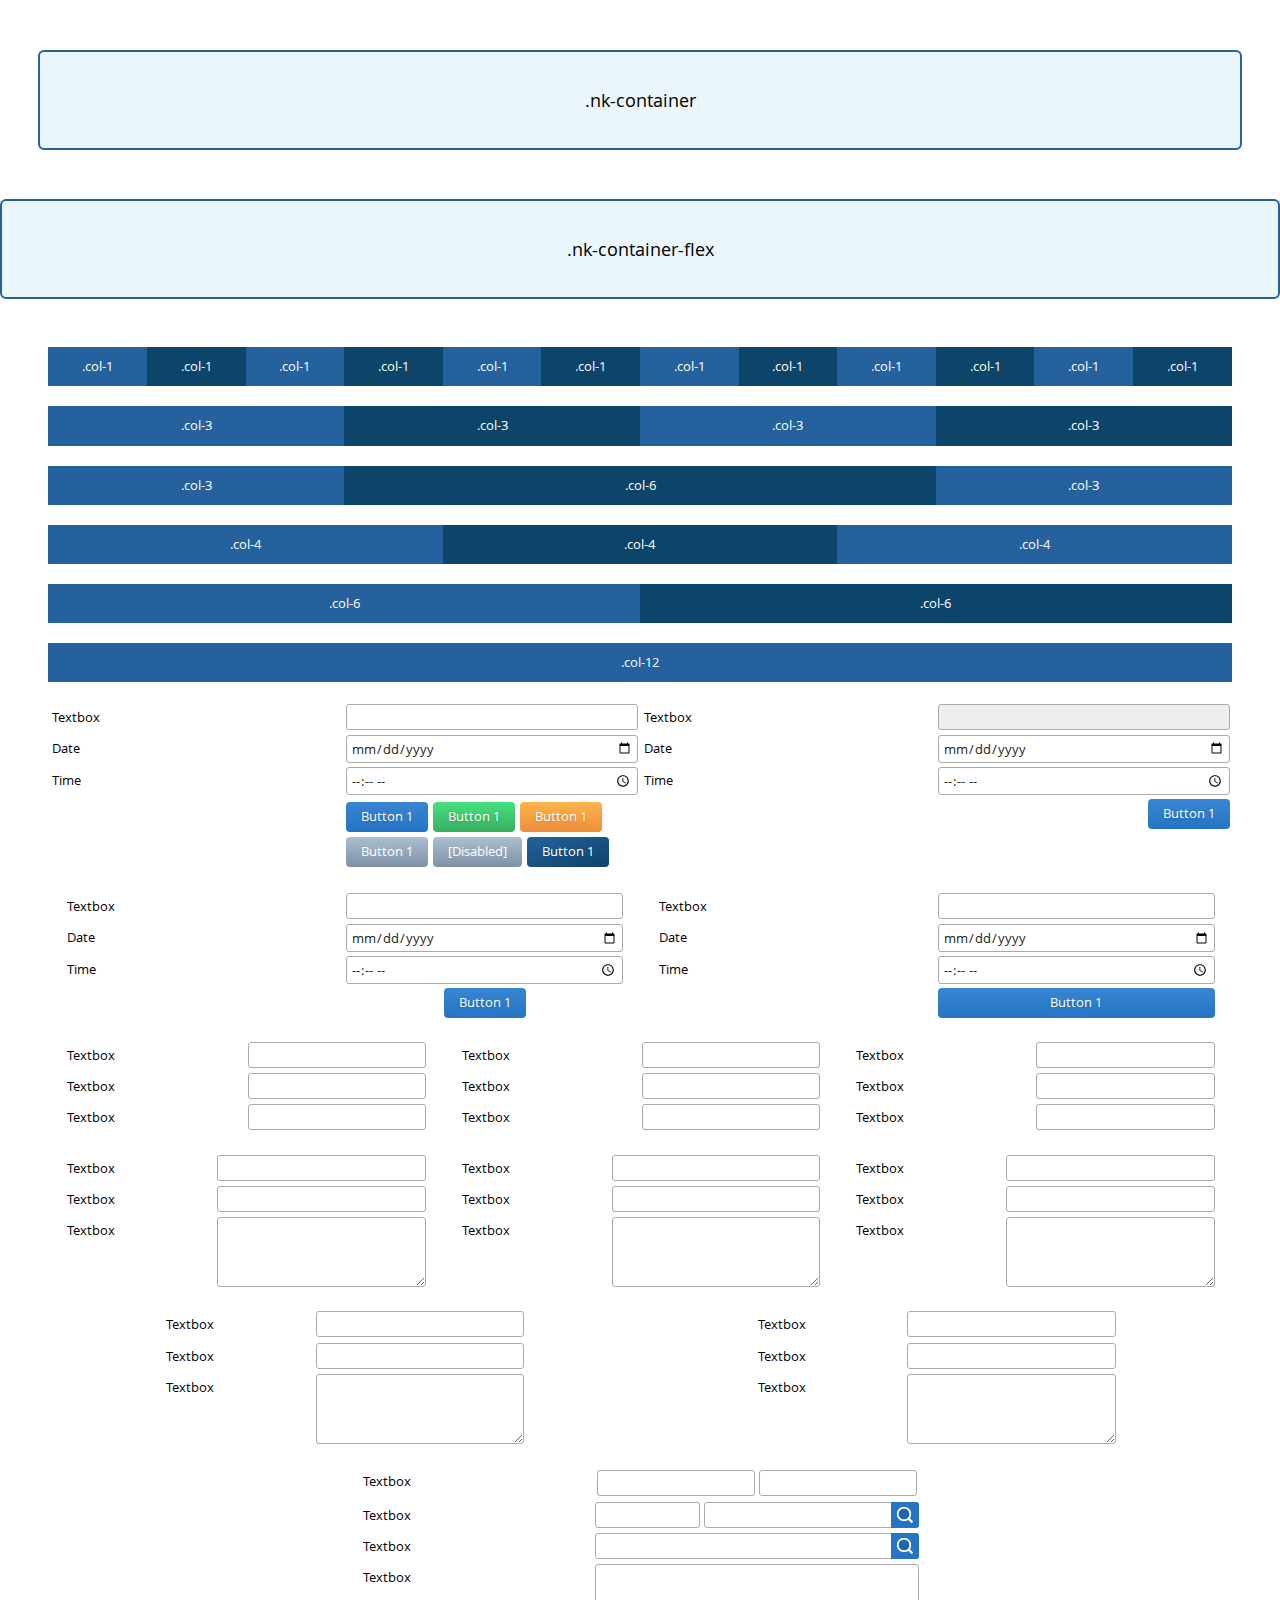
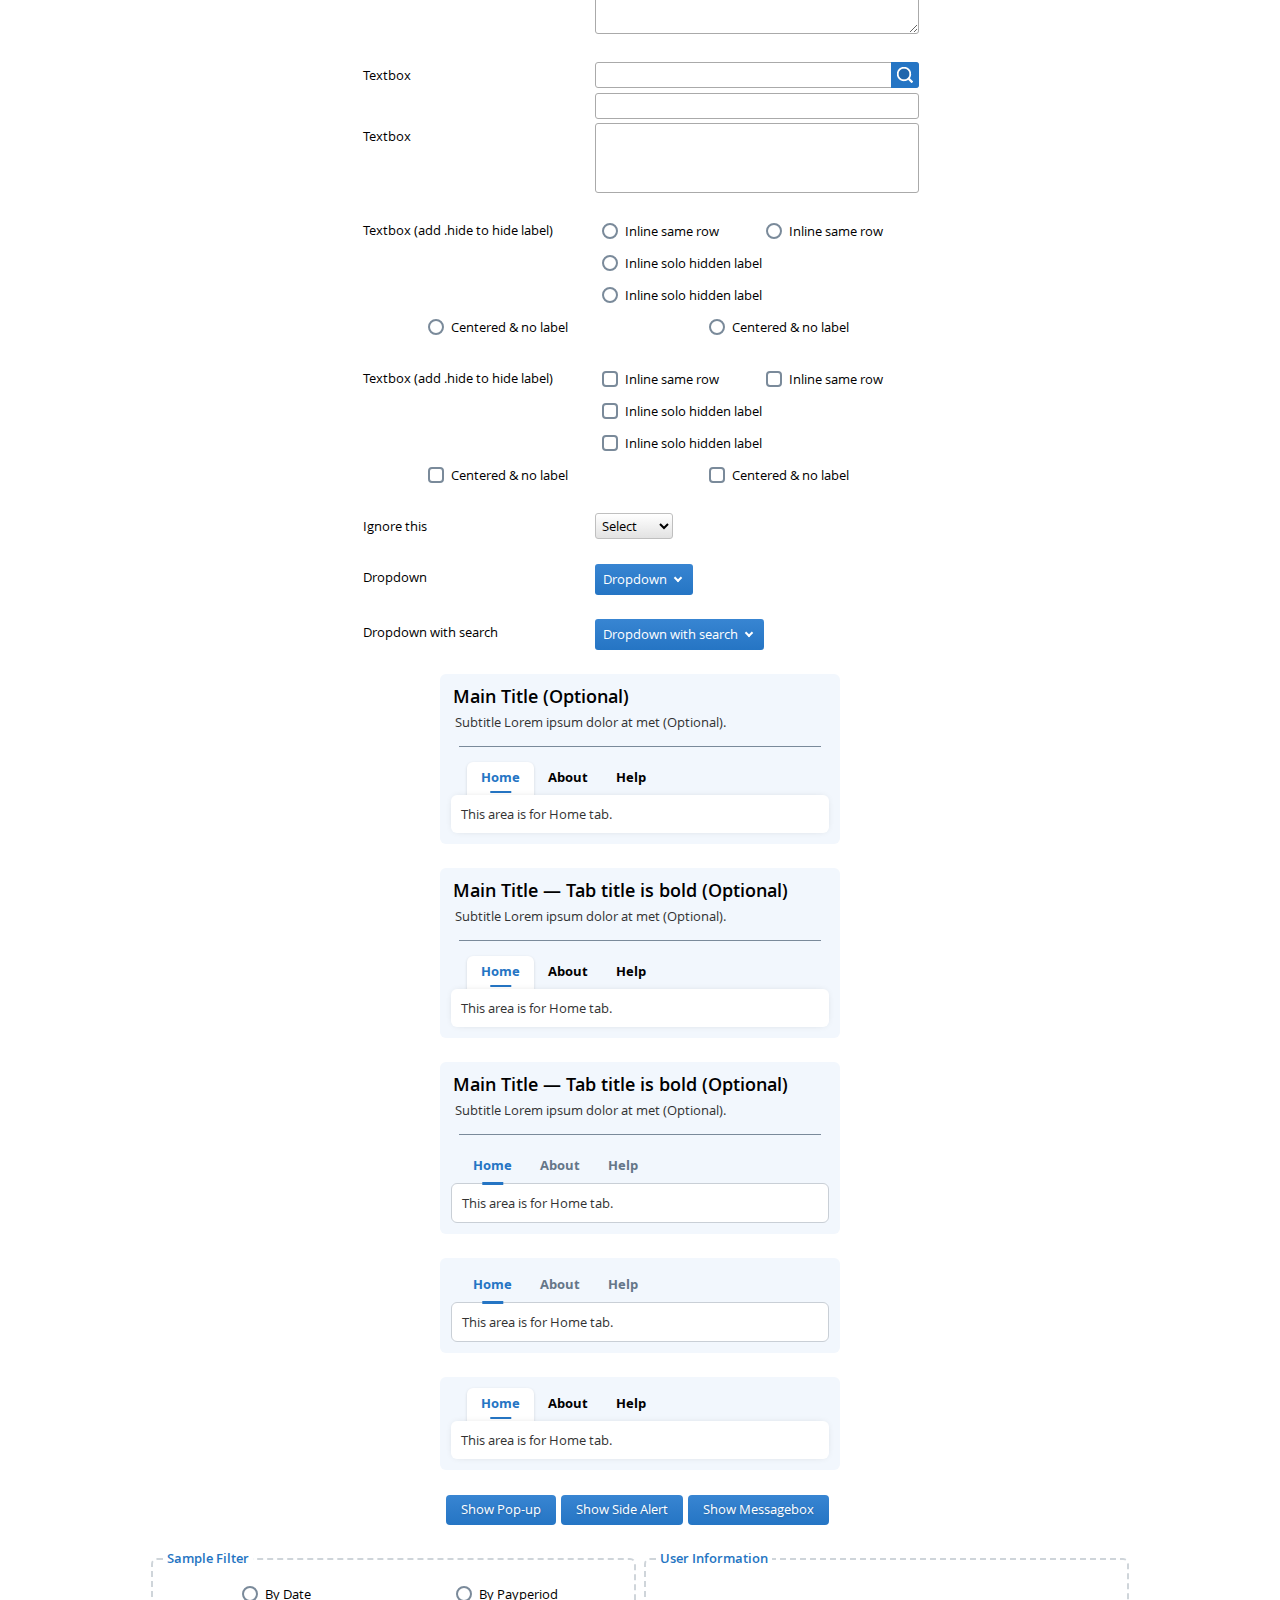
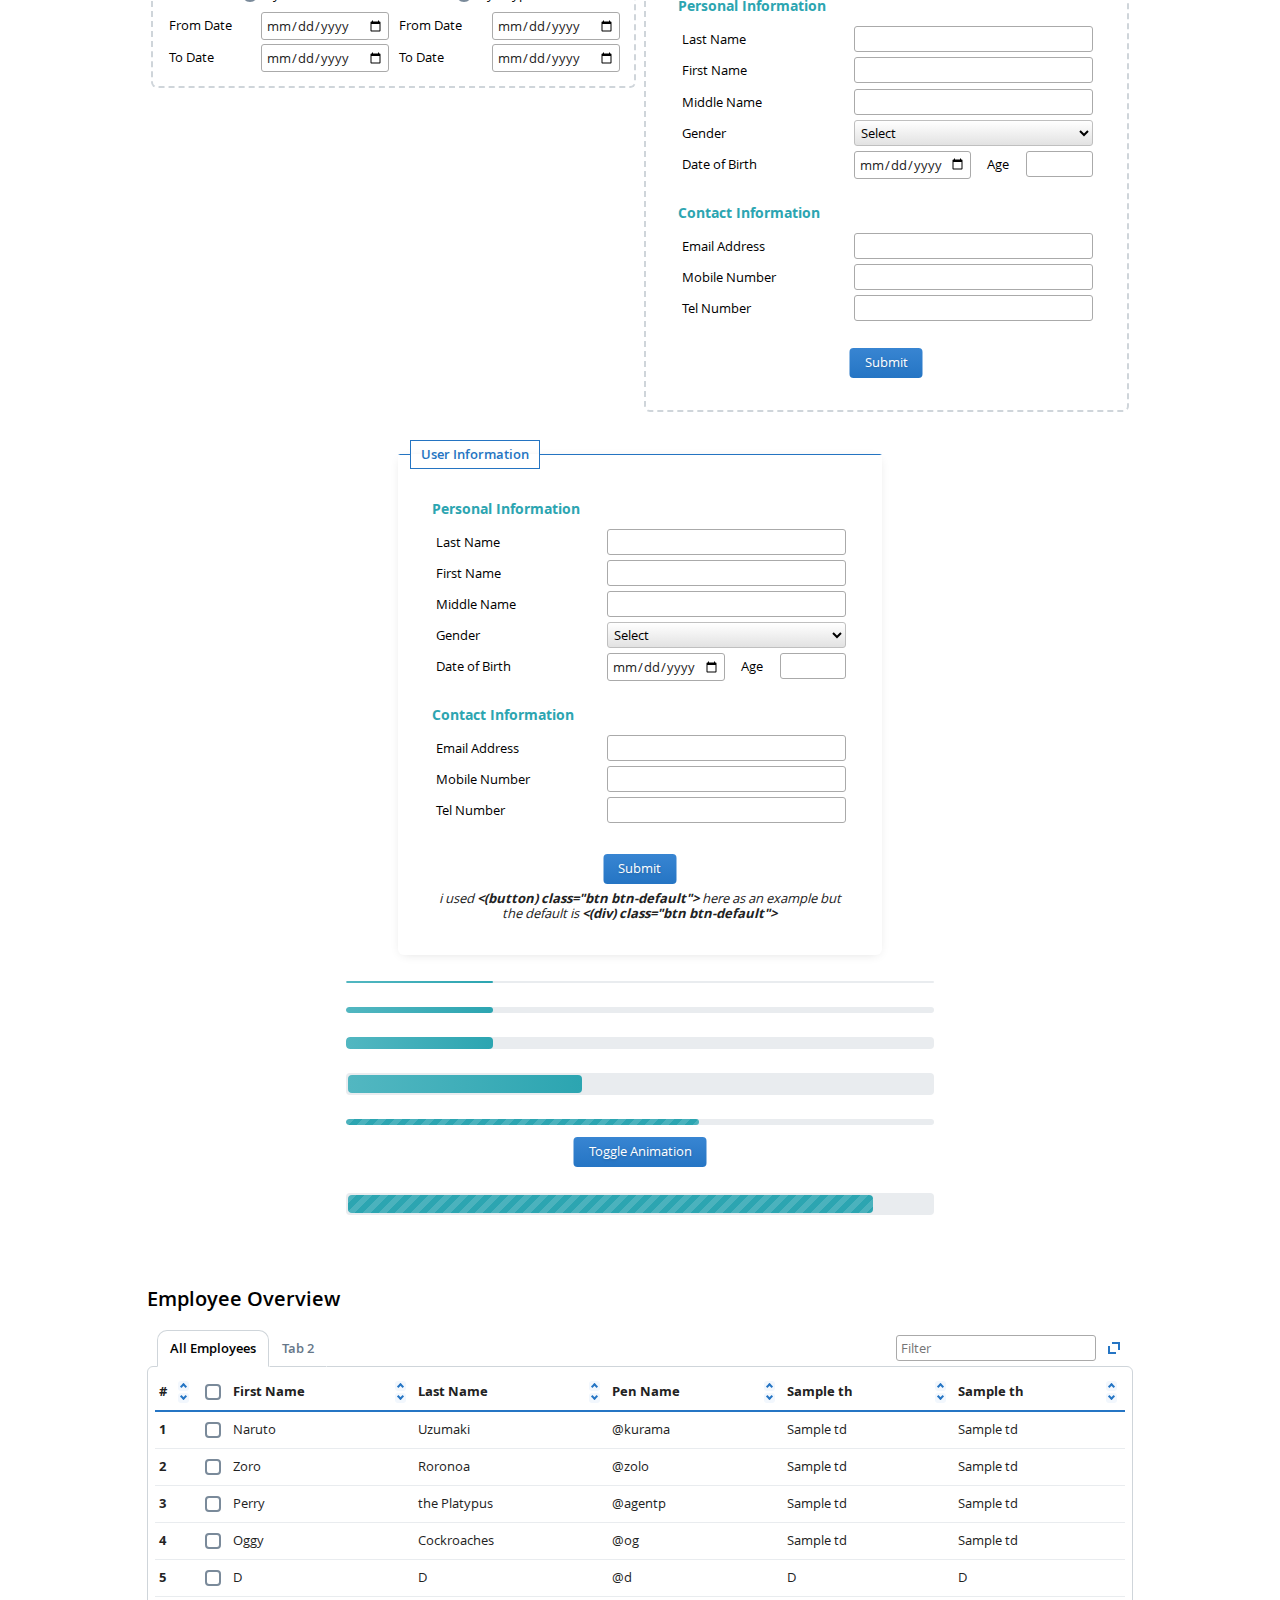
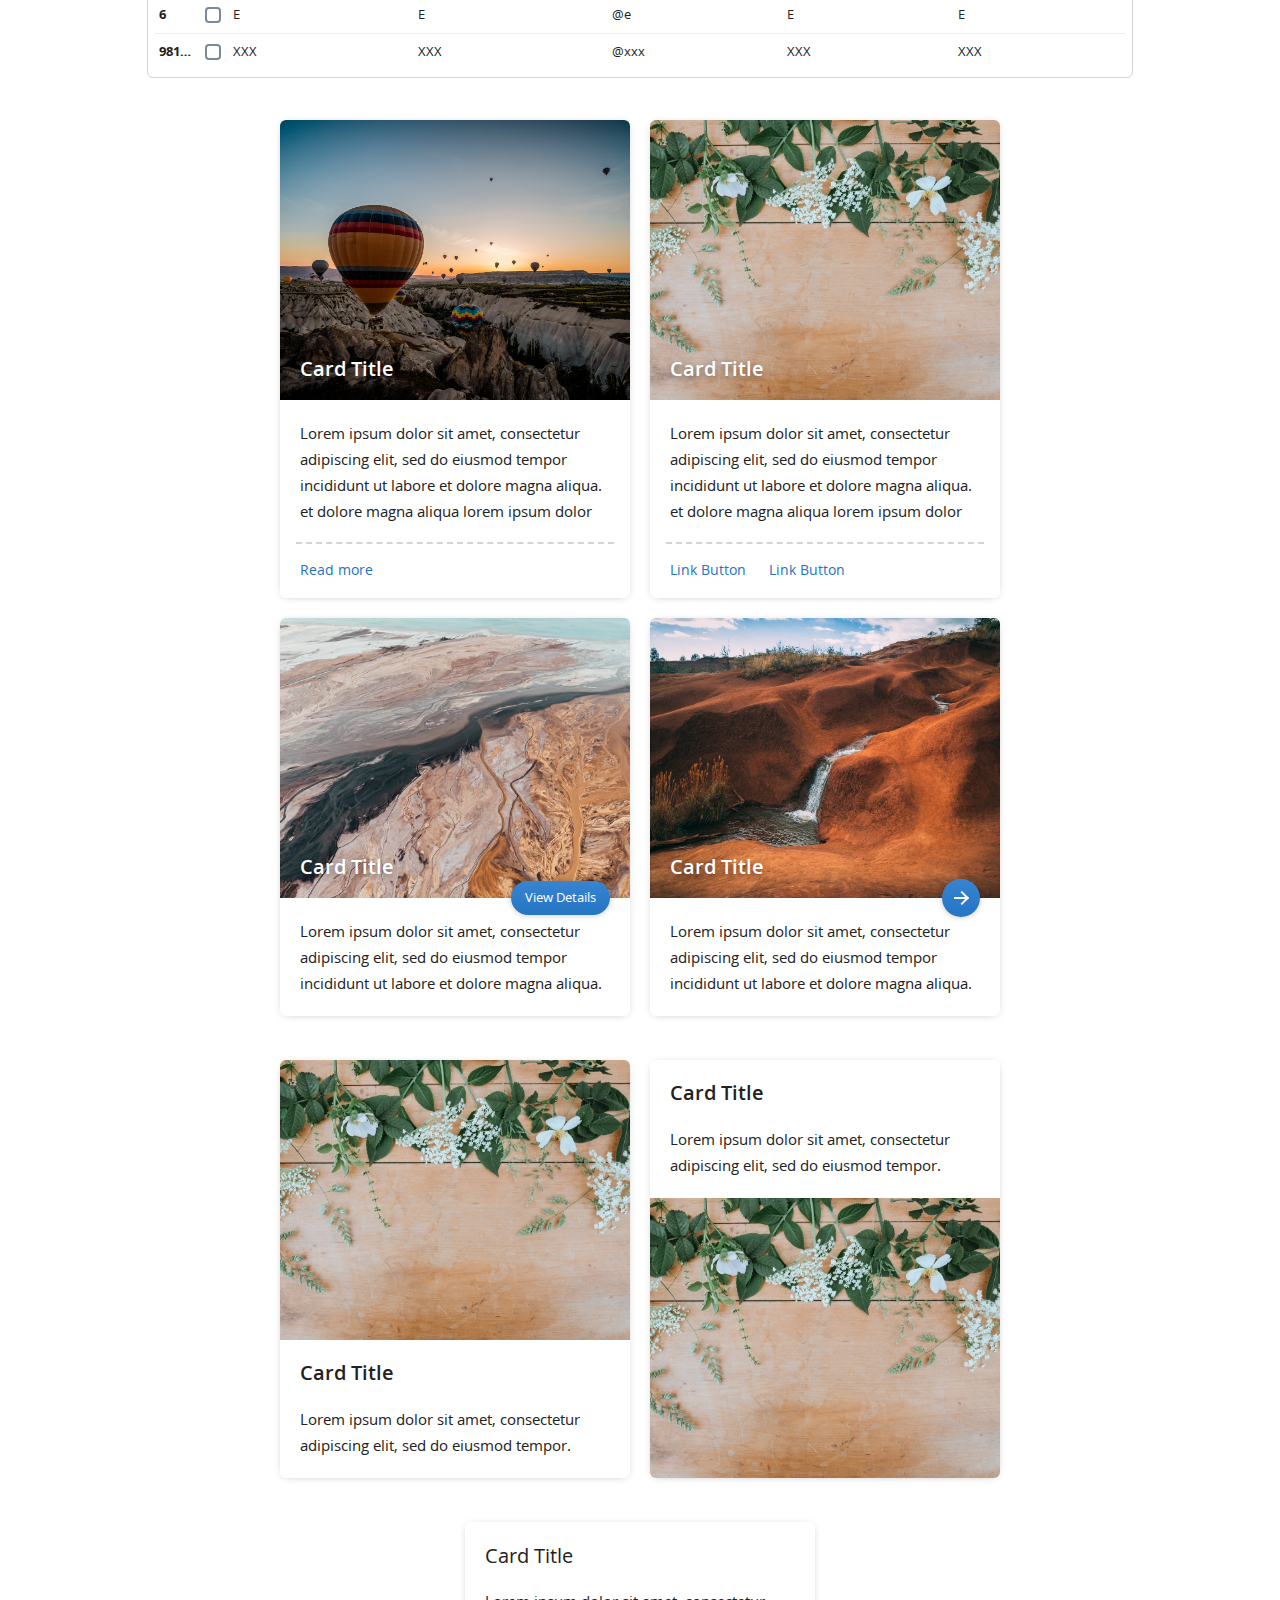
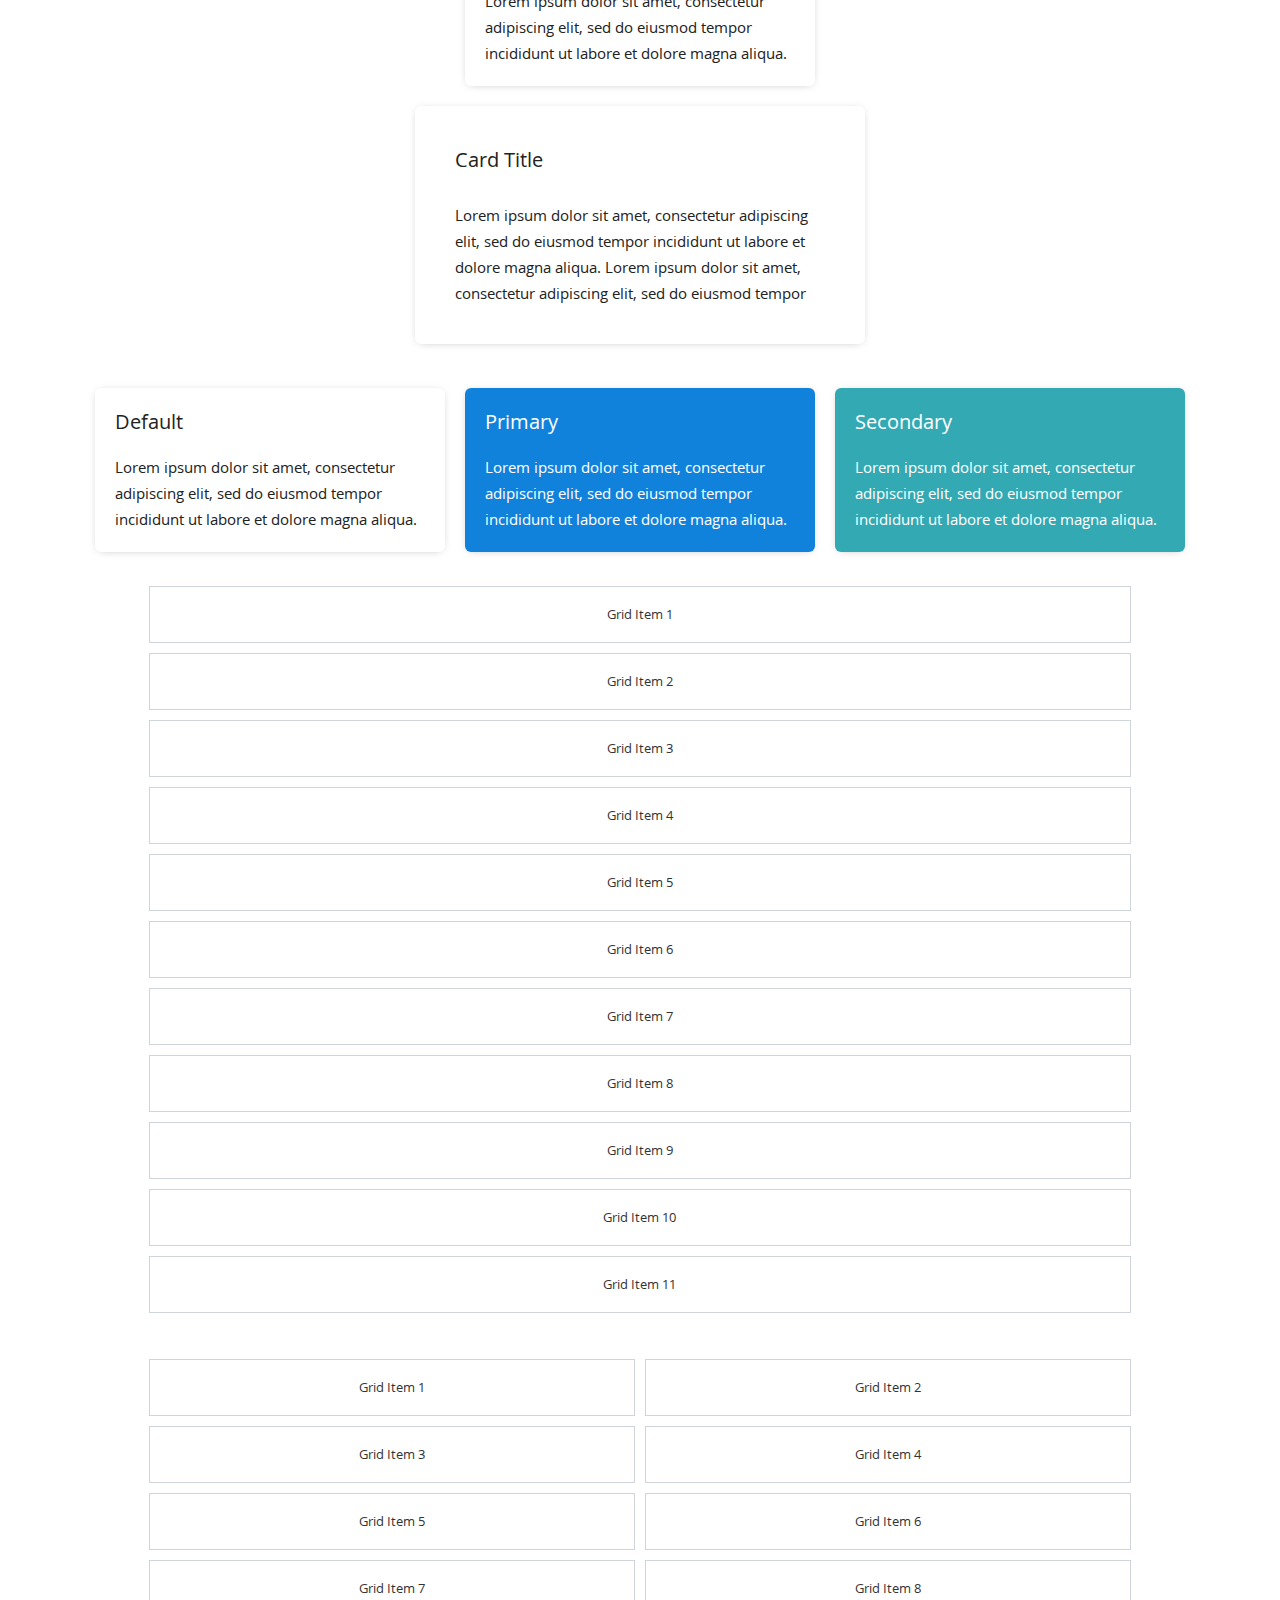
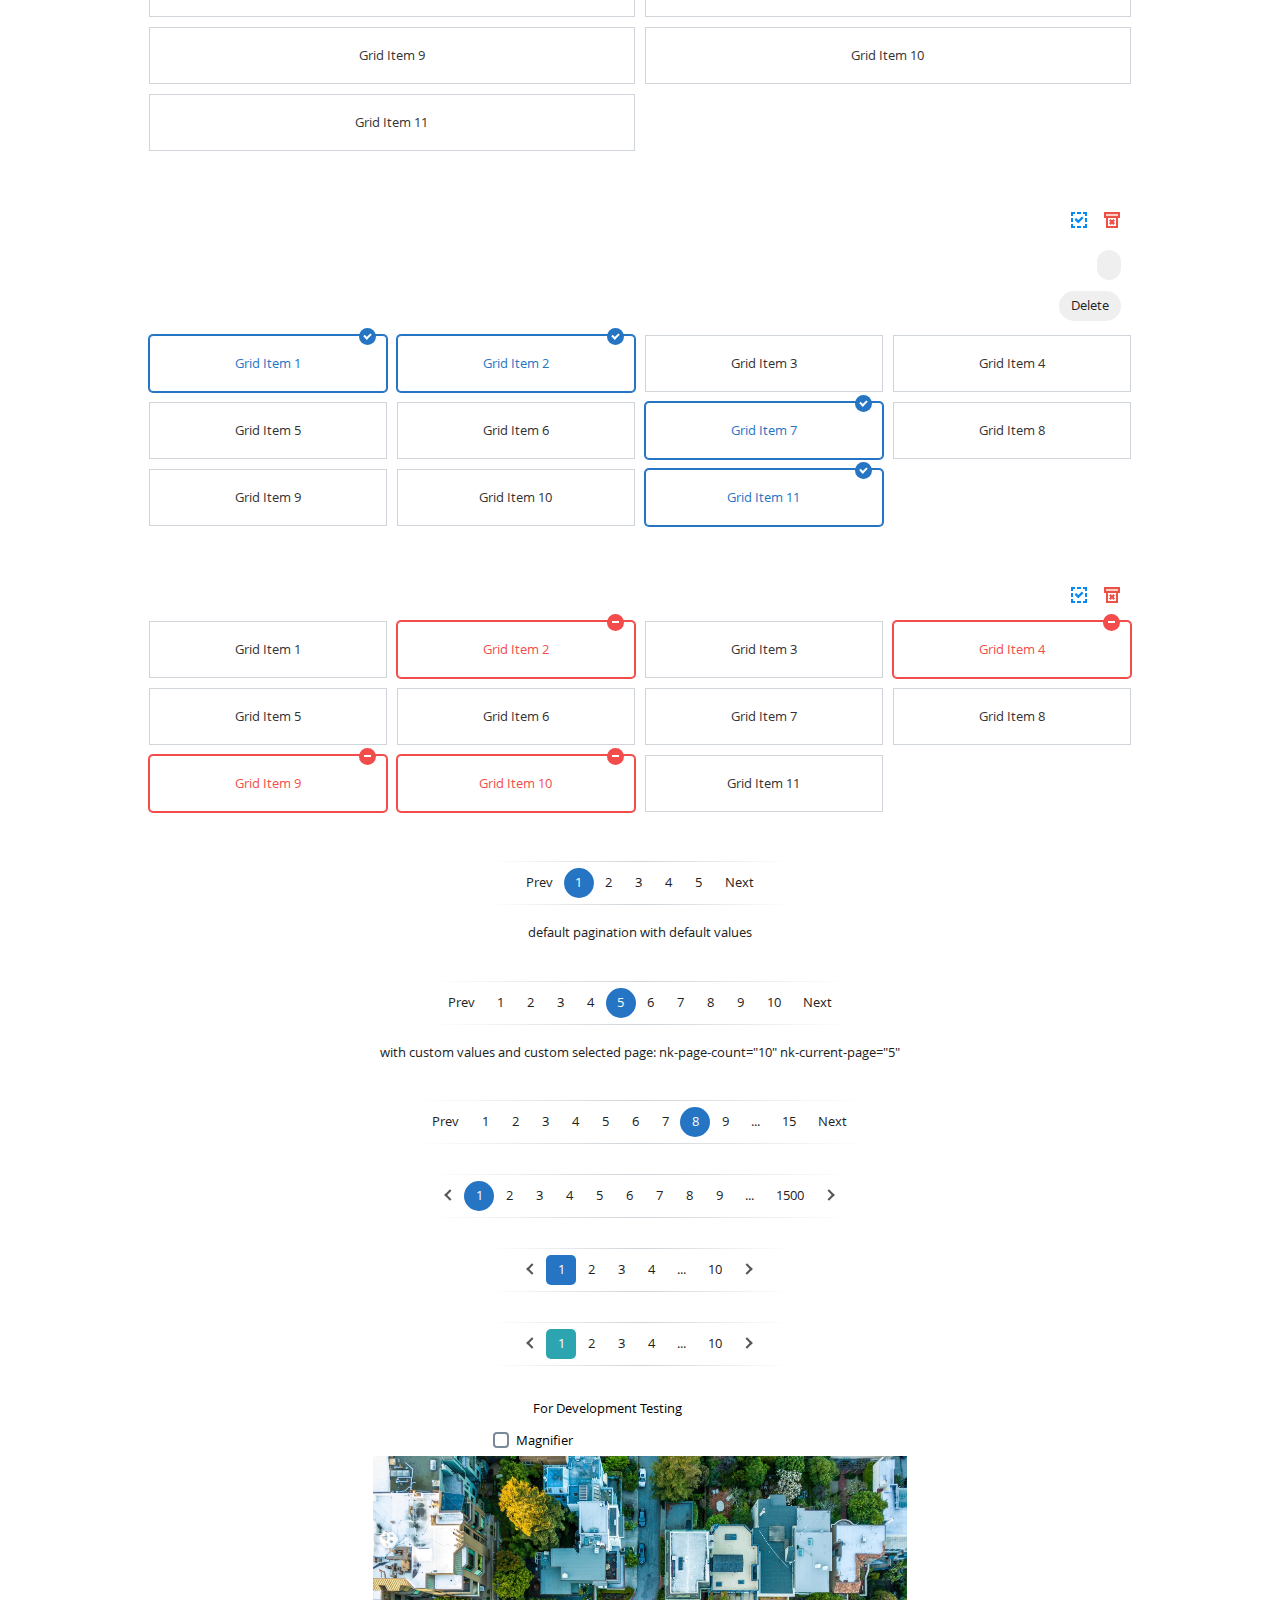
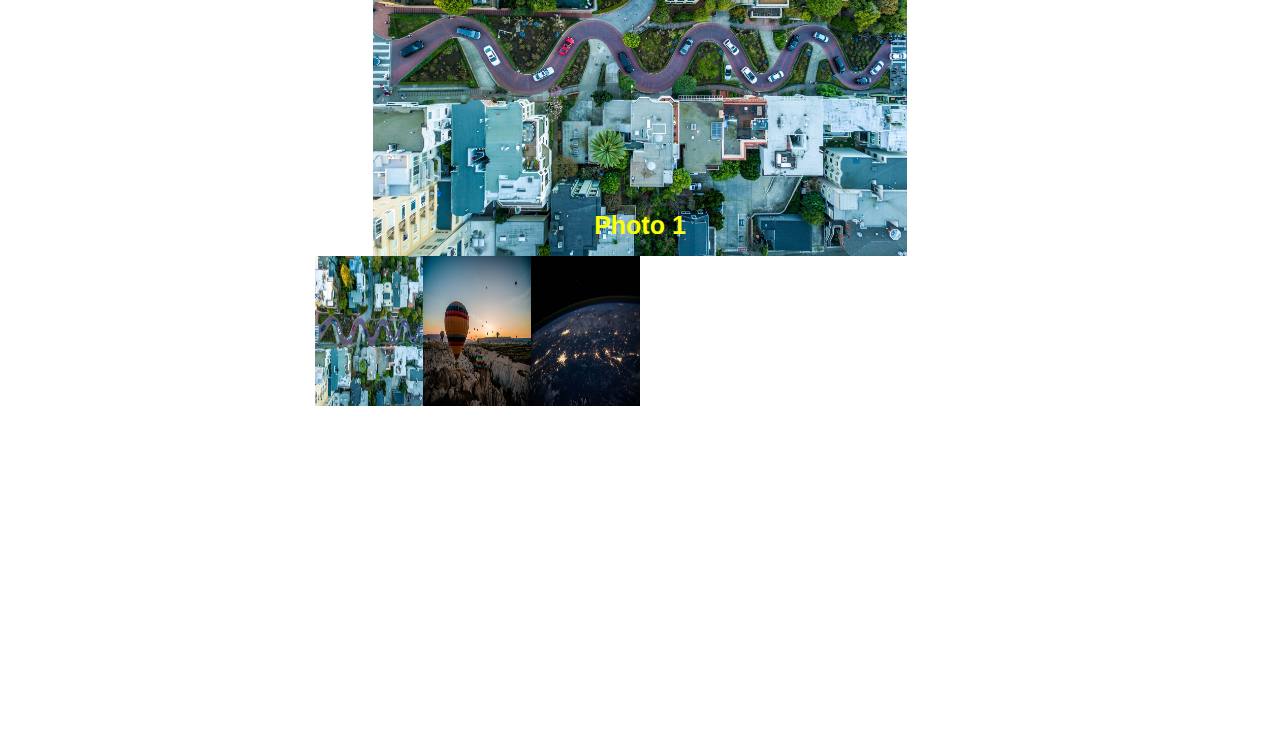
<file: ui-kit/components/nk-grid/index.html>
<!DOCTYPE html>
<html xmlns="http://www.w3.org/1999/xhtml" lang="en" xml:lang="en">


<!-- Mirrored from axv-portfolio.web.app/ui-kit/components/nk-grid/index.html by HTTrack Website Copier/3.x [XR&CO'2014], Sat, 22 Mar 2025 20:11:25 GMT -->
<!-- Added by HTTrack --><meta http-equiv="content-type" content="text/html;charset=utf-8" /><!-- /Added by HTTrack -->
<head>
	<!-- Title of the page -->
	<title>Grid — NOAH UI Kit</title>

	<!-- Basic Meta tags needed -->
	<meta charset="UTF-8">
	<meta http-equiv="X-UA-Compatible" content="IE=edge" />
	<meta name="viewport" content="width=device-width, initial-scale=1.0">

	<link rel="stylesheet" type="text/css" href="../../materials/css/nk-style.css">
	<link rel="stylesheet" type="text/css" href="../../materials/css/nk-screen.css">
	<link rel="stylesheet" type="text/css" href="../../materials/css/nk-style-set.css">
	<link rel="stylesheet" type="text/css" href="../../materials/fonts/fonts.css">

	<script type="text/javascript" src="../../materials/plugins/google-cdn/jquery-3.5.1.min.js"></script>
	<script type="text/javascript" src="../../materials/js/fx.js"></script>

</head>

<body class="nk">

	<div style="margin-top: 50px;"></div>

	<div class="container sample">
		.nk-container
	</div>

	<br>
	<br>
	<br>

	<div class="container-flex sample">
		.nk-container-flex
	</div>

	<br>
	<br>
	<br>

	<div class="container">
		<div class="row sample row-parent">
			<div class="col col-1">.col-1</div>
			<div class="col col-1">.col-1</div>
			<div class="col col-1">.col-1</div>
			<div class="col col-1">.col-1</div>
			<div class="col col-1">.col-1</div>
			<div class="col col-1">.col-1</div>
			<div class="col col-1">.col-1</div>
			<div class="col col-1">.col-1</div>
			<div class="col col-1">.col-1</div>
			<div class="col col-1">.col-1</div>
			<div class="col col-1">.col-1</div>
			<div class="col col-1">.col-1</div>
		</div>
		<div class="row sample row-parent">
			<div class="col col-3">.col-3</div>
			<div class="col col-3">.col-3</div>
			<div class="col col-3">.col-3</div>
			<div class="col col-3">.col-3</div>
		</div>
		<div class="row sample row-parent">
			<div class="col col-3">.col-3</div>
			<div class="col col-6">.col-6</div>
			<div class="col col-3">.col-3</div>
		</div>
		<div class="row sample row-parent">
			<div class="col col-4">.col-4</div>
			<div class="col col-4">.col-4</div>
			<div class="col col-4">.col-4</div>
		</div>
		<div class="row sample row-parent">
			<div class="col col-6">.col-6</div>
			<div class="col col-6">.col-6</div>
		</div>
		<div class="row sample row-parent">
			<div class="col col-12">.col-12</div>
		</div>

		<div class="row row-parent">
			<div class="col col-6 col-parent">
				<div class="row">
					<div class="col col-6">
						<label class="lbltxt">Textbox</label>
					</div>
					<div class="col col-6">
						<input type="text" name="" class="txtbox">
					</div>
				</div>
				<div class="row">
					<div class="col col-6">
						<label class="lbltxt">Date</label>
					</div>
					<div class="col col-6">
						<input type="date" name="" class="txtbox txtbox-date">
					</div>
				</div>
				<div class="row">
					<div class="col col-6">
						<label class="lbltxt">Time</label>
					</div>
					<div class="col col-6">
						<input type="time" name="" class="txtbox txtbox-time">
					</div>
				</div>
				<div class="row">
					<div class="col col-6">
					</div>
					<div class="col col-6">
						<div class="btn btn-default">Button 1</div>
						<div class="btn btn-default btn-default-green">Button 1</div>
						<div class="btn btn-default btn-default-orange">Button 1</div>
						<div class="btn btn-default btn-default-gray">Button 1</div>
						<div class="btn btn-default" disabled>[Disabled]</div>
						<div class="btn btn-default btn-default-darkblue">Button 1</div>
					</div>
				</div>
			</div>
			<div class="col col-6 col-parent">
				<div class="row">
					<div class="col col-6">
						<label class="lbltxt">Textbox</label>
					</div>
					<div class="col col-6">
						<input type="text" name="" disabled>
					</div>
				</div>
				<div class="row">
					<div class="col col-6">
						<label class="lbltxt">Date</label>
					</div>
					<div class="col col-6">
						<input type="date" name="" class="txtbox txtbox-date">
					</div>
				</div>
				<div class="row">
					<div class="col col-6">
						<label class="lbltxt">Time</label>
					</div>
					<div class="col col-6">
						<input type="time" name="" class="txtbox txtbox-time">
					</div>
				</div>
				<div class="row">
					<div class="col col-6">
					</div>
					<div class="col col-6">
						<div class="btn btn-default position-x-right">Button 1</div>
					</div>
				</div>
			</div>
		</div>

		<div class="row row-parent">
			<div class="col col-6 col-parent padding-x-15">
				<div class="row">
					<div class="col col-6">
						<label class="lbltxt">Textbox</label>
					</div>
					<div class="col col-6">
						<input type="text" name="" class="txtbox">
					</div>
				</div>
				<div class="row">
					<div class="col col-6">
						<label class="lbltxt">Date</label>
					</div>
					<div class="col col-6">
						<input type="date" name="" class="txtbox txtbox-date">
					</div>
				</div>
				<div class="row">
					<div class="col col-6">
						<label class="lbltxt">Time</label>
					</div>
					<div class="col col-6">
						<input type="time" name="" class="txtbox txtbox-time">
					</div>
				</div>
				<div class="row">
					<div class="col col-6">
					</div>
					<div class="col col-6">
						<div class="btn btn-default position-x-center">Button 1</div>
					</div>
				</div>
			</div>
			<div class="col col-6 col-parent padding-x-15">
				<div class="row">
					<div class="col col-6">
						<label class="lbltxt">Textbox</label>
					</div>
					<div class="col col-6">
						<input type="text" name="" class="txtbox">
					</div>
				</div>
				<div class="row">
					<div class="col col-6">
						<label class="lbltxt">Date</label>
					</div>
					<div class="col col-6">
						<input type="date" name="" class="txtbox txtbox-date">
					</div>
				</div>
				<div class="row">
					<div class="col col-6">
						<label class="lbltxt">Time</label>
					</div>
					<div class="col col-6">
						<input type="time" name="" class="txtbox txtbox-time">
					</div>
				</div>
				<div class="row">
					<div class="col col-6">
					</div>
					<div class="col col-6">
						<div class="btn btn-default fullwidth">Button 1</div>
					</div>
				</div>
			</div>
		</div>

		<div class="row row-parent">
			<div class="col col-4 col-parent padding-x-15">
				<div class="row">
					<div class="col col-6">
						<label class="lbltxt">Textbox</label>
					</div>
					<div class="col col-6">
						<input type="text" name="" class="txtbox">
					</div>
				</div>
				<div class="row">
					<div class="col col-6">
						<label class="lbltxt">Textbox</label>
					</div>
					<div class="col col-6">
						<input type="text" name="" class="txtbox">
					</div>
				</div>
				<div class="row">
					<div class="col col-6">
						<label class="lbltxt">Textbox</label>
					</div>
					<div class="col col-6">
						<input type="text" name="" class="txtbox">
					</div>
				</div>
			</div>
			<div class="col col-4 col-parent padding-x-15">
				<div class="row">
					<div class="col col-6">
						<label class="lbltxt">Textbox</label>
					</div>
					<div class="col col-6">
						<input type="text" name="" class="txtbox">
					</div>
				</div>
				<div class="row">
					<div class="col col-6">
						<label class="lbltxt">Textbox</label>
					</div>
					<div class="col col-6">
						<input type="text" name="" class="txtbox">
					</div>
				</div>
				<div class="row">
					<div class="col col-6">
						<label class="lbltxt">Textbox</label>
					</div>
					<div class="col col-6">
						<input type="text" name="" class="txtbox">
					</div>
				</div>
			</div>
			<div class="col col-4 col-parent padding-x-15">
				<div class="row">
					<div class="col col-6">
						<label class="lbltxt">Textbox</label>
					</div>
					<div class="col col-6">
						<input type="text" name="" class="txtbox">
					</div>
				</div>
				<div class="row">
					<div class="col col-6">
						<label class="lbltxt">Textbox</label>
					</div>
					<div class="col col-6">
						<input type="text" name="" class="txtbox">
					</div>
				</div>
				<div class="row">
					<div class="col col-6">
						<label class="lbltxt">Textbox</label>
					</div>
					<div class="col col-6">
						<input type="text" name="" class="txtbox">
					</div>
				</div>
			</div>
		</div>

		<div class="row row-parent">
			<div class="col col-4 col-parent padding-x-15">
				<div class="row">
					<div class="col col-5">
						<label class="lbltxt">Textbox</label>
					</div>
					<div class="col col-7">
						<input type="text" name="" class="txtbox">
					</div>
				</div>
				<div class="row">
					<div class="col col-5">
						<label class="lbltxt">Textbox</label>
					</div>
					<div class="col col-7">
						<input type="text" name="" class="txtbox">
					</div>
				</div>
				<div class="row">
					<div class="col col-5">
						<label class="lbltxt">Textbox</label>
					</div>
					<div class="col col-7">
						<textarea class="txtarea autoresize" rows="3"></textarea>
					</div>
				</div>
			</div>
			<div class="col col-4 col-parent padding-x-15">
				<div class="row">
					<div class="col col-5">
						<label class="lbltxt">Textbox</label>
					</div>
					<div class="col col-7">
						<input type="text" name="" class="txtbox">
					</div>
				</div>
				<div class="row">
					<div class="col col-5">
						<label class="lbltxt">Textbox</label>
					</div>
					<div class="col col-7">
						<input type="text" name="" class="txtbox">
					</div>
				</div>
				<div class="row">
					<div class="col col-5">
						<label class="lbltxt">Textbox</label>
					</div>
					<div class="col col-7">
						<textarea class="txtarea" rows="3"></textarea>
					</div>
				</div>
			</div>
			<div class="col col-4 col-parent padding-x-15">
				<div class="row">
					<div class="col col-5">
						<label class="lbltxt">Textbox</label>
					</div>
					<div class="col col-7">
						<input type="text" name="" class="txtbox">
					</div>
				</div>
				<div class="row">
					<div class="col col-5">
						<label class="lbltxt">Textbox</label>
					</div>
					<div class="col col-7">
						<input type="text" name="" class="txtbox">
					</div>
				</div>
				<div class="row">
					<div class="col col-5">
						<label class="lbltxt">Textbox</label>
					</div>
					<div class="col col-7">
						<textarea class="txtarea autoresize" rows="3"></textarea>
					</div>
				</div>
			</div>
		</div>

		<div class="row row-parent child-centered">
			<div class="col col-4 col-parent padding-x-15">
				<div class="row">
					<div class="col col-5">
						<label class="lbltxt">Textbox</label>
					</div>
					<div class="col col-7">
						<input type="text" name="" class="txtbox">
					</div>
				</div>
				<div class="row">
					<div class="col col-5">
						<label class="lbltxt">Textbox</label>
					</div>
					<div class="col col-7">
						<input type="text" name="" class="txtbox">
					</div>
				</div>
				<div class="row content-valign-middle">
					<div class="col col-5">
						<label class="lbltxt">Textbox</label>
					</div>
					<div class="col col-7">
						<textarea class="txtarea autoresize" rows="3"></textarea>
					</div>
				</div>
			</div>
			<div class="col col-4 col-parent padding-x-15">
				<div class="row">
					<div class="col col-5">
						<label class="lbltxt">Textbox</label>
					</div>
					<div class="col col-7">
						<input type="text" name="" class="txtbox">
					</div>
				</div>
				<div class="row">
					<div class="col col-5">
						<label class="lbltxt">Textbox</label>
					</div>
					<div class="col col-7">
						<input type="text" name="" class="txtbox">
					</div>
				</div>
				<div class="row content-valign-middle">
					<div class="col col-5">
						<label class="lbltxt">Textbox</label>
					</div>
					<div class="col col-7">
						<textarea class="txtarea" rows="3"></textarea>
					</div>
				</div>
			</div>
		</div>

		<div class="row row-parent child-centered">
			<div class="col col-6 col-parent padding-x-15">
				<div class="row">
					<div class="col col-5">
						<label class="lbltxt">Textbox</label>
					</div>
					<div class="col col-7">
						<div class="col col-6">
							<input type="text" name="" class="txtbox">
						</div>
						<div class="col col-6">
							<input type="text" name="" class="txtbox">
						</div>
					</div>
				</div>
				<div class="row with-label-lookup">
					<div class="col col-5">
						<label class="lbltxt">Textbox</label>
					</div>
					<div class="col col-7 col-parent">
						<div class="col col-4">
							<input type="text" name="" class="txtbox txtcode">
						</div>
						<div class="col col-8">
							<input type="text" name="" class="txtbox txtdesc txtlookup">
							<div class="btn btn-sm-default btn-sm-default-lookup"></div>
						</div>
					</div>
				</div>
				<div class="row with-label-lookup-single">
					<div class="col col-5">
						<label class="lbltxt">Textbox</label>
					</div>
					<div class="col col-7 col-parent">
						<div class="col col-12">
							<input type="text" name="" class="txtbox txtdesc txtlookup">
							<div class="btn btn-sm-default btn-sm-default-lookup"></div>
						</div>
					</div>
				</div>
				<div class="row">
					<div class="col col-5">
						<label class="lbltxt">Textbox</label>
					</div>
					<div class="col col-7">
						<textarea class="txtarea autoresize" rows="3"></textarea>
					</div>
				</div>
			</div>
		</div>

		<div class="row row-parent child-centered">
			<div class="col col-6 col-parent padding-x-15">
				<div class="row">
					<div class="col col-3">
						<div class="row">

						</div>
					</div>
				</div>
				<div class="row with-label-lookup-single">
					<div class="col col-5">
						<label class="lbltxt">Textbox</label>
					</div>
					<div class="col col-7 col-parent">
						<div class="col col-12">
							<input type="text" name="" class="txtbox txtdesc txtlookup">
							<div class="btn btn-sm-default btn-sm-default-lookup"></div>
						</div>
					</div>
				</div>
				<div class="row">
					<div class="col col-5">
					</div>
					<div class="col col-7 col-parent">
						<div class="col col-12">
							<input type="text" name="" class="txtbox">
						</div>
					</div>
				</div>
				<div class="row">
					<div class="col col-5">
						<label class="lbltxt">Textbox</label>
					</div>
					<div class="col col-7">
						<textarea class="txtarea autoresize noresize" rows="3"></textarea>
					</div>
				</div>
			</div>
		</div>

		<!-- Component: Radiobutton -->
		<div class="row row-parent child-centered">
			<div class="col col-6 col-parent padding-x-15">
				<div class="row">
					<div class="col col-5">
						<label class="lbltxt">Textbox (add .hide to hide label)</label>
					</div>
					<div class="col col-7 col-parent">
						<div class="col col-6">
							<div class="rdo-wrapper">
								<input id="rdo1" type="radio" name="sample1" class="rdo">
								<label class="lbl-rdo" for="rdo1">Inline same row</label>
							</div>
						</div>
						<div class="col col-6">
							<div class="rdo-wrapper">
								<input id="rdo2" type="radio" name="sample1" class="rdo">
								<label class="lbl-rdo" for="rdo2">Inline same row</label>
							</div>
						</div>
					</div>
				</div>
				<div class="row">
					<div class="col col-5">
						<label class="lbltxt hide">Textbox</label>
					</div>
					<div class="col col-7">
						<div class="rdo-wrapper">
							<input id="rdo3" type="radio" name="sample2" class="rdo">
							<label class="lbl-rdo" for="rdo3">Inline solo hidden label</label>
						</div>
					</div>
				</div>
				<div class="row">
					<div class="col col-5">
						<label class="lbltxt hide">Textbox</label>
					</div>
					<div class="col col-7">
						<div class="rdo-wrapper">
							<input id="rdo4" type="radio" name="sample2" class="rdo">
							<label class="lbl-rdo" for="rdo4">Inline solo hidden label</label>
						</div>
					</div>
				</div>
				<div class="row">
					<div class="col col-12 child-centered col-parent">
						<div class="col col-5">
							<div class="rdo-wrapper">
								<input id="rdo5" type="radio" name="sample3" class="rdo">
								<label class="lbl-rdo" for="rdo5">Centered & no label</label>
							</div>
						</div>
						<div class="col col-5">
							<div class="rdo-wrapper">
								<input id="rdo6" type="radio" name="sample3" class="rdo">
								<label class="lbl-rdo" for="rdo6">Centered & no label</label>
							</div>
						</div>
					</div>
				</div>
			</div>
		</div>

		<!-- Component: Checkbox -->
		<div class="row row-parent child-centered">
			<div class="col col-6 col-parent padding-x-15">
				<div class="row">
					<div class="col col-5">
						<label class="lbltxt">Textbox (add .hide to hide label)</label>
					</div>
					<div class="col col-7 col-parent">
						<div class="col col-6">
							<div class="chk-con">
								<input id="chk1" type="checkbox" name="sample1" class="chk">
								<label class="lbl-chk" for="chk1">Inline same row</label>
							</div>
						</div>
						<div class="col col-6">
							<div class="chk-wrapper">
								<input id="chk2" type="checkbox" name="sample1" class="chk">
								<label class="lbl-chk" for="chk2">Inline same row</label>
							</div>
						</div>
					</div>
				</div>
				<div class="row">
					<div class="col col-5">
						<label class="lbltxt hide">Textbox</label>
					</div>
					<div class="col col-7">
						<div class="chk-wrapper">
							<input id="chk3" type="checkbox" name="sample2" class="chk">
							<label class="lbl-chk" for="chk3">Inline solo hidden label</label>
						</div>
					</div>
				</div>
				<div class="row">
					<div class="col col-5">
						<label class="lbltxt hide">Textbox</label>
					</div>
					<div class="col col-7">
						<div class="chk-wrapper">
							<input id="chk4" type="checkbox" name="sample2" class="chk">
							<label class="lbl-chk" for="chk4">Inline solo hidden label</label>
						</div>
					</div>
				</div>
				<div class="row">
					<div class="col col-12 child-centered col-parent">
						<div class="col col-5">
							<div class="chk-wrapper child-centered">
								<input id="chk5" type="checkbox" name="sample3" class="chk">
								<label class="lbl-chk" for="chk5">Centered & no label</label>
							</div>
						</div>
						<div class="col col-5 child-centered">
							<div class="chk-wrapper child-centered">
								<input id="chk6" type="checkbox" name="sample3" class="chk">
								<label class="lbl-chk" for="chk6">Centered & no label</label>
							</div>
						</div>
					</div>
				</div>
			</div>
		</div>

		<div class="row row-parent child-centered">
			<div class="col col-6 col-parent padding-x-15">
				<div class="row">
					<div class="col col-5">
						<label class="lbltxt">Ignore this</label>
					</div>
					<div class="col col-7">
						<select class="cmb">
							<option>Select</option>
							<option>Option 1</option>
							<option>Option 2</option>
							<option>Option 3</option>
						</select>
					</div>
				</div>
			</div>
		</div>

		<!-- Component: Dropdown -->
		<div class="row row-parent child-centered">
			<div class="col col-6 col-parent padding-x-15">
				<div class="row">
					<div class="col col-5">
						<label class="lbltxt">Dropdown</label>
					</div>
					<div class="col col-7">
						<div class="dropdown">
							<div class="dropdown-button">Dropdown<span class="ico-indicator"></span></div>
							<div class="dropdown-content">
								<a href="#home" class="dropdown-list">Home</a>
								<a href="#about" class="dropdown-list">About</a>
								<a href="#contact" class="dropdown-list">Contact</a>
								<a href="#help" class="dropdown-list">Help</a>
							</div>
						</div>
					</div>
				</div>
			</div>
		</div>

		<!-- Component: Dropdown with search -->
		<div class="row row-parent child-centered">
			<div class="col col-6 col-parent padding-x-15">
				<div class="row">
					<div class="col col-5">
						<label class="lbltxt">Dropdown with search</label>
					</div>
					<div class="col col-7">
						<div class="dropdown _with-txtbox">
							<div class="dropdown-button">Dropdown with search<span class="ico-indicator"></span></div>
							<div class="dropdown-content">
								<div class="dropdown-search-wrapper">
									<input type="text" class="dropdown-txtbox" placeholder="Search">
									<span class="dropdown-txtbox-clear" title="Clear"></span>
								</div>
								<a href="#home" class="dropdown-list">Home</a>
								<a href="#about" class="dropdown-list">About</a>
								<a href="#contact" class="dropdown-list">Contact</a>
								<a href="#help" class="dropdown-list">Help</a>
							</div>
						</div>
					</div>
				</div>
			</div>
		</div>

		<!-- Component: Tabs -->
		<div class="row row-parent child-centered">
			<div class="col col-auto">
				<div class="tabs tabs-lbl-bold">
					<div class="tabs-title">Main Title (Optional)</div>
					<div class="tabs-subtitle">Subtitle Lorem ipsum dolor at met (Optional).</div>
					<hr>
					<div class="tabs-content">
						<input id="nkTabs_a_1" type="radio" class="tabs-rdb" checked name="tabs-a">
						<label for="nkTabs_a_1" class="tabs-lbl">Home</label>
						<div class="tabs-text">This area is for Home tab.</div>
						<!--  -->
						<input id="nkTabs_a_2" type="radio" class="tabs-rdb" name="tabs-a">
						<label for="nkTabs_a_2" class="tabs-lbl">About</label>
						<div class="tabs-text">This area is for About tab. This area is for About tab. This area
							is for About tab. This area is for About tab. This area is for About tab.</div>
						<!--  -->
						<input id="nkTabs_a_3" type="radio" class="tabs-rdb" name="tabs-a">
						<label for="nkTabs_a_3" class="tabs-lbl">Help</label>
						<div class="tabs-text">This area is for Help tab. This area is for Help tab.</div>
					</div>
				</div>
			</div>
		</div>

		<!-- Component: Tabs • Font weight bold-->
		<div class="row row-parent child-centered">
			<div class="col col-auto">
				<div class="tabs tabs-lbl-bold" nk-tabs-fontweight="bold">
					<div class="tabs-title">Main Title — Tab title is bold (Optional)</div>
					<div class="tabs-subtitle">Subtitle Lorem ipsum dolor at met (Optional).</div>
					<hr>
					<div class="tabs-content">
						<input id="nkTabs_b_1" type="radio" class="tabs-rdb" checked name="tabs-b">
						<label for="nkTabs_b_1" class="tabs-lbl">Home</label>
						<div class="tabs-text">This area is for Home tab.</div>
						<!--  -->
						<input id="nkTabs_b_2" type="radio" class="tabs-rdb" name="tabs-b">
						<label for="nkTabs_b_2" class="tabs-lbl">About</label>
						<div class="tabs-text">This area is for About tab. This area is for About tab. This area
							is for About tab. This area is for About tab. This area is for About tab.</div>
						<!--  -->
						<input id="nkTabs_b_3" type="radio" class="tabs-rdb" name="tabs-b">
						<label for="nkTabs_b_3" class="tabs-lbl">Help</label>
						<div class="tabs-text">This area is for Help tab. This area is for Help tab.</div>
					</div>
				</div>
			</div>
		</div>

		<!-- Component: Tabs • Font weight bold-->
		<div class="row row-parent child-centered">
			<div class="col col-auto">
				<div class="tabs tabs-lbl-bold" nk-tabs-style="2">
					<div class="tabs-title">Main Title — Tab title is bold (Optional)</div>
					<div class="tabs-subtitle">Subtitle Lorem ipsum dolor at met (Optional).</div>
					<hr>
					<div class="tabs-content">
						<input id="nkTabs_c_1" type="radio" class="tabs-rdb" checked name="tabs-c">
						<label for="nkTabs_c_1" class="tabs-lbl">Home</label>
						<div class="tabs-text">This area is for Home tab.</div>
						<!--  -->
						<input id="nkTabs_c_2" type="radio" class="tabs-rdb" name="tabs-c">
						<label for="nkTabs_c_2" class="tabs-lbl">About</label>
						<div class="tabs-text">This area is for About tab. This area is for About tab. This area
							is for About tab. This area is for About tab. This area is for About tab.</div>
						<!--  -->
						<input id="nkTabs_c_3" type="radio" class="tabs-rdb" name="tabs-c">
						<label for="nkTabs_c_3" class="tabs-lbl">Help</label>
						<div class="tabs-text">This area is for Help tab. This area is for Help tab.</div>
					</div>
				</div>
			</div>
		</div>

		<!-- Component: Tabs • Font weight bold-->
		<div class="row row-parent child-centered">
			<div class="col col-auto">
				<div class="tabs tabs-lbl-bold" nk-tabs-style="2">
					<div class="tabs-content">
						<input id="nkTabs_d_1" type="radio" class="tabs-rdb" checked name="tabs-d">
						<label for="nkTabs_d_1" class="tabs-lbl">Home</label>
						<div class="tabs-text">This area is for Home tab.</div>
						<!--  -->
						<input id="nkTabs_d_2" type="radio" class="tabs-rdb" name="tabs-d">
						<label for="nkTabs_d_2" class="tabs-lbl">About</label>
						<div class="tabs-text">This area is for About tab. This area is for About tab. This area
							is for About tab. This area is for About tab. This area is for About tab.</div>
						<!--  -->
						<input id="nkTabs_d_3" type="radio" class="tabs-rdb" name="tabs-d">
						<label for="nkTabs_d_3" class="tabs-lbl">Help</label>
						<div class="tabs-text">This area is for Help tab. This area is for Help tab.</div>
					</div>
				</div>
			</div>
		</div>

		<!-- Component: Tabs • Font weight bold-->
		<div class="row row-parent child-centered">
			<div class="col col-auto">
				<div class="tabs tabs-lbl-bold" nk-tabs-style="3">
					<div class="tabs-content">
						<input id="nkTabs_e_1" type="radio" class="tabs-rdb" checked name="tabs-e">
						<label for="nkTabs_e_1" class="tabs-lbl">Home</label>
						<div class="tabs-text">This area is for Home tab.</div>
						<!--  -->
						<input id="nkTabs_e_2" type="radio" class="tabs-rdb" name="tabs-e">
						<label for="nkTabs_e_2" class="tabs-lbl">About</label>
						<div class="tabs-text">This area is for About tab. This area is for About tab. This area
							is for About tab. This area is for About tab. This area is for About tab.</div>
						<!--  -->
						<input id="nkTabs_e_3" type="radio" class="tabs-rdb" name="tabs-e">
						<label for="nkTabs_e_3" class="tabs-lbl">Help</label>
						<div class="tabs-text">This area is for Help tab. This area is for Help tab.</div>
					</div>
				</div>
			</div>
		</div>

		<!-- Component: Pop-up • Message box • Alert-->
		<div class="row row-parent child-centered">
			<div class="col col-6 col-parent padding-x-15 child-centered">
				<div id="btnSampleShowPopup" class="btn btn-default">Show Pop-up</div>
				<div id="btnSampleShowAlert" class="btn btn-default">Show Side Alert</div>
				<div id="btnSampleShowMessageBox" class="btn btn-default">Show Messagebox</div>

				<div class="modal">
					<div class="modal-box">
						<div class="modal-box-bg"></div>
						<div class="modal-hdr">
							<div class="btn btn-modal-back" nk-fx-click="press" title="Back"><span></span></div>
							<!-- <div class="modal-hdr-icon"></div> -->
							<div class="modal-hdr-title">Look up</div>
							<div class="btn btn-modal-rescale" nk-fx-click="press" title="Rescale"></div>
						</div>
						<div class="nk-modal-body">
							<div class="row">
								<div class="col col-10 col-parent child-centered">
									<div class="row">
										<div class="col col-5">
											<label class="lbltxt">Gender</label>
										</div>
										<div class="col col-7">
											<select class="cmb fullwidth">
												<option>Select</option>
												<option>Male</option>
												<option>Female</option>
												<option>Other</option>
											</select>
										</div>
									</div>
									<div class="row with-label-lookup-single">
										<div class="col col-5">
											<label class="lbltxt">Textbox</label>
										</div>
										<div class="col col-7 col-parent">
											<div class="col col-12">
												<input type="text" name="" class="txtbox txtdesc txtlookup">
												<div class="btn btn-sm-default btn-sm-default-lookup"></div>
											</div>
										</div>
									</div>
								</div>
							</div>
							<hr/>
							<div class="row">
								<div id="panelTblTab2" class="table-wrapper">
									<table class="table" id="grid">
										<thead>
											<tr>
												<th data-type="num" scope="col" class="tbl-row-num asc">#</th>
												<th data-type="none" scope="col" class="tbl-row-selector">
													<div class="chk-wrapper chk-without-text chk-solid-fill">
														<input id="chk0_msgbox" type="checkbox" name="sampletbl1_msgbox" class="chk chk-tbl chk-tbl-th">
														<label class="lbl-chk" for="chk0_msgbox">Text is hidden</label>
													</div>
												</th>
												<th data-type="str" scope="col" class="">First First<span class="btn-th-sort"><span class="btn-th-asc"></span><span class="btn-th-desc"></span></span></th>
												<th data-type="str" scope="col">Last Name<span class="btn-th-sort"><span class="btn-th-asc"></span><span class="btn-th-desc"></span></span></th>
											</tr>
										</thead>
										<tbody>
											  <tr>
												<th scope="row" class="tbl-row-num">1</th>
												<td class="tbl-row-selector">
													<div class="chk-wrapper chk-without-text">
														<input id="chk1_msgbox" type="checkbox" name="sampletbl1_msgbox" class="chk chk-tbl">
														<label class="lbl-chk" for="chk1_msgbox">Text is hidden</label>
													</div>
												</td>
												<td>Naruto</td>
												<td>Uzumaki</td>
											</tr>
											<tr>
												<th scope="row" class="tbl-row-num">2</th>
												<td class="tbl-row-selector">
													<div class="chk-wrapper chk-without-text">
														<input id="chk2_msgbox" type="checkbox" name="sampletbl1_msgbox" class="chk chk-tbl">
														<label class="lbl-chk" for="chk2_msgbox">Text is hidden</label>
													</div>
												</td>
												<td>Zoro</td>
												<td>Roronoa</td>
											</tr>
											<tr>
												<th scope="row" class="tbl-row-num">2</th>
												<td class="tbl-row-selector">
													<div class="chk-wrapper chk-without-text">
														<input id="chk3_msgbox" type="checkbox" name="sampletbl1_msgbox" class="chk chk-tbl">
														<label class="lbl-chk" for="chk3_msgbox">Text is hidden</label>
													</div>
												</td>
												<td>Zoro</td>
												<td>Roronoa</td>
											</tr>
											<tr>
												<th scope="row" class="tbl-row-num">2</th>
												<td class="tbl-row-selector">
													<div class="chk-wrapper chk-without-text">
														<input id="chk4_msgbox" type="checkbox" name="sampletbl1_msgbox" class="chk chk-tbl">
														<label class="lbl-chk" for="chk4_msgbox">Text is hidden</label>
													</div>
												</td>
												<td>Zoro</td>
												<td>Roronoa</td>
											</tr>
										</tbody>
									</table>
								</div>
							</div>
						</div>
					</div>
				</div>

				<div class="alerts-parent hide">
					<div class="alert" nk-alert-type="success">
						<div class="alert-border"></div>
						<div class="alert-icon"></div>
						<div class="alert-text">
							<div class="alert-title">Success</div>
							<div class="alert-subtitle">Great! You have successfully processed the item. Great! You have
								successfully processed the item.</div>
						</div>
						<div class="btn btn-alert-close"></div>
					</div>
					<div class="alert" nk-alert-type="info">
						<div class="alert-border"></div>
						<div class="alert-icon"></div>
						<div class="alert-text">
							<div class="alert-title">Information</div>
							<div class="alert-subtitle">Indicates a neutral informative change or action.</div>
						</div>
						<div class="btn btn-alert-close"></div>
					</div>
					<div class="alert" nk-alert-type="warning">
						<div class="alert-border"></div>
						<div class="alert-icon"></div>
						<div class="alert-text">
							<div class="alert-title">Warning</div>
							<div class="alert-subtitle">Sorry! There was a problem with your request.</div>
						</div>
						<div class="btn btn-alert-close"></div>
					</div>
					<div class="alert" nk-alert-type="error">
						<div class="alert-border"></div>
						<div class="alert-icon"></div>
						<div class="alert-text">
							<div class="alert-title">Error</div>
							<div class="alert-subtitle">Oops! Something went wrong, please try again.</div>
						</div>
						<div class="btn btn-alert-close"></div>
					</div>
				</div>

			</div>
		</div>

		<!-- Component: Fieldset -->
		<div class="row row-parent child-centered">
			<div class="col col-10 col-parent child-centered">
				<div class="col col-6">
					<fieldset class="fieldset">
						<legend>Sample Filter</legend>
						<div class="row">
							<div class="col col-6">
								<div class="row">
									<div class="col col-12 child-centered">
										<div class="rdo-wrapper">
											<input id="rdo7" type="radio" name="sample4" class="rdo">
											<label class="lbl-rdo" for="rdo7">By Date</label>
										</div>
									</div>
								</div>
								<div class="row">
									<div class="col col-5">
										<label class="lbltxt">From Date</label>
									</div>
									<div class="col col-7">
										<input type="date" name="" class="txtbox txtbox-date">
									</div>
								</div>
								<div class="row">
									<div class="col col-5">
										<label class="lbltxt">To Date</label>
									</div>
									<div class="col col-7">
										<input type="date" name="" class="txtbox txtbox-date">
									</div>
								</div>
							</div>
							<div class="col col-6">
								<div class="row">
									<div class="col col-12 child-centered">
										<div class="rdo-wrapper">
											<input id="rdo8" type="radio" name="sample4" class="rdo">
											<label class="lbl-rdo" for="rdo8">By Payperiod</label>
										</div>
									</div>
								</div>
								<div class="row">
									<div class="col col-5">
										<label class="lbltxt">From Date</label>
									</div>
									<div class="col col-7">
										<input type="date" name="" class="txtbox txtbox-date">
									</div>
								</div>
								<div class="row">
									<div class="col col-5">
										<label class="lbltxt">To Date</label>
									</div>
									<div class="col col-7">
										<input type="date" name="" class="txtbox txtbox-date">
									</div>
								</div>
							</div>
						</div>
					</fieldset>
				</div>
				<div class="col col-6">
					<fieldset class="fieldset">
						<legend>User Information</legend>
						<form action="#">
							<div class="row padding-20">
								<div class="row row-parent">
									<div class="col col-12">
										<div class="title-with-leftborder">Personal Information</div>
										<div class="row">
											<div class="col col-5">
												<label class="lbltxt">Last Name</label>
											</div>
											<div class="col col-7">
												<input type="text" name="" class="txtbox">
											</div>
										</div>
										<div class="row">
											<div class="col col-5">
												<label class="lbltxt">First Name</label>
											</div>
											<div class="col col-7">
												<input type="text" name="" class="txtbox">
											</div>
										</div>
										<div class="row">
											<div class="col col-5">
												<label class="lbltxt">Middle Name</label>
											</div>
											<div class="col col-7">
												<input type="text" name="" class="txtbox">
											</div>
										</div>
										<div class="row">
											<div class="col col-5">
												<label class="lbltxt">Gender</label>
											</div>
											<div class="col col-7">
												<select class="cmb fullwidth">
													<option>Select</option>
													<option>Male</option>
													<option>Female</option>
													<option>Other</option>
												</select>
											</div>
										</div>
										<div class="row">
											<div class="col col-5">
												<label class="lbltxt">Date of Birth</label>
											</div>
											<div class="col col-7 col-parent">
												<div class="col col-6">
													<input type="date" name="" class="txtbox txtbox-date">
												</div>
												<div class="col col-6 col-parent">
													<div class="col col-5 padding-left-10">
														<label class="lbltxt">Age</label>
													</div>
													<div class="col col-7">
														<input type="text" name="" class="txtbox">
													</div>
												</div>
											</div>
										</div>
									</div>
								</div>
								<div class="row row-parent">
									<div class="col col-12">
										<div class="title-with-leftborder">Contact Information</div>
										<div class="row">
											<div class="col col-5">
												<label class="lbltxt">Email Address</label>
											</div>
											<div class="col col-7">
												<input type="text" name="" class="txtbox">
											</div>
										</div>
										<div class="row">
											<div class="col col-5">
												<label class="lbltxt">Mobile Number</label>
											</div>
											<div class="col col-7">
												<input type="tel" name="" class="txtbox">
											</div>
										</div>
										<div class="row">
											<div class="col col-5">
												<label class="lbltxt">Tel Number</label>
											</div>
											<div class="col col-7">
												<input type="tel" name="" class="txtbox">
											</div>
										</div>
									</div>
								</div>
								<div class="row">
									<div class="col">
										<button class="btn btn-default position-x-center">Submit</button>
									</div>
								</div>
							</div>
						</form>
					</fieldset>
				</div>
			</div>
		</div>

		<!-- Component: Fieldset -->
		<div class="row row-parent child-centered">
			<div class="col col-10 col-parent child-centered">
				<div class="col col-6">
					<fieldset class="fieldset" nk-fieldset-style="2">
						<legend>User Information</legend>
						<form action="#">
							<div class="row padding-20">
								<div class="row row-parent">
									<div class="col col-12">
										<div class="title-with-leftborder">Personal Information</div>
										<div class="row">
											<div class="col col-5">
												<label class="lbltxt">Last Name</label>
											</div>
											<div class="col col-7">
												<input type="text" name="" class="txtbox">
											</div>
										</div>
										<div class="row">
											<div class="col col-5">
												<label class="lbltxt">First Name</label>
											</div>
											<div class="col col-7">
												<input type="text" name="" class="txtbox">
											</div>
										</div>
										<div class="row">
											<div class="col col-5">
												<label class="lbltxt">Middle Name</label>
											</div>
											<div class="col col-7">
												<input type="text" name="" class="txtbox">
											</div>
										</div>
										<div class="row">
											<div class="col col-5">
												<label class="lbltxt">Gender</label>
											</div>
											<div class="col col-7">
												<select class="cmb fullwidth">
													<option>Select</option>
													<option>Male</option>
													<option>Female</option>
													<option>Other</option>
												</select>
											</div>
										</div>
										<div class="row">
											<div class="col col-5">
												<label class="lbltxt">Date of Birth</label>
											</div>
											<div class="col col-7 col-parent">
												<div class="col col-6">
													<input type="date" name="" class="txtbox txtbox-date">
												</div>
												<div class="col col-6 col-parent">
													<div class="col col-5 padding-left-10">
														<label class="lbltxt">Age</label>
													</div>
													<div class="col col-7">
														<input type="text" name="" class="txtbox">
													</div>
												</div>
											</div>
										</div>
									</div>
								</div>
								<div class="row row-parent">
									<div class="col col-12">
										<div class="title-with-leftborder">Contact Information</div>
										<div class="row">
											<div class="col col-5">
												<label class="lbltxt">Email Address</label>
											</div>
											<div class="col col-7">
												<input type="text" name="" class="txtbox">
											</div>
										</div>
										<div class="row">
											<div class="col col-5">
												<label class="lbltxt">Mobile Number</label>
											</div>
											<div class="col col-7">
												<input type="tel" name="" class="txtbox">
											</div>
										</div>
										<div class="row">
											<div class="col col-5">
												<label class="lbltxt">Tel Number</label>
											</div>
											<div class="col col-7">
												<input type="tel" name="" class="txtbox">
											</div>
										</div>
									</div>
								</div>
								<div class="row">
									<div class="col">
										<button class="btn btn-default position-x-center">Submit</button>
										<center style="margin-top: 5px">
											<i>i used <b><(button) class="btn btn-default"></b> here as an example but the default is <b><(div) class="btn btn-default"></b></i>
										</center>
									</div>
								</div>
							</div>
						</form>
					</fieldset>
				</div>
			</div>
		</div>

		<!-- Component: Progressbar -->
		<div class="row row-parent child-centered">
			<div class="col col-6 child-centered">
				<div class="progressbar progressbar-xs">
					<div class="progressbar-line" role="progressbar" aria-valuenow="0" aria-valuemin="0" aria-valuemax="100">25</div>
				</div>
			</div>
		</div>

		<!-- Component: Progressbar -->
		<div class="row row-parent child-centered">
			<div class="col col-6 child-centered">
				<div class="progressbar">
					<div class="progressbar-line" role="progressbar" aria-valuenow="0" aria-valuemin="0" aria-valuemax="100">25</div>
				</div>
			</div>
		</div>

		<!-- Component: Progressbar -->
		<div class="row row-parent child-centered">
			<div class="col col-6 child-centered">
				<div class="progressbar progressbar-m">
					<div class="progressbar-line" role="progressbar" aria-valuenow="0" aria-valuemin="0" aria-valuemax="100">25</div>
				</div>
			</div>
		</div>

		<!-- Component: Progressbar -->
		<div class="row row-parent child-centered">
			<div class="col col-6 child-centered">
				<div class="progressbar progressbar-l">
					<div class="progressbar-line" role="progressbar" aria-valuenow="0" aria-valuemin="0"
						aria-valuemax="100">40</div>
				</div>
			</div>
		</div>

		<!-- Component: Progressbar -->
		<div class="row row-parent child-centered">
			<div class="col col-6 child-centered">
				<div id="progressbarSample1" class="progressbar progressbar-striped progressbar-animated">
					<div class="progressbar-line" role="progressbar" aria-valuenow="0" aria-valuemin="0" aria-valuemax="100">60</div>
				</div>
				<div class="row">
					<div class="col">
						<div id="btnSampleToggleAnimation1" class="btn btn-default position-x-center" style="margin-top: 10px;">Toggle Animation</div>
					</div>
				</div>
				<script>
					$(document).on("click", "#btnSampleToggleAnimation1", function () {
						$(document).find("#progressbarSample1").toggleClass("progressbar-animated");
					})
				</script>
			</div>
		</div>

		<!-- Component: Progress -->
		<div class="row row-parent child-centered">
			<div class="col col-6 child-centered">
				<div class="progressbar progressbar-striped progressbar-l">
					<div class="progressbar-line" role="progressbar" aria-valuenow="0" aria-valuemin="0" aria-valuemax="100">90</div>
				</div>
			</div>
		</div>

		<!-- Component: Table -->
		<div class="row row-parent child-centered" style="margin-top: 50px;">
			<div class="col col-10 col-parent child-centered">
				<div class="heading">
					<!-- <div class="heading-icon"></div> -->
					<div class="heading-title">Employee Overview</div>
				</div>

				<div id="tblWithTabsWrapperSample1" class="table-tabs-wrapper rescale-ready">
					<div class="table-tabs-actions">
						<div id="btnTblTab1" class="btn btn-tbl-tabs active">All Employees</div>
						<div id="btnTblTabNew" class="btn btn-tbl-tabs">Tab 2</div>
						<!-- Right side -->
						<div class="table-tabs-actions-right">
							<div class="table-search-wrapper">
								<input type="text" class="table-search-txtbox" placeholder="Filter">
								<span class="table-search-txtbox-clear" title="Clear"></span>
							</div>
							<div class="btn btn-target-rescale" nk-fx-click="press" nk-rescale-target="tblWithTabsWrapperSample1" nk-rescale-mode="fullscreen" nk-rescale-state="normal" title="Rescale"></div>
						</div>
					</div>
					<div id="panelTblTab1" class="table-wrapper">
						<table class="table" id="grid">
							<thead>
								<tr>
									<th data-type="num" scope="col" class="tbl-row-num">#<span class="btn-th-sort"><span class="btn-th-asc"></span><span class="btn-th-desc"></span></span></th>
									<th data-type="none" scope="col" class="tbl-row-selector">
										<div class="chk-wrapper chk-without-text chk-solid-fill">
											<input id="chk7" type="checkbox" name="sampletbl1" class="chk chk-tbl chk-tbl-th">
											<label class="lbl-chk" for="chk7">Text is hidden</label>
										</div>
									</th>
									<th data-type="str" scope="col">First Name<span class="btn-th-sort"><span class="btn-th-asc"></span><span class="btn-th-desc"></span></span></th>
									<th data-type="str" scope="col">Last Name<span class="btn-th-sort"><span class="btn-th-asc"></span><span class="btn-th-desc"></span></span></th>
									<th data-type="str" scope="col">Pen Name<span class="btn-th-sort"><span class="btn-th-asc"></span><span class="btn-th-desc"></span></span></th>
									<th data-type="str" scope="col">Sample th<span class="btn-th-sort"><span class="btn-th-asc"></span><span class="btn-th-desc"></span></span></th>
									<th data-type="str" scope="col">Sample th<span class="btn-th-sort"><span class="btn-th-asc"></span><span class="btn-th-desc"></span></span></th>
								</tr>
							</thead>
							<tbody>
								<tr>
									<th scope="row" class="tbl-row-num">1</th>
									<td class="tbl-row-selector">
										<div class="chk-wrapper chk-without-text">
											<input id="chk8" type="checkbox" name="sampletbl1" class="chk chk-tbl">
											<label class="lbl-chk" for="chk8">Text is hidden</label>
										</div>
									</td>
									<td>Naruto</td>
									<td>Uzumaki</td>
									<td>@kurama</td>
									<td scope="col">Sample td</td>
									<td scope="col">Sample td</td>
								</tr>
								<tr>
									<th scope="row" class="tbl-row-num">2</th>
									<td class="tbl-row-selector">
										<div class="chk-wrapper chk-without-text">
											<input id="chk9" type="checkbox" name="sampletbl1" class="chk chk-tbl">
											<label class="lbl-chk" for="chk9">Text is hidden</label>
										</div>
									</td>
									<td>Zoro</td>
									<td>Roronoa</td>
									<td>@zolo</td>
									<td scope="col">Sample td</td>
									<td scope="col">Sample td</td>
								</tr>
								<tr>
									<th scope="row" class="tbl-row-num">3</th>
									<td class="tbl-row-selector">
										<div class="chk-wrapper chk-without-text">
											<input id="chk10" type="checkbox" name="sampletbl1" class="chk chk-tbl">
											<label class="lbl-chk" for="chk10">Text is hidden</label>
										</div>
									</td>
									<td>Perry</td>
									<td>the Platypus</td>
									<td>@agentp</td>
									<td scope="col">Sample td</td>
									<td scope="col">Sample td</td>
								</tr>
								<tr>
									<th scope="row" class="tbl-row-num">4</th>
									<td class="tbl-row-selector">
										<div class="chk-wrapper chk-without-text">
											<input id="chk11" type="checkbox" name="sampletbl1" class="chk chk-tbl">
											<label class="lbl-chk" for="chk11">Text is hidden</label>
										</div>
									</td>
									<td>Oggy</td>
									<td>Cockroaches</td>
									<td>@og</td>
									<td scope="col">Sample td</td>
									<td scope="col">Sample td</td>
								</tr>
								<tr>
									<th scope="row" class="tbl-row-num">5</th>
									<td class="tbl-row-selector">
										<div class="chk-wrapper chk-without-text">
											<input id="chk12" type="checkbox" name="sampletbl1" class="chk chk-tbl">
											<label class="lbl-chk" for="chk12">Text is hidden</label>
										</div>
									</td>
									<td>D</td>
									<td>D</td>
									<td>@d</td>
									<td scope="col">D</td>
									<td scope="col">D</td>
								</tr>
								<tr>
									<th scope="row" class="tbl-row-num">6</th>
									<td class="tbl-row-selector">
										<div class="chk-wrapper chk-without-text">
											<input id="chk13" type="checkbox" name="sampletbl1" class="chk chk-tbl">
											<label class="lbl-chk" for="chk13">Text is hidden</label>
										</div>
									</td>
									<td>E</td>
									<td>E</td>
									<td>@e</td>
									<td scope="col">E</td>
									<td scope="col">E</td>
								</tr>
								<tr>
									<th scope="row" class="tbl-row-num">9812312</th>
									<td class="tbl-row-selector">
										<div class="chk-wrapper chk-without-text">
											<input id="chk14" type="checkbox" name="sampletbl1" class="chk chk-tbl">
											<label class="lbl-chk" for="chk14">Text is hidden</label>
										</div>
									</td>
									<td>XXX</td>
									<td>XXX</td>
									<td>@xxx</td>
									<td scope="col">XXX</td>
									<td scope="col">XXX</td>
								</tr>
							  </tbody>
						</table>
					</div>
				</div>
			</div>
		</div>

		<!-- Component: Image Card -->
		<div class="row row-parent child-centered">
			<div class="col col-8 child-centered">
				<div class="card">
					<div class="card-image">
						<img src="../../materials/media/images/bg-theme/nature/photo-1559926431-73aebfacd993.jpg">
						<div class="card-title">Card Title</div>
					</div>
			
					<div class="card-text">
						Lorem ipsum dolor sit amet, consectetur adipiscing elit, sed do eiusmod tempor incididunt ut labore et dolore magna aliqua. et dolore magna aliqua lorem ipsum dolor lorem ipsum dolor lorem ipsum dolor.
					</div>
					<div class="card-action">
						<a href="#">Read more</a>
					</div>
				</div>
				<div class="card">
					<div class="card-image">
						<img src="../../materials/media/images/bg-theme/nature/photo-1496661415325-ef852f9e8e7c.jpg">
						<div class="card-title">Card Title</div>
					</div>
					<div class="card-text">
						Lorem ipsum dolor sit amet, consectetur adipiscing elit, sed do eiusmod tempor incididunt ut labore et dolore magna aliqua. et dolore magna aliqua lorem ipsum dolor lorem ipsum dolor lorem ipsum dolor.
					</div>
					<div class="card-action">
						<a href="#">Link Button</a>
						<a href="#">Link Button</a>
					</div>
				</div>

				<div class="card card-with-fab">
					<div class="card-image">
						<img src="../../materials/media/images/bg-theme/nature/photo-1561842318-18fbed8d47eb.jpg">
						<div class="card-title">Card Title</div>
						<div class="btn btn-fab" title="">View Details</div>
					</div>
					<div class="card-text">
						Lorem ipsum dolor sit amet, consectetur adipiscing elit, sed do eiusmod tempor incididunt ut labore et dolore magna aliqua.
					</div>
				</div>

				<div class="card card-with-fab">
					<div class="card-image">
						<img src="../../materials/media/images/bg-theme/nature/photo-1553301080-eddd10a5b07b.jpg">
						<div class="card-title">Card Title</div>
						<div class="btn btn-fab" title="View Details"></div>
					</div>
					<div class="card-text">
						Lorem ipsum dolor sit amet, consectetur adipiscing elit, sed do eiusmod tempor incididunt ut labore et dolore magna aliqua.
					</div>
				</div>
			</div>
		</div>
		
		<!-- Component: Image Card Bottom Media -->
		<div class="row row-parent child-centered">
			<div class="col col-8 child-centered">
				<div class="card">
					<div class="card-image">
						<img src="../../materials/media/images/bg-theme/nature/photo-1496661415325-ef852f9e8e7c.jpg">
					</div>
					<div class="card-title">Card Title</div>
					<div class="card-text">
						Lorem ipsum dolor sit amet, consectetur adipiscing elit, sed do eiusmod tempor.
					</div>					
				</div>
				<div class="card">
					<div class="card-title">Card Title</div>
					<div class="card-text">
						Lorem ipsum dolor sit amet, consectetur adipiscing elit, sed do eiusmod tempor.
					</div>	
					<div class="card-image">
						<img src="../../materials/media/images/bg-theme/nature/photo-1496661415325-ef852f9e8e7c.jpg">
					</div>				
				</div>
			</div>
		</div>
		
		<!-- Component: Text Card -->
		<div class="row row-parent child-centered">
			<div class="col col-8 child-centered">
				<div class="card card-no-media">
					<div class="card-title">Card Title</div>
					<div class="card-text">
						Lorem ipsum dolor sit amet, consectetur adipiscing elit, sed do eiusmod tempor incididunt ut labore et dolore magna aliqua.
					</div>					
				</div>
				<div class="card card-no-media card-l">
					<div class="card-title">Card Title</div>
					<div class="card-text">
						Lorem ipsum dolor sit amet, consectetur adipiscing elit, sed do eiusmod tempor incididunt ut labore et dolore magna aliqua. Lorem ipsum dolor sit amet, consectetur adipiscing elit, sed do eiusmod tempor incididunt ut labore et dolore magna aliqua.
					</div>				
				</div>
			</div>
		</div>
		
		<!-- Component: Text Card -->
		<div class="row row-parent child-centered">
			<div class="col col-12 child-centered">
				<div class="card card-no-media">
					<div class="card-title">Default</div>
					<div class="card-text">
						Lorem ipsum dolor sit amet, consectetur adipiscing elit, sed do eiusmod tempor incididunt ut labore et dolore magna aliqua.
					</div>					
				</div>
				<div class="card card-no-media card-primary">
					<div class="card-title">Primary</div>
					<div class="card-text">
						Lorem ipsum dolor sit amet, consectetur adipiscing elit, sed do eiusmod tempor incididunt ut labore et dolore magna aliqua.
					</div>					
				</div>
				<div class="card card-no-media card-secondary">
					<div class="card-title">Secondary</div>
					<div class="card-text">
						Lorem ipsum dolor sit amet, consectetur adipiscing elit, sed do eiusmod tempor incididunt ut labore et dolore magna aliqua.
					</div>					
				</div>
			</div>
		</div>

		
		<!-- Component: Draggable Grid/List -->
		<div class="row row-parent child-centered">
			<div class="col col-10 child-centered">
				<div id="draggableList1" class="draggable-c">
					<div class="draggable-item" draggable="true"><div class="di-inner">Grid Item 1</div></div>
					<div class="draggable-item" draggable="true"><div class="di-inner">Grid Item 2</div></div>
					<div class="draggable-item" draggable="true"><div class="di-inner">Grid Item 3</div></div>
					<div class="draggable-item" draggable="true"><div class="di-inner">Grid Item 4</div></div>
					<div class="draggable-item" draggable="true"><div class="di-inner">Grid Item 5</div></div>
					<div class="draggable-item" draggable="true"><div class="di-inner">Grid Item 6</div></div>
					<div class="draggable-item" draggable="true"><div class="di-inner">Grid Item 7</div></div>
					<div class="draggable-item" draggable="true"><div class="di-inner">Grid Item 8</div></div>
					<div class="draggable-item" draggable="true"><div class="di-inner">Grid Item 9</div></div>
					<div class="draggable-item" draggable="true"><div class="di-inner">Grid Item 10</div></div>
					<div class="draggable-item" draggable="true"><div class="di-inner">Grid Item 11</div></div>
				</div>
			</div>
		</div>
		
		<!-- Component: Draggable Grid/List -->
		<div class="row row-parent child-centered">
			<div class="col col-10 child-centered">
				<div id="draggableList2" class="draggable-c" nk-col-count="2">
					<div class="draggable-item" draggable="true"><div class="di-inner">Grid Item 1</div></div>
					<div class="draggable-item" draggable="true"><div class="di-inner">Grid Item 2</div></div>
					<div class="draggable-item" draggable="true"><div class="di-inner">Grid Item 3</div></div>
					<div class="draggable-item" draggable="true"><div class="di-inner">Grid Item 4</div></div>
					<div class="draggable-item" draggable="true"><div class="di-inner">Grid Item 5</div></div>
					<div class="draggable-item" draggable="true"><div class="di-inner">Grid Item 6</div></div>
					<div class="draggable-item" draggable="true"><div class="di-inner">Grid Item 7</div></div>
					<div class="draggable-item" draggable="true"><div class="di-inner">Grid Item 8</div></div>
					<div class="draggable-item" draggable="true"><div class="di-inner">Grid Item 9</div></div>
					<div class="draggable-item" draggable="true"><div class="di-inner">Grid Item 10</div></div>
					<div class="draggable-item" draggable="true"><div class="di-inner">Grid Item 11</div></div>
				</div>
			</div>
		</div>

		<!-- Component: Draggable Grid/List | Select-->
		<div class="row row-parent child-centered">
			<div class="col col-10 child-centered">
				<div class="iconized-hdr-button">
					<div class="btn btn-iconized btn-iconized-select" title="Toggle selection"></div>
					<div class="btn btn-iconized btn-iconized-delete" title="Toggle deletion"></div>
				</div>
				<div class="btn-iconized-opt-c">
					<div class="_opt-sel">
						<div class="btn btn-iconized-opt"></div>
					</div>
					<div class="_opt-del">
						<div class="btn btn-iconized-opt">Delete</div>
					</div>
				</div>
				<div id="draggableList3" class="draggable-c" nk-col-count="4">
					<div class="draggable-item" draggable="true"><div class="di-inner selected">Grid Item 1</div></div>
					<div class="draggable-item" draggable="true"><div class="di-inner selected">Grid Item 2</div></div>
					<div class="draggable-item" draggable="true"><div class="di-inner">Grid Item 3</div></div>
					<div class="draggable-item" draggable="true"><div class="di-inner">Grid Item 4</div></div>
					<div class="draggable-item" draggable="true"><div class="di-inner">Grid Item 5</div></div>
					<div class="draggable-item" draggable="true"><div class="di-inner">Grid Item 6</div></div>
					<div class="draggable-item" draggable="true"><div class="di-inner selected">Grid Item 7</div></div>
					<div class="draggable-item" draggable="true"><div class="di-inner">Grid Item 8</div></div>
					<div class="draggable-item" draggable="true"><div class="di-inner">Grid Item 9</div></div>
					<div class="draggable-item" draggable="true"><div class="di-inner">Grid Item 10</div></div>
					<div class="draggable-item" draggable="true"><div class="di-inner selected">Grid Item 11</div></div>
				</div>
			</div>
		</div>

		<!-- Component: Draggable Grid/List -->
		<div class="row row-parent child-centered">
			<div class="col col-10 child-centered">
				<div class="iconized-hdr-button">
					<div class="btn btn-iconized btn-iconized-select" title="Toggle selection"></div>
					<div class="btn btn-iconized btn-iconized-delete" title="Toggle deletion"></div>
				</div>
				<div id="draggableList4" class="draggable-c" nk-col-count="4">
					<div class="draggable-item" draggable="true"><div class="di-inner">Grid Item 1</div></div>
					<div class="draggable-item" draggable="true"><div class="di-inner selected-remove">Grid Item 2</div></div>
					<div class="draggable-item" draggable="true"><div class="di-inner">Grid Item 3</div></div>
					<div class="draggable-item" draggable="true"><div class="di-inner selected-remove">Grid Item 4</div></div>
					<div class="draggable-item" draggable="true"><div class="di-inner">Grid Item 5</div></div>
					<div class="draggable-item" draggable="true"><div class="di-inner">Grid Item 6</div></div>
					<div class="draggable-item" draggable="true"><div class="di-inner">Grid Item 7</div></div>
					<div class="draggable-item" draggable="true"><div class="di-inner">Grid Item 8</div></div>
					<div class="draggable-item" draggable="true"><div class="di-inner selected-remove">Grid Item 9</div></div>
					<div class="draggable-item" draggable="true"><div class="di-inner selected-remove">Grid Item 10</div></div>
					<div class="draggable-item" draggable="true"><div class="di-inner">Grid Item 11</div></div>
				</div>
			</div>
		</div>
		
		<!-- Component: Pagination -->
		<div class="row row-parent child-centered">
			<div class="col col-10 child-centered">
				<div id="" class="pagination-c"></div>
			</div>
			<span style="display: block; margin: 15px auto;">default pagination with default values</span>
		</div>
		
		<!-- Component: Pagination -->
		<div class="row row-parent child-centered">
			<div class="col col-10 child-centered">
				<div id="" class="pagination-c" nk-page-count="10" nk-current-page="5"></div>
			</div>
			<span style="display: block; margin: 15px auto;">with custom values and custom selected page: nk-page-count="10" nk-current-page="5"</span>
		</div>

		<!-- Component: Pagination -->
		<div class="row row-parent child-centered">
			<div class="col col-10 child-centered">
				<div id="" class="pagination-c" nk-page-count="15" nk-current-page="8" nk-page-threshold="10"></div>
			</div>
		</div>

		<!-- Component: Pagination -->
		<div class="row row-parent child-centered">
			<div class="col col-10 child-centered">
				<div id="" class="pagination-c" nk-page-count="1500" nk-current-page="1" nk-page-threshold="10" nk-pagination-style="2"></div>
			</div>
		</div>

		<!-- Component: Pagination -->
		<div class="row row-parent child-centered">
			<div class="col col-10 child-centered">
				<div id="" class="pagination-c" nk-page-count="10" nk-current-page="1" nk-page-threshold="5" nk-pagination-style="2a"></div>
			</div>
		</div>

		<!-- Component: Pagination -->
		<div class="row row-parent child-centered">
			<div class="col col-10 child-centered">
				<div id="" class="pagination-c" nk-page-count="10" nk-current-page="1" nk-page-threshold="5" nk-pagination-style="2a" nk-pagination-theme="bluegreen"></div>
			</div>
		</div>

		<!-- Component: Image Viewer -->
		<div class="row row-parent child-centered">
			<div class="col col-10 child-centered">
				<div class="slider-container">
					
					<div class="col col-5">
						<label class="lbltxt">For Development Testing</label>
					</div>
					<div class="col col-7 col-parent">
						<div class="col col-12">
							<div class="chk-con">
								<input id="chkSliderShowMagnifier" type="checkbox" name="chkSliderShowMagnifier" class="chk">
								<label class="lbl-chk" for="chkSliderShowMagnifier">Magnifier</label>
							</div>
						</div>
					</div>

					<div class="slide">
						<img src="../../materials/media/images/bg-theme/city_and_landscape/photo-1526404423292-15db8c2334e5.jpg" id="sliderImage0" />
						<div class="sl-caption">Photo 1</div>
					</div>
					<div class="slide">
						<img
							src="../../materials/media/images/bg-theme/nature/photo-1559926431-73aebfacd993.jpg" id="sliderImage1" />
						<div class="sl-caption">Photo 2</div>
					</div>
					<div class="slide">
						<img
							src="../../materials/media/images/bg-theme/space/photo-1451187580459-43490279c0fa.jpg" id="sliderImage2" />
						<div class="sl-caption">Photo 3</div>
					</div>
					<a class="btnSlidePrev"></a>
					<a class="btnSlideNext"></a>
				</div>
				<div class="slthumbnail">
					<div class="slth-col">
						<img class="slth-img"
							src="../../materials/media/images/bg-theme/city_and_landscape/photo-1526404423292-15db8c2334e5.jpg"
							style="width:100%" alt="">
					</div>
					<div class="slth-col">
						<img class="slth-img"
							src="../../materials/media/images/bg-theme/nature/photo-1559926431-73aebfacd993.jpg"
							style="width:100%" alt="">
					</div>
					<div class="slth-col">
						<img class="slth-img"
							src="../../materials/media/images/bg-theme/space/photo-1451187580459-43490279c0fa.jpg"
							style="width:100%" alt="">
					</div>
				</div>
			</div>
		</div>

		



	</div>

	<br>
	<br>
	<br>
	<br>
	<br>
	<br>
	<br>
	<br>
	<br>
	<br>
	<br>
	<br>
	<br>
	<br>
	<br>
	<br>
	<br>
	<br>
	<br>
	<br>

	<style>
		body.nk {
			margin: 0;
			padding: 0;
		}

		.sample-box {
			padding: 30px 0;
			background-color: #f5f5f5;
			width: 100%;
			border: 1px solid #aaaaaa;
			margin: 0 auto;
			margin-bottom: 20px;
			display: block;
		}

		.row.sample {
			color: white;
		}

		.row.sample>[class*="col-"] {
			background-color: #25619c;
			text-align: center !important;
			justify-content: center;
		}

		.row.sample .col {
			padding: 10px;
		}

		.nk .row.sample [class*="col-"]:nth-of-type(even) {
			background-color: #0d4469;
		}
	</style>

	<script>
		$(document).ready(function () {
			$(document).on("click", "#btnSampleShowAlert", function () {
				$(document).find(".alerts-parent").removeClass("hide");
			});

			$(document).on("click", "#btnSampleShowPopup", function () {
				$(document).find(".modal").addClass("show");
			});

			$(document).on("click", "#btnSampleShowMessageBox", function () {
				$(document).find(".msg-box").addClass("show");
			});




		});
	</script>
</body>


<!-- Mirrored from axv-portfolio.web.app/ui-kit/components/nk-grid/index.html by HTTrack Website Copier/3.x [XR&CO'2014], Sat, 22 Mar 2025 20:11:31 GMT -->
</html>
</file>
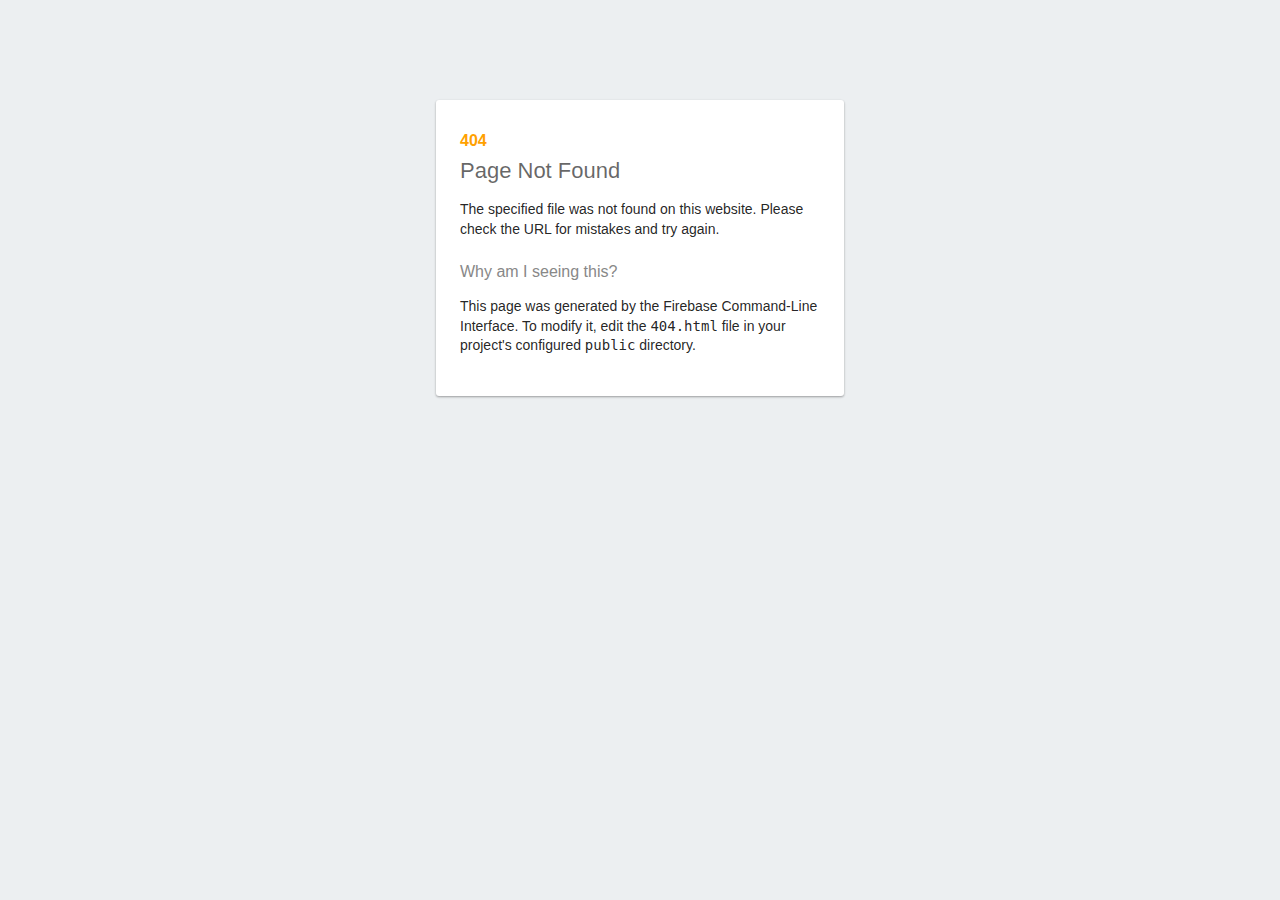
<file: adbndctxv.html>
<!DOCTYPE html>
<html>
  <head>
    <meta charset="utf-8">
    <meta name="viewport" content="width=device-width, initial-scale=1">
    <title>Page Not Found</title>

    <style media="screen">
      body { background: #ECEFF1; color: rgba(0,0,0,0.87); font-family: Roboto, Helvetica, Arial, sans-serif; margin: 0; padding: 0; }
      #message { background: white; max-width: 360px; margin: 100px auto 16px; padding: 32px 24px 16px; border-radius: 3px; }
      #message h3 { color: #888; font-weight: normal; font-size: 16px; margin: 16px 0 12px; }
      #message h2 { color: #ffa100; font-weight: bold; font-size: 16px; margin: 0 0 8px; }
      #message h1 { font-size: 22px; font-weight: 300; color: rgba(0,0,0,0.6); margin: 0 0 16px;}
      #message p { line-height: 140%; margin: 16px 0 24px; font-size: 14px; }
      #message a { display: block; text-align: center; background: #039be5; text-transform: uppercase; text-decoration: none; color: white; padding: 16px; border-radius: 4px; }
      #message, #message a { box-shadow: 0 1px 3px rgba(0,0,0,0.12), 0 1px 2px rgba(0,0,0,0.24); }
      #load { color: rgba(0,0,0,0.4); text-align: center; font-size: 13px; }
      @media (max-width: 600px) {
        body, #message { margin-top: 0; background: white; box-shadow: none; }
        body { border-top: 16px solid #ffa100; }
      }
    </style>
  </head>
  <body>
    <div id="message">
      <h2>404</h2>
      <h1>Page Not Found</h1>
      <p>The specified file was not found on this website. Please check the URL for mistakes and try again.</p>
      <h3>Why am I seeing this?</h3>
      <p>This page was generated by the Firebase Command-Line Interface. To modify it, edit the <code>404.html</code> file in your project's configured <code>public</code> directory.</p>
    </div>
  </body>
</html>
</file>
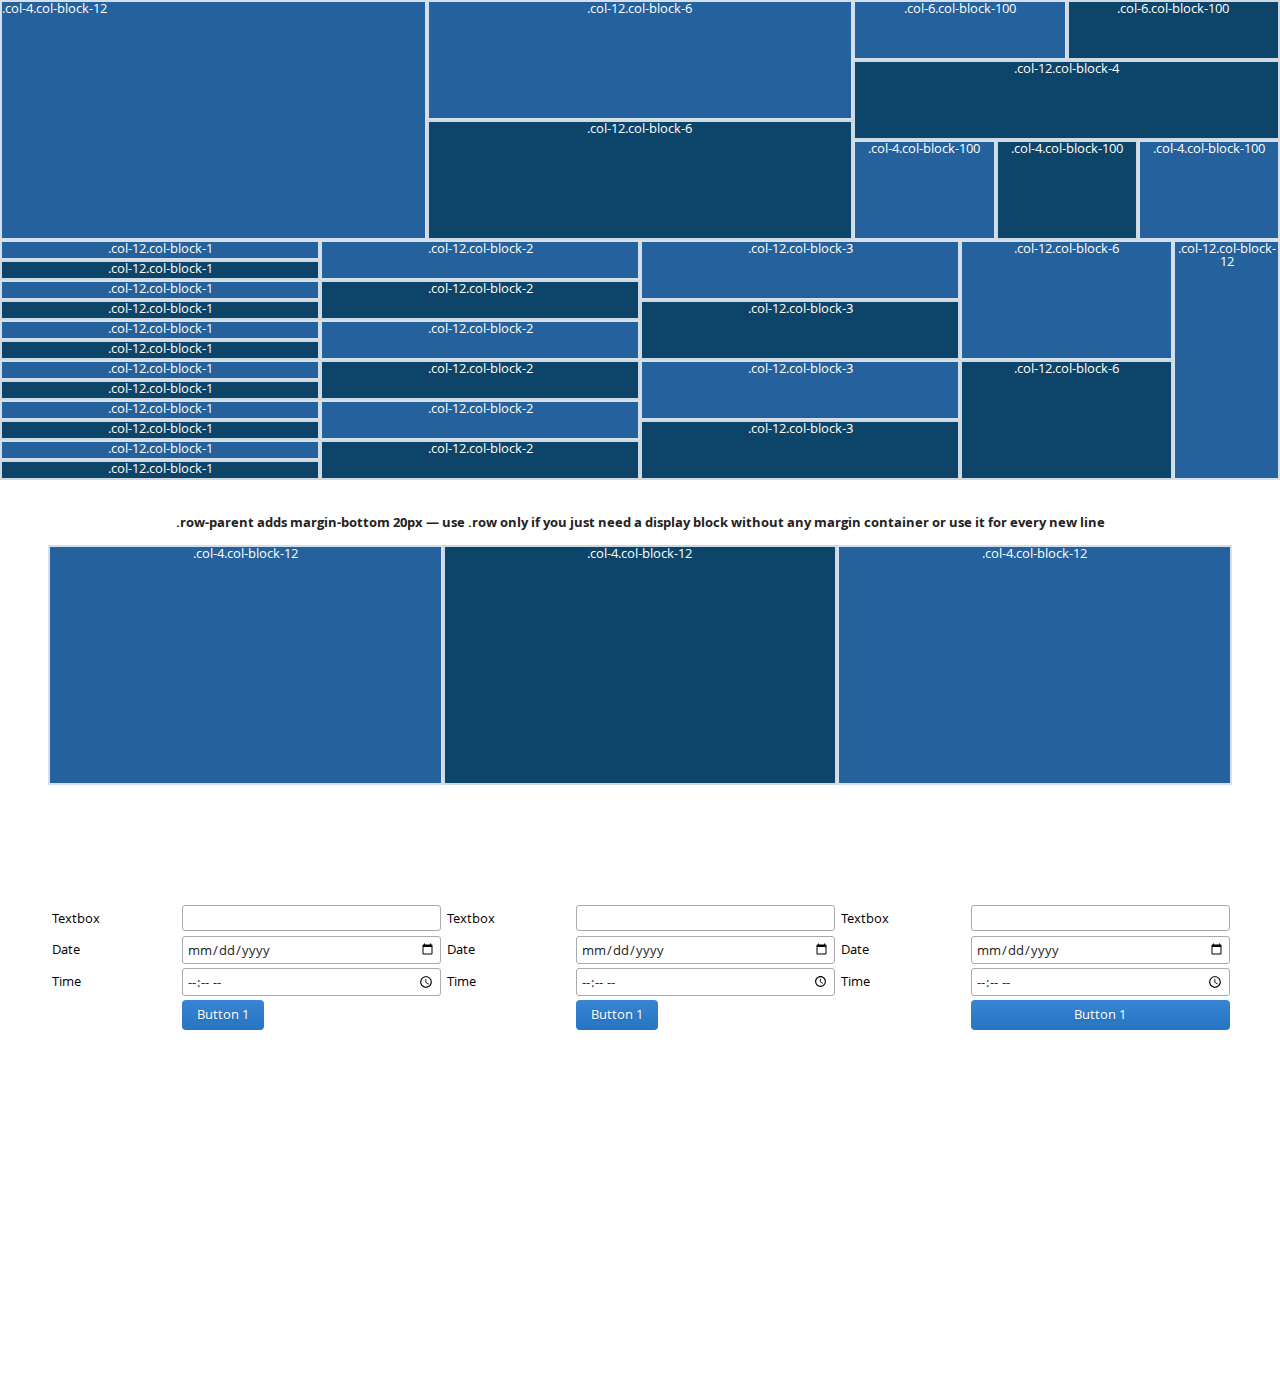
<file: ui-kit/components/nk-grid/sample-grid.html>
<!DOCTYPE html>
<html xmlns="http://www.w3.org/1999/xhtml" lang="en" xml:lang="en">


<!-- Mirrored from axv-portfolio.web.app/ui-kit/components/nk-grid/sample-grid.html by HTTrack Website Copier/3.x [XR&CO'2014], Sat, 22 Mar 2025 20:11:31 GMT -->
<!-- Added by HTTrack --><meta http-equiv="content-type" content="text/html;charset=utf-8" /><!-- /Added by HTTrack -->
<head>
	<!-- Title of the page -->
	<title>Grid — NOAH UI Kit</title>

	<!-- Basic Meta tags needed -->
	<meta charset="UTF-8">
	<meta http-equiv="X-UA-Compatible" content="IE=edge" />
	<meta name="viewport" content="width=device-width, initial-scale=1.0">

	<link rel="stylesheet" type="text/css" href="../../materials/css/nk-style.css">
	<link rel="stylesheet" type="text/css" href="../../materials/css/nk-screen.css">
	<link rel="stylesheet" type="text/css" href="../../materials/fonts/fonts.css">

	<script type="text/javascript" src="../../materials/plugins/google-cdn/jquery-3.4.1.min.js"></script>
	<script type="text/javascript" src="../../materials/js/fx.js"></script>

</head>

<body class="nk">
	<div class="container-flex">
		<div class="row sample row-parent">
			<div class="row">
				<div class="col col-4 col-block col-block-12 col-mob-6">.col-4.col-block-12</div>
				<div class="col col-4 col-block-parent col-mob-6">
					<div class="col col-12 col-block col-block-6">.col-12.col-block-6</div>
					<div class="col col-12 col-block col-block-6">.col-12.col-block-6</div>
				</div>
				<div class="col col-4 col-block-parent col-mob-12">
					<div class="col col-12 col-block col-block-parent col-block-3">
						<div class="col col-6 col-block col-block-100">.col-6.col-block-100</div>
						<div class="col col-6 col-block col-block-100">.col-6.col-block-100</div>
					</div>
					<div class="col col-12 col-block col-block-4">
						.col-12.col-block-4
					</div>
					<div class="col col-12 col-block col-block-parent col-block-5">
						<div class="col col-4 col-block col-block-100">.col-4.col-block-100</div>
						<div class="col col-4 col-block col-block-100">.col-4.col-block-100</div>
						<div class="col col-4 col-block col-block-100">.col-4.col-block-100</div>
					</div>
				</div>
			</div>
			<div class="row">
				<div class="col col-3 col-block col-block-parent col-block-12 col-mob-6">
					<div class="col col-12 col-block col-block-1">.col-12.col-block-1</div>
					<div class="col col-12 col-block col-block-1">.col-12.col-block-1</div>
					<div class="col col-12 col-block col-block-1">.col-12.col-block-1</div>
					<div class="col col-12 col-block col-block-1">.col-12.col-block-1</div>
					<div class="col col-12 col-block col-block-1">.col-12.col-block-1</div>
					<div class="col col-12 col-block col-block-1">.col-12.col-block-1</div>
					<div class="col col-12 col-block col-block-1">.col-12.col-block-1</div>
					<div class="col col-12 col-block col-block-1">.col-12.col-block-1</div>
					<div class="col col-12 col-block col-block-1">.col-12.col-block-1</div>
					<div class="col col-12 col-block col-block-1">.col-12.col-block-1</div>
					<div class="col col-12 col-block col-block-1">.col-12.col-block-1</div>
					<div class="col col-12 col-block col-block-1">.col-12.col-block-1</div>
				</div>
				<div class="col col-3 col-block col-block-parent col-block-12 col-mob-6">
					<div class="col col-12 col-block col-block-2">.col-12.col-block-2</div>
					<div class="col col-12 col-block col-block-2">.col-12.col-block-2</div>
					<div class="col col-12 col-block col-block-2">.col-12.col-block-2</div>
					<div class="col col-12 col-block col-block-2">.col-12.col-block-2</div>
					<div class="col col-12 col-block col-block-2">.col-12.col-block-2</div>
					<div class="col col-12 col-block col-block-2">.col-12.col-block-2</div>
				</div>
				<div class="col col-3 col-block col-block-parent col-block-12 col-mob-6">
					<div class="col col-12 col-block col-block-3">.col-12.col-block-3</div>
					<div class="col col-12 col-block col-block-3">.col-12.col-block-3</div>
					<div class="col col-12 col-block col-block-3">.col-12.col-block-3</div>
					<div class="col col-12 col-block col-block-3">.col-12.col-block-3</div>
				</div>
				<div class="col col-2 col-block col-block-parent col-block-12 col-mob-6">
					<div class="col col-12 col-block col-block-6">.col-12.col-block-6</div>
					<div class="col col-12 col-block col-block-6">.col-12.col-block-6</div>
				</div>
				<div class="col col-1 col-block col-block-parent col-block-12 col-mob-12">
					<div class="col col-12 col-block col-block-12">.col-12.col-block-12</div>
				</div>
			</div>
		</div>
	</div>

	<div class="container">
		<br>
		<center><b>.row-parent adds margin-bottom 20px — use .row only if you just need a display block without any
				margin container or use it for every new line</b></center>
		<br>
		<div class="row sample row-parent">
			<div class="col col-12 col-block col-block-12 col-block-parent col-block-mob-auto">
				<div class="col col-4 col-block col-block-12 col-dev col-mob-6 col-tab-4">.col-4.col-block-12</div>
				<div class="col col-4 col-block col-block-12 col-dev col-mob-6 col-tab-4">.col-4.col-block-12</div>
				<div class="col col-4 col-block col-block-12 col-dev col-mob-12 col-tab-4">.col-4.col-block-12</div>
			</div>
		</div>
	</div>

	<br>
	<br>
	<br>
	<br>
	<br>
	<br>

	<div class="container">
		<div class="row row-parent row-default-mob">
			<div class="col col-4 col-parent gutter-x-10 col-dev col-mob-12 col-tab-12">
				<div class="row">
					<div class="col col-4">
						<label class="lbltxt">Textbox</label>
					</div>
					<div class="col col-8">
						<input type="text" name="" class="txtbox">
					</div>
				</div>
				<div class="row">
					<div class="col col-4">
						<label class="lbltxt">Date</label>
					</div>
					<div class="col col-8">
						<input type="date" name="" class="txtbox txtbox-date">
					</div>
				</div>
				<div class="row">
					<div class="col col-4">
						<label class="lbltxt">Time</label>
					</div>
					<div class="col col-8">
						<input type="time" name="" class="txtbox txtbox-time">
					</div>
				</div>
				<div class="row">
					<div class="col col-4">
					</div>
					<div class="col col-8">
						<div class="btn btn-default">Button 1</div>
					</div>
				</div>
			</div>
			<div class="col col-4 col-parent gutter-x-10 col-dev col-mob-12 col-tab-12">
				<div class="row">
					<div class="col col-4">
						<label class="lbltxt">Textbox</label>
					</div>
					<div class="col col-8">
						<input type="text" name="" class="txtbox">
					</div>
				</div>
				<div class="row">
					<div class="col col-4">
						<label class="lbltxt">Date</label>
					</div>
					<div class="col col-8">
						<input type="date" name="" class="txtbox txtbox-date">
					</div>
				</div>
				<div class="row">
					<div class="col col-4">
						<label class="lbltxt">Time</label>
					</div>
					<div class="col col-8">
						<input type="time" name="" class="txtbox txtbox-time">
					</div>
				</div>
				<div class="row">
					<div class="col col-4">
					</div>
					<div class="col col-8">
						<div class="btn btn-default">Button 1</div>
					</div>
				</div>
			</div>
			<div class="col col-4 col-parent gutter-x-10 col-dev col-mob-12 col-tab-12">
				<div class="row">
					<div class="col col-4">
						<label class="lbltxt">Textbox</label>
					</div>
					<div class="col col-8">
						<input type="text" name="" class="txtbox">
					</div>
				</div>
				<div class="row">
					<div class="col col-4">
						<label class="lbltxt">Date</label>
					</div>
					<div class="col col-8">
						<input type="date" name="" class="txtbox txtbox-date">
					</div>
				</div>
				<div class="row">
					<div class="col col-4">
						<label class="lbltxt">Time</label>
					</div>
					<div class="col col-8">
						<input type="time" name="" class="txtbox txtbox-time">
					</div>
				</div>
				<div class="row">
					<div class="col col-4">
					</div>
					<div class="col col-8">
						<div class="btn btn-default width-100">Button 1</div>
					</div>
				</div>
			</div>
		</div>
	</div>
	

	<br>
	<br>
	<br>
	<br>
	<br>
	<br>
	<br>
	<br>
	<br>
	<br>
	<br>
	<br>
	<br>
	<br>
	<br>
	<br>
	<br>
	<br>
	<br>
	<br>

	<style>
		/* body.nk {
			margin: 0;
			padding: 0;
		}
      	.sample-box {
        	padding: 30px 0;
        	background-color: #f5f5f5;
        	width: 100%;
         	border: 1px solid #aaaaaa;
			margin: 0 auto;
         	margin-bottom: 20px;
			display: block;
      	}
		.row.sample .col {
			padding: 10px;
		} */
		.row.sample {
			color: white;
		}

		.row.sample [class*="col-"]:not(.col-block-parent) {
			text-align: center;
			font-size: 13px;
			line-height: 13px;
			border-color: rgba(255, 255, 255, .80);
		}

		.row.sample [class*="col-"]:nth-of-type(odd) {
			background-color: #25619c;
		}

		.row.sample [class*="col-"]:nth-of-type(even) {
			background-color: #0d4469;
		}
		.nk .row.row-parent {
		text-align: center;
	}
	</style>
</body>


<!-- Mirrored from axv-portfolio.web.app/ui-kit/components/nk-grid/sample-grid.html by HTTrack Website Copier/3.x [XR&CO'2014], Sat, 22 Mar 2025 20:11:31 GMT -->
</html>
</file>
<file: ui-kit/materials/css/nk-style.css>
﻿/*
    # NOAH UI KIT
    # Company Owner: Forecasting and Planning Technologies Inc. | NOAH Business Applications | PROMPTUS 8
    # Developer : Alvin Diaz Benedicto
    # Designer : Alvin Diaz Benedicto
    # Date Created : August 15, 2019
    # Date Modified : July 17, 2020 | ADB
*/

/*
    Basic Setting:
    
    Text Color,
    #000000     (Pure Black - Too much black can cause eye strain to the viewer*)
    #222222,
    #333333     (Most commonly use and most comfortable for the reader's eye. And also it's the safest web color of #3d3d3d)
    
    Size,
    14px        15px is the standard size for web and mobile browser (For plain websites or webpages), but 14px is more suitable in webapps UI and for 13px buttons

    Note:       Drink coffee. :>
*/

/* Delcare global variables here */
:root {
    --nwblue: #2474c2;
    --nwbluegreen: #2ca5b1;
    --nwsilver: #cfd5da;
    --nwwhiteblue: #f2f7fd;
}

html {
    line-height: 1.16;
    -webkit-tap-highlight-color: transparent;
    tap-highlight-color: transparent;
    -webkit-text-size-adjust: 100%;
    text-size-adjust: 100%;
}
body.nk {
    font-family: 'Open Sans', 'Lato', 'Century Gothic', 'Segoe UI', 'Montserrat', 'Comfortaa', sans-serif;
    font-weight: normal;
    font-size: 14px;
    color: #222222;
    margin: 0;
    padding: 0;

    /*Fonts Setting*/
    -moz-font-feature-settings: "kern" 1; 
    -ms-font-feature-settings: "kern" 1; 
    -o-font-feature-settings: "kern" 1; 
    -webkit-font-feature-settings: "kern" 1; 
    font-feature-settings: "kern" 1;
    font-kerning: normal;
    text-rendering: optimizeLegibility;
}
body.nk *,
.nk *:before,
.nk *:after,
.nk .nk-li-title,
.nk .nk-carousel,
.nk .nk-carousel-slide,
.nk .nk-carousel-wrapper,
.nk .btn,
.nk .nk-carousel-slider,
.nk .col,
.nk .row {
    -webkit-box-sizing: border-box;
    -moz-box-sizing: border-box;
    box-sizing: border-box;
}
.nk * {
    font-size: 13px;
    /* align-self: flex-start; */
}
.nk .btn,
.nk .no-select,
.nk img {
    -webkit-user-select: none;
    -moz-user-select: none;
    user-select: none;
}
.nk .btn {
    background-repeat: no-repeat;
    cursor: pointer;
}
.nk hr {
    margin: 10px auto;
    width: 96%;
    border: none;
    background-color: #cfd5da;
    height: 1px;
}





::-webkit-scrollbar {
    width: 12px;
    cursor: default;
}
::-webkit-scrollbar-thumb {
    cursor: default;
    background: #a9b6c2;
    border-radius: 20px;
    border: 2px solid #eaeaea;
    -webkit-transition: .14s ease-in-out all;
    -moz-transition: .14s ease-in-out all;
    transition: .14s ease-in-out all;
}
::-webkit-scrollbar-track {
    background-color: #eaeaea;
}
::-webkit-scrollbar-thumb:hover {
    background: #8ca0b2;
}
/* - - - Main Container - - - */








/* - - - Accordion - - - */
.nk .nk-accordion .nk-li {
    border: 1px solid #bbbbbb;
    overflow: hidden;
}
.nk .nk-accordion .nk-li:first-of-type {
    border-radius: 3px 3px 0 0;
}
.nk .nk-accordion .nk-li:last-of-type {
    border-radius: 0 0 3px 3px;
}
.nk .nk-accordion .nk-li:not(:last-of-type) {
    border-bottom: none;
}
.nk .nk-accordion .nk-li .nk-li-title {
    padding: 12px 14px;
    padding-right: 34px;
    background-color: #f7f7f7;
    font-family: 'Open Sans', 'Century Gothic', sans-serif;
    font-weight: 600;
    font-size: 14px;
    color: #222222;
    position: relative;
    cursor: pointer;
    border-bottom: 1px solid transparent;
    -webkit-transition: .14s ease border .24s;
    -moz-transition: .14s ease border .24s;
    transition: .14s ease border .24s;
}
.nk .nk-accordion .nk-li .nk-li-title:hover {
    background-color: #ebeff5;
    color: #000000;
}
.nk .nk-accordion .nk-li .nk-li-title:before {
    content: '';
    position: absolute;
    width: 24px;
    height: 24px;
    background-image: url(../media/svgs/nk_icon-plus-13x13.svg);
    background-size: 13px;
    background-position: center;
    background-repeat: no-repeat;
    right: 8px;
    top: 9px;
    -webkit-transition: .18s ease-in-out all;
    -moz-transition: .18s ease-in-out all;
    transition: .18s ease-in-out all;
}
.nk .nk-accordion .nk-li .nk-li-title:active:before {
    -webkit-transform: scale(.78);
    -moz-transform: scale(.78);
    transform: scale(.78);
}
.nk .nk-accordion .nk-li.collapse .nk-li-title:before {
    background-image: url(../media/svgs/nk_icon-minus-13x13.svg);
}
.nk .nk-accordion .nk-li.collapse .nk-li-title {
    border-bottom-color: #bbbbbb;
    transition-delay: 0s !important;
}
.nk .nk-accordion .nk-li .nk-li-content {
    font-family: 'Open Sans', 'Segoe UI', 'Century Gothic', sans-serif;
    font-size: 14px;
    overflow: hidden;
    line-height: 22px;
    max-height: 0;
    -webkit-transition: .32s ease all;
    -moz-transition: .32s ease all;
    transition: .32s ease all;
}
.nk .nk-accordion .nk-li.collapse .nk-li-content {
    max-height: 300px;
}
.nk .nk-accordion .nk-li .nk-li-content .nk-li-text {
    padding: 12px 14px;
}



/* - - - Tabs - - - */
.nk .tabs {
    position: relative;
    padding: 10px;
    display: inline-block;
    background-color: #f2f7fd;
    border-radius: 6px;
    width: 400px;
    border: 1px solid transparent;
    color: #333333;
}
.nk .tabs-title {
    margin-bottom: 6px;
    font-size: 18px;
    font-weight: 600;
    color: #000000;
    line-height: 22px;
    padding: 0 2px;
}
.nk .tabs-subtitle {
    margin-bottom: 15px;
    position: relative;
    padding: 0 4px;
    line-height: 18px;
}
.nk .tabs-subtitle + hr {
    height: 1px;
    border: none;
    background-color: #7a8a9a;
    display: block;
    margin-bottom: 15px;
}
.nk .tabs-content {
    position: relative;
    display: -webkit-box;
    display: -ms-flexbox;
    display: -webkit-flex;
    display: flex;
    -webkit-box-orient: horizontal;
    -webkit-box-direction: normal;
    -webkit-flex-direction: row;
    -ms-flex-direction: row;
    flex-direction: row;
    -webkit-flex-wrap: wrap;
    -ms-flex-wrap: wrap;
    flex-wrap: wrap;
}
.nk .tabs-rdb {
    display: none;
    order: 1;
}
.nk .tabs-lbl {
    position: relative;
    top: 0;
    padding: 8px 14px;
    padding-bottom: 10px;
    cursor: pointer;
    background-color: transparent;
    display: inline-block;
    border-radius: 6px 6px 0 0;
    font-size: 13px;
    order: 2;
    font-weight: normal;
    user-select: none;
    color: #000000;
}
.nk .tabs.tabs-lbl-bold .tabs-lbl {
    font-weight: bold;
}
.nk .tabs-rdb + .tabs-lbl:before {
    content: '';
    position: absolute;
    width: 0;
    height: 1px;
    border: 6px;
    background-color: #2575c4;
    bottom: 2px;
    left: 50%;
    transform: translateX(-50%);
    transition: .32s ease width;
    opacity: 0;
}
.nk .tabs.tabs-lbl-bold  .tabs-rdb + .tabs-lbl:before {
    height: 2px;
}
.nk .tabs-lbl:hover {
    color: #2575c4;
}
.nk .tabs-lbl:first-of-type {
    margin-left: 16px;
}
.nk .tabs-lbl:last-of-type {
    margin-right: 16px;
}
.nk .tabs-rdb:checked + .tabs-lbl {
    background-color: #ffffff;
    color: #2575c4;
    box-shadow: 0 1px 3px rgba(0,0,0,.14);
}
.nk .tabs-rdb:checked + .tabs-lbl + .tabs-text {
    display: block;
}
.nk .tabs-rdb:checked + .tabs-lbl:before {
    width: 32%;
    opacity: 1;
}
.nk .tabs-text {
    display: none;
    top: 0;
    order: 999;
    padding: 10px;
    background-color: #ffffff;
    border-radius: 6px;
    line-height: 18px;
    box-shadow: 0 0px 8px -4px rgba(0,0,0,.24);
    width: 100%;
    z-index: 1;
    min-height: 38px;
}

  









/* - - - Carousel - - - */
.nk .nk-carousel {
    position: relative;
    text-align: center;
    display: inline-block;
    margin: 0 auto;
    left: 50%;
    -webkit-transform: translateX(-50%);
    -moz-transform: translateX(-50%);
    transform: translateX(-50%);
}
.nk .nk-carousel .nk-carousel-slider {
    position: relative;
/*    width: 500px;
    height: 300px;*/
    overflow: hidden;
    margin: 0 auto;
}
.nk .nk-carousel .nk-carousel-slider .nk-carousel-slide {
    display: block;
    width: 100%;
    height: 100%;
    z-index: 1;
    position: absolute;
    background-position: center center;
    background-repeat: no-repeat;
    background-size: cover;
    background-color: #008a7d;
    overflow: hidden;
}
.nk .nk-carousel .nk-carousel-slider .nk-carousel-slide.zoom {
    -webkit-transition: .6s ease transform;
    -moz-transition: .6s ease transform;
    transition: .6s ease transform;
}
.nk .nk-carousel .nk-carousel-slider:hover .nk-carousel-slide.zoom {
    -webkit-transform: scale(1.02);
    -moz-transform: scale(1.02);
    transform: scale(1.02);
}
.nk .nk-carousel .nk-carousel-slider > .show.n {
    -webkit-animation: slideNext;
    -moz-animation: slideNext;
    animation: slideNext;
}
.nk .nk-carousel .nk-carousel-slider > .show.p {
    -webkit-animation: slidePrev;
    -moz-animation: slidePrev;
    animation: slidePrev;
}
.nk .nk-carousel .nk-carousel-slider > .show.s {
    -webkit-animation: none;
    -moz-animation: none;
    animation: none;
}
.nk .nk-carousel .nk-carousel-slider .btn-carousel-actnav {
    visibility: hidden;
    opacity: 0;
    transition: none; 
}
.nk .nk-carousel .nk-carousel-slider .btn-carousel-actnav.show {
    position: absolute;
    visibility: visible;
    width: 2.4vw;
    height: 2.4vw;
    background-color: rgba(255,255,255,.4);
    border-radius: 50%;
    min-width: 36px;
    min-height: 36px;
    max-width: 56px;
    max-height: 56px;
    top: 50%;
    cursor: pointer;
    background-image: url(../media/svgs/nk_icon-arrow-24x24.svg);
    background-repeat: no-repeat;
    background-position: center;
    background-size: 50%;
    -webkit-transform: translateY(-50%);
    -moz-transform: translateY(-50%);
    transform: translateY(-50%);
    opacity: .92;
    z-index: 2;
    vertical-align: middle;
}
.nk .nk-carousel .nk-carousel-slider .btn-carousel-actnav.show.autohide,
.nk .nk-carousel .nk-carousel-slider:hover .btn-carousel-actnav.show.autohide {
    -webkit-transition: .22s ease left, .22s ease right;
    -moz-transition: .22s ease left, .22s ease right;
    transition: .22s ease left, .22s ease right;
}
.nk .nk-carousel .nk-carousel-slider .btn-carousel-actnav-prev.show {
    -webkit-transform: translateY(-50%) scaleX(-1);
    -moz-transform: translateY(-50%) scaleX(-1);
    transform: translateY(-50%) scaleX(-1);
    left: 10px;
}
.nk .nk-carousel .nk-carousel-slider .btn-carousel-actnav-next.show {
    right: 10px;
}
.nk .nk-carousel .nk-carousel-slider .btn-carousel-actnav-prev.show.autohide {
    -webkit-transform: translateY(-50%) scaleX(-1);
    -moz-transform: translateY(-50%) scaleX(-1);
    transform: translateY(-50%) scaleX(-1);
    left: -100px;
}
.nk .nk-carousel .nk-carousel-slider .btn-carousel-actnav-next.show.autohide {
    right: -100px;
}
.nk .nk-carousel .nk-carousel-slider:hover .btn-carousel-actnav-prev.show.autohide {
    left: 10px;
}
.nk .nk-carousel .nk-carousel-slider:hover .btn-carousel-actnav-next.show.autohide {
    right: 10px;
}
.nk .nk-carousel .nk-carousel-slider .btn-carousel-dotnav-cont {
    position: absolute;
    bottom: 10px;
    left: 50%;
    z-index: 4;
    padding: 0;
    margin: 0;
    -webkit-transform: translateX(-50%);
    -moz-transform: translateX(-50%);
    transform: translateX(-50%);
}
.nk .nk-carousel .nk-carousel-slider .btn-carousel-dotnav {
    padding: 0;
    width: 12px;
    height: 12px;
    border-radius: 50%;
    float: left;
    cursor: pointer;
    border: 2px solid rgba(255,255,255,.62);
    background-color: rgba(0,0,0,.42);
    -webkit-transition: .3s ease all;
    -moz-transition: .3s ease all;
    transition: .3s ease all;
}
.nk .nk-carousel .nk-carousel-slider .btn-carousel-dotnav.hide {
    display: none;
}
.nk .btn.btn-carousel-dotnav:not(:last-of-type) {
    margin-right: 6px;
}
.nk .nk-carousel .nk-carousel-slider .btn-carousel-dotnav.selected {
    background-color: #25619c;
    -webkit-animation: gooey .5s forwards;
    -moz-animation: gooey .5s forwards;
    animation: gooey .5s forwards;
}
.nk .nk-carousel .nk-carousel-slide-title {
    position: absolute;
    font-family: 'Open Sans', 'Montserrat', 'Century Gothic', 'Segoe UI', sans-serif;
    background-color: rgba(255, 255, 255, .92);
    padding: 6px 10px;
    z-index: 3;
    color: #25619c;
    top: 10px;
    left: 6px;
    font-weight: 600;
    font-size: 13px;
    border-radius: 0 3px 3px 0;
    border-left: 3px solid #25619c;
    opacity: 1;
    -webkit-display: none;
    -moz-display: none;
    display: none;
    -webkit-transition: .22s ease opacity;
    -moz-transition: .22s ease opacity;
    transition: .22s ease opacity;
}
.nk .nk-carousel .nk-carousel-slider .nk-carousel-slide-title.autohide {
    opacity: 0;
    display: block;
}
.nk .nk-carousel .nk-carousel-slider:hover .nk-carousel-slide-title.autohide {
    opacity: 1;
}
.nk .nk-carousel.nk-image-viewer .nk-carousel-slider + .nk-carousel-thumb-cont {
    display: block;
    margin: 0 auto;
}
.nk .nk-carousel.nk-image-viewer .nk-carousel-slider ~ .nk-carousel-thumb-cont > div {
    margin: 4px 0px;
}
.nk .nk-carousel.nk-image-viewer .nk-carousel-slider ~ .nk-carousel-thumb-cont > div > .btn.btn-carousel-thumb {
    padding: 2px;
    background: transparent;
    border: 2px solid transparent;
}
.nk .nk-carousel.nk-image-viewer .nk-carousel-slider ~ .nk-carousel-thumb-cont > div > .btn.btn-carousel-thumb > div {
    width: 100%;
    height: 100%;
    background-color: #dde4ea;
}










/* - - - A n i m a t i o n s - - - */
@keyframes sm_to_l_to_sm {
    0% {
        -webkit-transform: scale(1);
        -moz-transform: scale(1);
        transform: scale(1);
    }
    50% {
        -webkit-transform: scale(0);
        -moz-transform: scale(0);
        transform: scale(0);
    }
    100% {
        -webkit-transform: scale(1);
        -moz-transform: scale(1);
        transform: scale(1);
    }
}
@keyframes gooey {
    0% {
        transform: scale(1.2);
    }
    40% {
        transform: scale(.6);
    }
    60% {
        transform: scale(1.2);
    }
    80% {
        transform: scale(.8);
    }
    100% {
        transform: scale(1);
    }
}
@keyframes slideNext {
    0% {
        transform: translateX(100%);
    }
    100% {
        transform: translateX(0);
    }
}
@keyframes slidePrev {
    0% {
        transform: translateX(-100%);
    }
    100% {
        transform: translateX(0);
    }
}
@keyframes alerts-up {
	0% {
		opacity: 0;
		transform: translateY(-8px);
	}
	100% {
		opacity: 100;
		transform: translateY(0);
	}
}


/* - - - M e d i a S c r e e n - - - */
@media only screen and (max-width: 800px) {
}





































.nk .container {
    width: 100%;
    margin: 0 auto;
    padding: 0 10px;
    /*     min-width: 992px; */
    max-width: 1280px;
}
.nk .container-flex {
    width: 100%;
    max-width: initial;
    margin-left: auto;
    margin-right: auto;
}
.nk .container.sample,
.nk .container-flex.sample{
   font-size: 18px;
    line-height: 16px;
    color: #000000;
    height: 100px;
    padding: 40px 0;
    border-radius: 6px;
    text-align: center;
    border: 2px solid #25619c;
    background: #ebf5fc;
/*    background: linear-gradient(to bottom left, #2383a5, #2383a5); */
}
.nk .side-nav {
    min-width: 260px;
    width: 19.107%;
    height: 100%;
    position: fixed;
    background-color: #ffffff;
    border-right: 1px solid transparent;
}
.nk .side-nav-left {
    left: 0;
    top: 0;
    box-shadow: 2px 0 8px rgba(0,0,0,0.14);
}
.nk .row {
    margin: 0 auto;
    /* font-size: 0; */
    display: flex;
    width: 100%;
    flex: 0 0 100%;
    flex-direction: row !important;
    justify-content: flex-start;
    align-self: flex-start;
    flex-wrap: wrap !important;
}
.nk .row.row-parent {
    margin-bottom: 20px;
}
.nk .row.child-centered,
.nk .col.child-centered {
    text-align: center;
}
.nk .row.child-centered > .col,
.nk .col.child-centered > .col,
.nk .child-centered > * {
    justify-content: center;
    margin: 0 auto;
    flex-direction: row;
}
.nk .row.content-valign-middle {
    font-size: 0;
}
.nk .row.content-valign-middle > .col {
    vertical-align: middle;
    float: none;
    display: inline-block;
}
.nk .row.content-valign-middle > .col > .lbltxt {
    margin-top: 0;
}
.nk .row::after {
    content: "";
    clear: both;
    display: table;
}
.nk .col,
.nk [class*="col-"] {
    float: none;
    min-height: 1px;
    margin: 0 auto;
    vertical-align: top;
    position: relative;
    border: 2px solid transparent;
    display: inline-flex;
    text-align: left;
    align-self: flex-start;
    flex-flow: column;
}
.nk .col.col-parent {
    padding: 0;
    display: flex;
    border-width: 0;
    flex-flow: wrap;
}
.nk .col.no-spacing,
.nk .col.col-block-parent {
    border-width: 0;
}
.nk .col.col-block-parent {
    flex-flow: inherit;
}
.nk .col.no-top-spacing {
    border-top-width: 0;
}
.nk .col.no-right-spacing {
    border-right-width: 0;
}
.nk .col.no-bottom-spacing {
    border-bottom-width: 0;
}
.nk .col.no-left-spacing {
    border-left-width: 0;
}
.nk .col.with-spacing-1 {
    border-width: 1px;
}
.nk .col.with-spacing-2 {
    border-width: 2px;
}
.nk .col.with-spacing-3 {
    border-width: 3px;
}
.nk .col.with-spacing-4 {
    border-width: 4px;
}
.nk .col.with-x-spacing-1 {
    border-right-width: 1px;
    border-left-width: 1px;
}
.nk .col.with-x-spacing-2 {
    border-right-width: 2px;
    border-left-width: 2px;
}
.nk .col.with-x-spacing-3 {
    border-right-width: 3px;
    border-left-width: 3px;
}
.nk .col.with-x-spacing-4 {
    border-right-width: 4px;
    border-left-width: 4px;
}
.nk .col.with-y-spacing-1 {
    border-top-width: 1px;
    border-bottom-width: 1px;
}
.nk .col.with-y-spacing-2 {
    border-top-width: 2px;
    border-bottom-width: 2px;
}
.nk .col.with-y-spacing-3 {
    border-top-width: 3px;
    border-bottom-width: 3px;
}
.nk .col.with-y-spacing-4 {
    border-top-width: 4px;
    border-bottom-width: 4px;
}
.nk .col.with-top-spacing-1 {
    border-top-width: 1px;
}
.nk .col.with-top-spacing-2 {
    border-top-width: 2px;
}
.nk .col.with-top-spacing-3 {
    border-top-width: 3px;
}
.nk .col.with-top-spacing-4 {
    border-top-width: 4px;
}
.nk .col.with-right-spacing-1 {
    border-right-width: 1px;
}
.nk .col.with-right-spacing-2 {
    border-right-width: 2px;
}
.nk .col.with-right-spacing-3 {
    border-right-width: 3px;
}
.nk .col.with-right-spacing-4 {
    border-right-width: 4px;
}
.nk .col.with-bottom-spacing-1 {
    border-bottom-width: 1px;
}
.nk .col.with-bottom-spacing-2 {
    border-bottom-width: 2px;
}
.nk .col.with-bottom-spacing-3 {
    border-bottom-width: 3px;
}
.nk .col.with-bottom-spacing-4 {
    border-bottom-width: 4px;
}
.nk .col.with-left-spacing-1 {
    border-left-width: 1px;
}
.nk .col.with-left-spacing-2 {
    border-left-width: 2px;
}
.nk .col.with-left-spacing-3 {
    border-left-width: 3px;
}
.nk .col.with-left-spacing-4 {
    border-left-width: 4px;
}
.nk .col-1 {
    width: 8.3333333333%;
    flex: 0 0 8.3333333333%;
}
.nk .col-2 {
    width: 16.6666666667%;
    flex: 0 0 16.6666666667%;
}
.nk .col-3 {
    width: 25%;
    flex: 0 0 25%;
}
.nk .col-4 {
    width: 33.3333333333%;
    flex: 0 0 33.3333333333%;
}
.nk .col-5 {
    width: 41.6666666667%;
    flex: 0 0 41.6666666667%;
}
.nk .col-6 {
    width: 50%;
    flex: 0 0 50%;
}
.nk .col-7 {
    width: 58.3333333333%;
    flex: 0 0 58.3333333333%;
}
.nk .col-8 {
    width: 66.6666666667%;
    flex: 0 0 66.6666666667%;
}
.nk .col-9 {
    width: 75%;
    flex: 0 0 75%;
}
.nk .col-10 {
    width: 83.3333333333%;
    flex: 0 0 83.3333333333%;
}
.nk .col-11 {
    width: 91.6666666667%;
    flex: 0 0 91.6666666667%;
}
.nk .col-12 {
    width: 100%;
    flex: 0 0 100%;
}
.nk .col-auto {
    width: auto;
    flex: 0 0 auto;
} 
.nk .col.col-block,
.nk .col.col-block-1 {
    height: 20px;
}
.nk .col.col-block-2 {
    height: 40px;
}
.nk .col.col-block-3 {
    height: 60px;
}
.nk .col.col-block-4 {
    height: 80px;
}
.nk .col.col-block-5 {
    height: 100px;
}
.nk .col.col-block-6 {
    height: 120px;
}
.nk .col.col-block-7 {
    height: 140px;
}
.nk .col.col-block-8 {
    height: 160px;
}
.nk .col.col-block-9 {
    height: 180px;
}
.nk .col.col-block-10 {
    height: 200px;
}
.nk .col.col-block-11 {
    height: 220px;
}
.nk .col.col-block-12 {
    height: 240px;
}
.nk .col.col-block-auto,
.nk .col.col-block-12.col-block-mob-auto {
    height: auto;
}
.nk .col.col-block-100 {
    height: 100%;
}
/* - - - Input and controls - - - */
.nk .txtbox,
.nk .txtbox-date,
.nk .txtbox-time,
.nk .txtarea,
.nk input[type="text"],
.nk input[type="date"],
.nk input[type="time"],
.nk textarea {
    font-family: 'Open Sans' ,'Segoe UI', 'Century Gothic', sans-serif;
    padding: 3px 4px;
    line-height: 18px;
    font-size: 13px;
    border-radius: 3px;
    color: #222222;
    outline: none;
    border: 1px solid #aaaaaa;
    background-color: #ffffff;
    -webkit-transition: .18s ease-in-out border-color, .14s ease-in-out box-shadow;
    -moz-transition: .18s ease-in-out border-color, .14s ease-in-out box-shadow;
    transition: .18s ease-in-out border-color, .14s ease-in-out box-shadow;
}
.nk .col .txtbox,
.nk .col .txtbox-date,
.nk .col .txtbox-time,
.nk .col .txtarea,
.nk .col input[type="text"],
.nk .col input[type="date"],
.nk .col input[type="time"],
.nk .col textarea {
    width: 100%;
    display: block;
}
.nk .col .txtbox.txtlookup,
.nk .col input[type="text"].txtlookup {
    padding-right: 34px;
}
.nk textarea,
.nk .txtarea {
    height: auto;
    overflow: auto;
    min-height: 70px;
    max-height: 160px;
    line-height: 20px;
}
.nk .col .txtarea,
.nk .col textarea {
    resize: vertical;
}
.nk .col textarea.noresize {
    resize: none;
}
.nk .col .txtbox[disabled],
.nk .col .txtbox-date[disabled],
.nk .col .txtbox-time[disabled],
.nk .col .txtarea[disabled],
.nk .col .txtbox.disabled,
.nk .col .txtbox-date.disabled,
.nk .col .txtbox-time.disabled,
.nk .col .txtarea[disabled],
.nk input[type="text"][disabled],
.nk input[type="date"][disabled],
.nk input[type="time"][disabled],
.nk textarea[disabled],
.nk input[type="text"].disabled,
.nk input[type="date"].disabled,
.nk input[type="time"].disabled,
.nk textarea[disabled] {
    background-color: #eeeeee;
}
.nk .txtbox:not([disabled]):not(.disabled):focus,
.nk .txtbox-date:not([disabled]):not(.disabled):focus,
.nk .txtbox-time:not([disabled]):not(.disabled):focus,
.nk .txtarea:not([disabled]):not(.disabled):focus,
.nk input[type="text"]:not([disabled]):not(.disabled):focus,
.nk input[type="date"]:not([disabled]):not(.disabled):focus,
.nk input[type="time"]:not([disabled]):not(.disabled):focus,
.nk textarea:not([disabled]):not(.disabled):focus {
    border-color: #5894cf;
    background-color: #f1f6ff;
    -webkit-box-shadow: 0 0 0 1px #5894cf;
    -moz-box-shadow: 0 0 0 1px #5894cf;
    box-shadow: 0 0 0 1px #5894cf;
}
.nk .txtbox:not(:focus):not(.disabled):not([disabled]):hover,
.nk .txtbox-date:not(:focus):not(.disabled):not([disabled]):hover,
.nk .txtbox-time:not(:focus):not(.disabled):not([disabled]):hover,
.nk .txtarea:not(:focus):not(.disabled):not([disabled]):hover,
.nk input[type="text"]:not(:focus):not(.disabled):not([disabled]):hover,
.nk input[type="date"]:not(:focus):not(.disabled):not([disabled]):hover,
.nk input[type="time"]:not(:focus):not(.disabled):not([disabled]):hover,
.nk textarea:not(:focus):not(.disabled):not([disabled]):hover {
    border-color: #777777;
}
.nk .lbltxt,
.nk label {
    font-family: 'Open Sans', 'Segoe UI', 'Century Gothic', sans-serif;
    color: #000000;
    font-weight: 500;
    font-size: 13px;
    text-indent: 0;
    margin-top: 0;
    display: inline-block;
    vertical-align: middle;
    padding: 6px 2px;
}
.nk .col .lbltxt
.nk .col label {
    display: block;
    text-indent: 5px;
    margin-top: 2px;
    vertical-align: top;
}
.nk .col .lbltxt.hide,
.nk .col label.hide {
    display: none;
}
/* - - - Radiobutton and Checkbox - - - */
.nk .col .rdo,
.nk .col .chk {
    display: none;
}
.nk .col .rdo + .lbl-rdo,
.nk .col .chk + .lbl-chk {
    position: relative;
    padding: 6px 10px;
    padding-left: 30px;
    border-radius: 20px;
    line-height: 16px;
    min-height: 28px;
    cursor: pointer;
    -webkit-user-select: none;
    -moz-user-select: none;
    user-select: none;
    -webkit-transition: .14s ease all;
    -moz-transition: .14s ease all;
    transition: .14s ease all;
}
.nk .col .chk + .lbl-chk {
    border-radius: 6px;
}
.nk .col .rdo + .lbl-rdo:hover,
.nk .col .chk + .lbl-chk:hover {
    background-color: #e5effa;
}
.nk .col .rdo + .lbl-rdo:before,
.nk .col .rdo + .lbl-rdo:after,
.nk .col .chk + .lbl-chk:before,
.nk .col .chk + .lbl-chk:after {
    content: '';
    position: absolute;
    -webkit-transition: .14s ease transform;
    -moz-transition: .14s ease transform;
    transition: .14s ease transform;
}
.nk .col .rdo + .lbl-rdo:before,
.nk .col .rdo + .lbl-rdo:after {
    border-radius: 50%;
}
.nk .col .chk + .lbl-chk:before {
    border-radius: 4px;
}
.nk .col .rdo + .lbl-rdo:before,
.nk .col .chk + .lbl-chk:before {
    width: 16px;
    height: 16px;
    left: 7px;
    top: 6px;
    border: 2px solid #7a8a9a;
    background-color: transparent;
}
.nk .col .rdo + .lbl-rdo:after {
    width: 8px;
    height: 8px;
    left: 11px;
    top: 10px;
    -webkit-transform: scale(0);
    -moz-transform: scale(0);
    transform: scale(0);
}
.nk .col .chk + .lbl-chk:after {
    width: 4px;
    height: 7px;
    left: 13px;
    top: 10px;
    border: 0px solid #2575c4;
    border-width: 0 2px 2px 0;
    -webkit-transform: scale(0);
    -moz-transform: scale(0);
    transform: scale(0);
}
.nk .col .rdo:checked + .lbl-rdo:before,
.nk .col .chk:checked + .lbl-chk:before {
    border-color: #2575c4;
}
.nk .col .rdo:checked + .lbl-rdo:after {
    background-color: #2575c4;
    -webkit-transform: scale(1);
    -moz-transform: scale(1);
    transform: scale(1);
}
.nk .col .chk:checked + .lbl-chk:after {
    -webkit-transform: scale(1) rotate(45deg);
    -moz-transform: scale(1) rotate(45deg);
    transform: scale(1) rotate(45deg);
}
.nk .col .rdo + .lbl-rdo:hover:before,
.nk .col .chk + .lbl-chk:hover:before {
    border-color: #2575c4;
}
.nk .chk-without-text .chk + .lbl-chk {
    font-size: 0 !important;
    width: 30px !important;
    padding: initial !important;
    overflow: hidden !important;
}
.nk .chk-without-text.chk-solid-fill .chk:checked + .lbl-chk:before,
.nk .chk-without-text.chk-solid-fill .chk:indeterminate + .lbl-chk:before  {
    background-color: #2575c4;
    border-color: transparent;
}
.nk .chk-without-text.chk-solid-fill .chk + .lbl-chk:after {
    border-color: #ffffff;
    width: 5px;
    left: 12px;
    top: 9px;
    height: 8px;
}
.nk .chk-without-text.chk-solid-fill .chk:indeterminate + .lbl-chk:after {
    border: none;
    width: 8px;
    left: 11px;
    top: 13px;
    height: 2px;
    background-color: #ffffff;
    transform: rotate(0) scale(1);
}
/* - - - Button - - - */
.nk .btn.btn-default,
.nk button {
    font-family: 'Open Sans' ,'Segoe UI', 'Century Gothic', sans-serif;
    font-size: 13px;
    background-color: #2575c4;
    background: linear-gradient(to bottom, #3885d2, #2575c4);
    display: inline-block;
    color: #ffffff;
    padding: 0 15px;
    line-height: 29px;
    height: 30px;
    text-align: center;
    border-radius: 4px;
    -webkit-transition: .16s ease-in-out all;
    -moz-transition: .16s ease-in-out all;
    transition: .16s ease-in-out all;
    width: auto;
    flex-direction: unset;
    align-self: flex-start;
    margin: 3px 5px 2px 0;
    text-shadow: 0 1px 3px rgba(0,0,0,.18);
    border: none;
    cursor: pointer;
    outline: none;
}
.nk .col .btn.btn-default,
.nk .col button,
.nk .col .btn {
    -webkit-transition: .16s ease-in-out all, .22s ease box-shadow, 0s linear transform, 0s linear background!important;
    -moz-transition: .16s ease-in-out all, .22s ease box-shadow, 0s linear transform, 0s linear background!important;
    transition: .16s ease-in-out all, .22s ease box-shadow, 0s linear transform, 0s linear background!important;
}
.nk .btn.btn-default:hover,
.nk button.btn-default:hover,
.nk button:hover {
    background: #2689d8;
    box-shadow: 0 0 0px 2px #aed7ff;
}
.nk .btn.btn-default.btn-default-green,
.nk button.btn-default.btn-default-green {
    background: linear-gradient(to bottom, #47e07d, #38af62);
}
.nk .btn.btn-default.btn-default-green:hover,
.nk button.btn-default.btn-default-green:hover {
    background: #3cc16c;
    box-shadow: 0 0 0px 2px #d5f9e2;
}
.nk .btn.btn-default.btn-default-orange,
.nk button.btn-default.btn-default-orange {
    background: linear-gradient(to bottom, #fdb448, #ec8e3e);
}
.nk .btn.btn-default.btn-default-orange:hover,
.nk button.btn-default.btn-default-orange:hover {
    background: #fdb448;
    box-shadow: 0 0 0px 2px #ffebce;
}
.nk .btn.btn-default.btn-default-gray,
.nk button.btn-default.btn-default-gray,
.nk .btn.btn-default[disabled],
.nk button.btn-default[disabled] {
    background: linear-gradient(to bottom, #acbfd2, #7f92a5);
    text-shadow: none;
    cursor: not-allowed;
}
.nk .btn.btn-default.btn-default-gray:hover,
.nk button.btn-default.btn-default-gray:hover,
.nk .btn.btn-default[disabled]:hover,
.nk button.btn-default[disabled]:hover  {
    background: #7f92a5;
    box-shadow: none;
}
.nk .btn.btn-default.btn-default-darkblue,
.nk button.btn-default.btn-default-darkblue {
    background: -webkit-linear-gradient(to bottom right, #25619c, #0d4469);
    background: -moz-linear-gradient(to bottom right, #25619c, #0d4469);
    background: linear-gradient(to bottom right, #25619c, #0d4469);
}
.nk .btn.btn-default.btn-default-darkblue:hover,
.nk button.btn-default.btn-default-darkblue:hover {
    background: #26639c;
    box-shadow: 0 0 0px 2px #c8d9e8;
}
.nk .btn.btn-default-style-outline,
.nk button.btn-default-style-outline {
    background-color: #ffffff;
    color: #2575c4;
    border-color: #2575c4;
    font-weight: 600;
}
.nk .col .btn.btn-default:active,
.nk .col button.btn-default:active,
.nk button:active {
    -webkit-transform: translateY(1px) !important;
    -moz-transform: translateY(1px) !important;
    transform: translateY(1px) !important;
    transition: none;
}
.nk .btn.btn-default.btn-default-gray:active,
.nk button.btn-default.btn-default-gray:active,
.nk .btn.btn-default[disabled]:active,
.nk button.btn-default[disabled]:active {
    transform: none !important;
}
.nk .col .btn.btn-default.position-x-left:active,
.nk .col button.btn-default.position-x-left:active {
    -webkit-transform: translate(0%, 1px) !important;
    -moz-transform: translate(0%, 1px) !important;
    transform: translate(0%, 1px) !important;
}
.nk .col .btn.btn-default.position-x-center:active,
.nk .col button.btn-default.position-x-center:active {
    -webkit-transform: translate(-50%, 1px) !important;
    -moz-transform: translate(-50%, 1px) !important;
    transform: translate(-50%, 1px) !important;
}
.nk .col .btn.btn-default.position-x-right:active,
.nk .col button.btn-default.position-x-right:active {
    -webkit-transform: translate(-100%, 1px) !important;
    -moz-transform: translate(-100%, 1px) !important;
    transform: translate(-100%, 1px) !important;
}


.nk .row.with-lbltxt-lookup .col .txtbox.txtdesc,
.nk .row.with-lbltxt-lookup .col input[type="text"].txtdesc {
    padding-right: 32px;
}
.nk .btn.btn-sm-default,
.nk button.btn-sm-default {
    width: 26px;
    height: 26px;
    outline: none;
    cursor: pointer;
    border: 1px solid transparent;
    border-radius: 3px;
    background-color: #2575c4;
    background-position: center;
    background-repeat: no-repeat;
    -webkit-transition: .16s ease-in-out background-color, .10s ease-in-out background-size;
    -moz-transition: .16s ease-in-out background-color, .10s ease-in-out background-size;
    transition: .16s ease-in-out background-color, .10s ease-in-out background-size;
}
.nk .btn.btn-sm-default:hover,
.nk button.btn-sm-default:hover {
    background-color: #25619c;
}
.nk .btn.btn-sm-default:active,
.nk button.btn-sm-default:active  {
    background-color: #25619c;
    background-size: 14px;
}


.nk .btn.btn-sm-default.btn-sm-default-lookup:not(.btn-sm-default-lookup-solo),
.nk button.btn-sm-default.btn-sm-default-lookup:not(.btn-sm-default-lookup-solo) {
    position: absolute;
    width: 28px;
    right: 0px;
    top: 0;
    border-radius: 0 3px 3px 0;
}






.nk .btn.btn-sm-default.btn-sm-default-lookup,
.nk button.btn-sm-default.btn-sm-default-lookup {
    background-image: url(../media/icons/single-color/icon-magnifier_16x16_300px-4.png);
}



/* Component: Select - Option */
.nk .cmb {
    padding: 2px;
    padding-left: 2px;
    border-radius: 3px;
    border: 1px solid #bfbfbf;
    outline: none;
    cursor: pointer;
    font-family: 'Open Sans', 'Segoe UI', 'Century Gothic', sans-serif;
    color: #000000;
    font-weight: 500;
    font-size: 13px;
    -webkit-background: linear-gradient(to bottom, #ffffff, #e2e2e2);
    -moz-background: linear-gradient(to bottom, #ffffff, #e2e2e2);
    background: linear-gradient(to bottom, #ffffff, #e2e2e2);
    -webkit-transition: .18s ease box-shadow;
    -moz-transition: .18s ease box-shadow;
    transition: .18s ease box-shadow;
}
.nk .cmb:hover {
    border-color: #aaaaaa;
    -webkit-box-shadow: 0 2px 7px rgba(0,0,0,.22);
    -moz-box-shadow: 0 2px 7px rgba(0,0,0,.22);
    box-shadow: 0 2px 7px rgba(0,0,0,.22);
}
.nk .cmb:active {
    -webkit-background: linear-gradient(to top, #ffffff, #e2e2e2);
    -moz-background: linear-gradient(to top, #ffffff, #e2e2e2);
    background: linear-gradient(to top, #ffffff, #e2e2e2);
}

/* Component: Dropdown */
.dropdown {
    font-size: 13px;
    position: relative;
    display: inline-block;
    user-select: none;
}
.dropdown-button {
    padding: 6px 8px;
    padding-right: 26px;
    line-height: 19px;
    background: linear-gradient(to bottom, #3885d2, #2575c4);
    color: #ffffff;
    border-radius: 3px;
    cursor: pointer;
    transition: .22s ease box-shadow;
}
.dropdown-button:hover {
    /* background: linear-gradient(to bottom, #2575c4, #3885d2); */
    box-shadow: 0 0 0px 2px rgb(174, 215, 255);
}
.dropdown-button > .ico-indicator {
    position: absolute;
    width: 6px;
    height: 6px;
    border: 0 solid #ffffff;
    border-width: 2px 2px 0 0;
    transform: rotate(135deg);
    top: 11px;
    right: 12px;
}
.dropdown-content {
    display: none;
    position: absolute;
    box-sizing: border-box;
    min-width: 130px;
    box-shadow: 0 2px 16px -4px rgba(0,0,0,.22);
    background-color: #ffffff;
    color: #222222;
    border-bottom: 2px solid #3784d1;
    margin-top: 8px;
    opacity: 0;
    z-index: 99;
}
a.dropdown-list {
    display: block;
    padding: 10px 8px;
    text-decoration: none;
    color: #222222;
    width: auto;
    white-space: nowrap;
}
.dropdown.expand .dropdown-content {
    display: block;
    margin-top: 2px;
    opacity: 1;
}
a.dropdown-list:hover {
    background-color: #efefef;
    color: #000000;
}
.dropdown._with-txtbox .dropdown-content {
    min-width: 220px;
}
.dropdown._with-txtbox .dropdown-search-wrapper {
    padding: 4px;
}
.dropdown._with-txtbox input.dropdown-txtbox {
    width: 100%;
    display: block;
    background-color: #e7f0ff !important;
    border-color: transparent !important;
    padding: 5px 4px;
}
.dropdown._with-txtbox input.dropdown-txtbox:not(:placeholder-shown) + span.dropdown-txtbox-clear {
    display: block;
}
span.dropdown-txtbox-clear {
    display: none;
    position: absolute;
    width: 22px;
    height: 22px;
    top: 8px;
    right: 8px;
    border-radius: 2px;
    cursor: pointer;
}
span.dropdown-txtbox-clear:hover {
    background-color: rgba(0,0,0,.08);
}
span.dropdown-txtbox-clear:active {
    transform: scale(.95);
}
span.dropdown-txtbox-clear:before {
    content: '';
    position: absolute;
    width: 14px;
    height: 2px;
    background-color: #ea2b2b;
    top: 10px;
    left: 4px;
    transform: rotate(45deg);
}
span.dropdown-txtbox-clear:after {
    content: '';
    position: absolute;
    width: 14px;
    height: 2px;
    background-color: #ea2b2b;
    top: 10px;
    left: 4px;
    transform: rotate(135deg);
}

/* Component: Modal • Pop-up • Message box • Alert- */
.modal {
    position: fixed;
    top: 0;
    left: 0;
    right: 0;
    bottom: 0;
    height: 100%;
    width: 100%;
    background-color: rgb(0 0 0 / 22%);
    z-index: 100;
    text-align: left;
    display: none;
}

.modal.show {
    display: block;
}
.modal-box.fullscreen {
    width: 100%;
    height: 100%;
    border-radius: 0;
}

.modal-box {
    position: absolute;
    width: 450px;
    height: 320px;
    background-color: #f6faff;
    top: 50%;
    left: 50%;
    padding: 6px;
    border-radius: 10px;
    transform: translate(-50%, -50%);
    transition: .40s cubic-bezier(0.85, -0.15, 0.15, 1.28) width, .40s cubic-bezier(0.85, -0.15, 0.15, 1.28) height;
    animation: .12s modal-show ease-out;
}

@keyframes modal-show {
    0% { transform: translate(-50%, -50%) scale(.92); }
    100% { transform: translate(-50%, -50%) scale(1); }
}

.modal-box-bg {
    position: absolute;
    background-color: #ffffff;
    top: 6px;
    left: 6px;
    right: 6px;
    bottom: 6px;
    z-index: 1;
    border-radius: inherit;
    box-shadow: 0 2px 12px -4px rgba(0 0 0 / 20%);
}

.modal-hdr {
    border: 1px solid transparent;
    padding: 4px;
    border-radius: 6px;
    height: 42px;
    position: relative;
    background-color: #2575c4;
    position: relative;
    z-index: 1;
}

.modal-hdr > * {
	vertical-align: middle;
}

.btn.btn-modal-back {
    z-index: 1;
    background: transparent;
    position: relative;
    border-radius: 20px;
    width: 30px;
    height: 30px;
    margin: 0;
    margin-top: 1px;
    margin-right: 2px;
    overflow: hidden;
    display: inline-block;
    vertical-align: middle;
}

.btn.btn-modal-back:hover {
	background-color: rgb(255 255 255 / 16%);
}

.btn.btn-modal-back:before {
    content: '';
    z-index: 2;
    position: absolute;
    width: 8px;
    height: 8px;
    border: 0 solid #ffffff;
    border-width: 2px 2px 0 0;
    transform: rotate(-135deg);
    top: 11px;
    left: 10px;
}

.modal-hdr-icon {
	display: inline-block;
}

.modal-hdr-title {
    display: inline-block;
    height: 30px;
    line-height: 30px;
    color: #ffffff;
}

.btn.btn-modal-back:after {
    content: '';
    z-index: 2;
    position: absolute;
    width: 12px;
    height: 2px;
    background-color: #ffffff;
    border-radius: 8px;
    top: 14px;
    left: 10px;
}

.btn[nk-fx-click="press"]:active {
    transform: scale(.94);
}

.btn.btn-modal-rescale {
    z-index: 1;
    background: transparent;
    position: absolute;
    border-radius: 20px;
    width: 30px;
    height: 30px;
    margin: 0;
    margin-right: 2px;
    overflow: hidden;
    background-color: transparent;
    right: 4px;
    top: 5px;
}

.btn.btn-modal-rescale:hover {
	background-color: rgb(255 255 255 / 16%);
}

.btn.btn-modal-rescale:before {
    content: '';
    position: absolute;
    width: 8px;
    height: 8px;
    top: 9px;
    right: 9px;
    border: 0 solid rgb(255 255 255 / 82%);
    border-width: 2px 2px 0 0;
    transition: .32s ease-out width;
}

.btn.btn-modal-rescale:after {
    content: '';
    position: absolute;
    width: 8px;
    height: 8px;
    bottom: 9px;
    left: 9px;
    border: 0 solid rgb(255 255 255 / 82%);
    border-width: 0 0 2px 2px;
    transition: .32s ease-out width;
}

.btn.btn-modal-rescale:hover:before,
.btn.btn-modal-rescale:hover:after {
    border-color: rgb(255 255 255 / 100%);
    width: 12px;
    height: 12px;
}
.modal-box.fullscreen .btn.btn-modal-rescale:before,
.modal-box.fullscreen .btn.btn-modal-rescale:after {
    transform: scale(-1);
    width: 7px;
    height: 7px;
    top: 7px;
    right: 7px;
    transition: .2s ease-out all;
}
.modal-box.fullscreen .btn.btn-modal-rescale:after {
    bottom: 7px;
    left: 7px;
    top: initial;
    right: initial;
}
.modal-box.fullscreen .btn.btn-modal-rescale:hover:before,
.modal-box.fullscreen .btn.btn-modal-rescale:hover:after {
    top: 13px;
    right: 13px;
    width: 8px;
    height: 8px;
}
.modal-box.fullscreen .btn.btn-modal-rescale:hover:after {
    bottom: 13px;
    left: 13px;
    top: initial;
    right: initial;
}

.nk-modal-body {
    padding: 10px;
    overflow: auto;
    max-height: 500px;
    position: absolute;
    z-index: 1;
    top: 48px;
    left: 6px;
    right: 6px;
    bottom: 6px;
}
.nk-modal-body::-webkit-scrollbar-thumb {
    border: 3px solid #ffffff;
}
.nk-modal-body::-webkit-scrollbar-track {
    background-color: #ffffff;
}

/* Component: Modal • Pop-up • Message box • Alerts */
.alerts-parent {
	position: fixed;
	right: 0;
	bottom: 0;
	width: 390px;
	z-index: 9999;
	display: flex;
	justify-content: center;
	flex-wrap: wrap-reverse;
	align-content: flex-start;
}

.alerts-parent.show {
	display: flex !important;
}

.alerts-parent.hide {
	display: none !important;
}

.alert {
	width: 100%;
	height: 76px;
	background-color: rgba(255 255 255 / 96%);
	margin-bottom: 10px;
	margin-right: 10px;
	overflow: hidden;
	border-radius: 8px;
	box-shadow: 0 2px 20px -4px rgba(0 0 0 / 22%);
	padding: 8px;
	display: flex;
	display: none;
	align-items: center;
	cursor: default;
    transition: .22s ease all;
    animation: .22s alerts-up ease-out;
    -webkit-animation-fill-mode: both;
    -moz-animation-fill-mode: both;
    animation-fill-mode: both;
}

.alert-blur-bg {
	width: 100%;
	height: 100%;
	background-color: rgba(255 255 255 / 92%);
}

.alert > div {
	flex-direction: column;
}

.alert-border {
	height: 100%;
	width: 6px;
	border-radius: inherit;
	background-color: #2474c2;
	margin-right: 12px;
}

.alert[nk-alert-type="success"] .alert-border {
	background-color: #38af62;
}

.alert[nk-alert-type="info"] .alert-border {
	background-color: #2474c2;
}

.alert[nk-alert-type="warning"] .alert-border {
	background-color: #f9be2a;
}

.alert[nk-alert-type="error"] .alert-border {
	background-color: #f9654d;
}

.alert-icon {
	width: 30px;
	height: 30px;
	background: #e9f0f9;
	border-radius: 50%;
	position: relative;
	margin-right: 12px;
}

.alert[nk-alert-type="success"] .alert-icon {
	background: #dff7e8;
}

.alert[nk-alert-type="info"] .alert-icon {
	background: #e9f0f9;
}

.alert[nk-alert-type="warning"] .alert-icon {
	background: #fff6df;
}

.alert[nk-alert-type="error"] .alert-icon {
	background: #ffe6e2;
}

.alert-icon:before {
	content: '';
	position: absolute;
	width: 6px;
	height: 3px;
	background-color: #2474c2;
	border-radius: 6px;
	top: 15px;
	left: 8px;
	transform: rotate(45deg);
}

.alert-icon:after {
	content: '';
	position: absolute;
	width: 12px;
	height: 3px;
	background-color: #2474c2;
	border-radius: 6px;
	top: 14px;
	left: 10px;
	transform: rotate(-45deg);
}

.alert[nk-alert-type="success"] .alert-icon:before,
.alert[nk-alert-type="success"] .alert-icon:after {
	background: #38af62;
}

.alert[nk-alert-type="info"] .alert-icon:before {
	width: 4px;
	height: 4px;
	top: 8px;
	left: 13px;
	transform: none;
}

.alert[nk-alert-type="info"] .alert-icon:after {
	width: 4px;
	height: 9px;
	transform: none;
	left: 13px;
	top: 14px;
}

.alert[nk-alert-type="info"] .alert-icon:before,
.alert[nk-alert-type="info"] .alert-icon:after { 
	background: #2474c2;
}

.alert[nk-alert-type="warning"] .alert-icon:before {
    width: 4px;
    height: 9px;
    top: 7px;
    left: 13px;
    transform: none;
}

.alert[nk-alert-type="warning"] .alert-icon:after {
    width: 4px;
    height: 5px;
    left: 13px;
    top: 18px;
    transform: none;
}

.alert[nk-alert-type="warning"] .alert-icon:before,
.alert[nk-alert-type="warning"] .alert-icon:after { 
	background: #f9be2a;
}

.alert[nk-alert-type="error"] .alert-icon:before {
    width: 3px;
    height: 12px;
    left: 13px;
    top: 9px;
}

.alert[nk-alert-type="error"] .alert-icon:after {
    width: 3px;
    height: 12px;
    left: 13px;
    top: 9px;
}

.alert[nk-alert-type="error"] .alert-icon:before,
.alert[nk-alert-type="error"] .alert-icon:after { 
	background: #f9654d;
}

.alert-title {
    font-weight: bold;
    display: inline-block;
    margin-bottom: 4px;
    font-size: 14px;
    color: #000000;
    font-family: 'Century Gothic', 'Open Sans', sans-serif;
}

.alert-text {
	text-align: left;
	width: 260px;
	margin-right: 12px;
}

.alert-subtitle {
	max-height: 30px;
	font-size: 12px;
	font-weight: 600;
	color: #444444;
	line-height: 14px;
	overflow: hidden;
	text-overflow: ellipsis;
	position: relative;
}

.alert-subtitle:after {
	content: '';
	position: absolute;
	right: 0;
	bottom: 0;
	height: 14px;
	width: 45%;
	background: linear-gradient(to right, rgba(255, 255, 255, 0), rgba(255, 255, 255, 1) 50%);
}

.btn.btn-alert-close {
	width: 30px;
	height: 30px;
	background: transparent;
	position: relative;
	border-radius: 50%;
	display: inline-flex;
	align-self: auto;
}

.btn.btn-alert-close:before {
	content: '';
	position: absolute;
	width: 12px;
	height: 2px;
	background-color: #b2b2b2;
	transform: rotate(45deg);
	top: 14px;
	left: 9px;
}

.btn.btn-alert-close:after {
	content: '';
	position: absolute;
	width: 12px;
	height: 2px;
	background-color: #b2b2b2;
	transform: rotate(135deg);
	top: 14px;
	left: 9px;
}

.btn.btn-alert-close:hover {
	background: #f2f2f2;
}

.btn.btn-alert-close:active {
	transform: scale(.88);
}

.btn.btn-alert-close:hover:before,
.btn.btn-alert-close:hover:after {
	background-color: #777777;
}

/* Component: Fieldset */
.nk .fieldset {
    border: 1px solid #c9cfd6;
    border: 2px dashed #cfd5da;
    border-radius: 6px;
    margin: 2px;
    padding: 10px;
}
.nk .fieldset legend {
    color: #2474c2;
    font-weight: 600;
    padding: 0 4px;
}
.nk .title-with-leftborder {
    color: #2ca5b1;
    margin-bottom: 10px;
    text-indent: 0;
    position: relative;
    font-weight: bold;
    line-height: 16px;
    font-size: 14px;
}
.nk .title-with-leftborder:before {
    content: '';
    position: absolute;
    width: 2px;
    height: 100%;
    background-color: transparent;
    left: 0;
}

/* Component: Progressbar */
.nk .progressbar {
    position: relative;
    display: -ms-flexbox;
    display: flex;
    flex: 0 0 100%;
    height: 6px;
    border-radius: 4px;
    background-color: #e9ecef;
    overflow: hidden;
}
.nk .progressbar.progressbar-xs {
    height: 2px;
}
.nk .progressbar.progressbar-m {
    height: 12px;
}
.nk .progressbar.progressbar-l {
    height: 22px;
    border: 2px solid transparent;
}
.nk .progressbar .progressbar-line {
    width: 0;
    position: absolute;
    top: 0;
    left: 0;
    right: 0;
    bottom: 0;
    display: -ms-flexbox;
    display: flex;
    -ms-flex-direction: column;
    flex-direction: column;
    -ms-flex-pack: center;
    justify-content: center;
    font-size: 0;
    color: #ffffff;
    background: linear-gradient(to right, #2689d8, #2575c4);
    background: linear-gradient(to right, #52b7c1, #2ca5b1);
    text-align: center;
    white-space: nowrap;
    overflow: hidden;
    border: none;
    user-select: none;
    border-radius: inherit;
    padding: 0;
    font-weight: 600;
    cursor: default;
    transition: .44s ease width, 1s ease background-position;
}

.nk .progressbar.progressbar-striped .progressbar-line {
    background: linear-gradient(to bottom right, rgba(255,255,255, .15) 25%, transparent 25%, transparent 50%, rgba(255,255,255, .15) 50%,rgba(255,255,255,.15) 75%,transparent 75%, transparent);
    background-size: 16px 16px;
    background-color: #2689d8;
    background-color: #2ca5b1;
    background-position: 0 0;
}

.nk .progressbar.progressbar-striped.progressbar-animated .progressbar-line {
    animation: 1.4s animate-progressbar-striped linear infinite;
}

@keyframes animate-progressbar-striped {
    0% { background-position: 0 0; }
    100% { background-position: 16px 16px; }
}

/* Component: Table */
.nk .table-tabs-wrapper {
    width: 100%;
    margin-bottom: 10px;
    background-color: #ffffff;
}
.nk .table-wrapper {
    width: 100%;
    padding: 7px;
    border: 1px solid #cfd5da;
    border-radius: 6px;
}

.nk .table {
    width: 100%;
    border-collapse: collapse;
}
.nk .table tr:not(:last-of-type) {
    border-bottom: 1px solid #e9ecef;
}
.nk .table tbody tr:hover {
    background-color: #f5faff;
}
.nk .table td,
.nk .table th {
    padding: 4px;
    text-align: left;
}
.nk .table th {
   cursor: pointer;
   user-select: none;
   position: relative;
}
.nk .table th .btn-th-sort {
    position: absolute;
    width: 11px;
    height: 22px;
    right: 8px;
    top: 50%;
    transform: translateY(-50%);
}
.nk .table th .btn-th-sort .btn-th-asc,
.nk .table th .btn-th-sort .btn-th-desc {
    position: absolute;
    width: 11px;
    height: 10px;
    cursor: pointer;
    top: 0;
    left: 0;
    border-radius: 3px;
    background-color: #f2f7fd;
}
.nk .table th.asc .btn-th-sort .btn-th-asc,
.nk .table th.desc .btn-th-sort .btn-th-desc,
.nk .table th .btn-th-sort .btn-th-asc:hover,
.nk .table th .btn-th-sort .btn-th-desc:hover {
    background-color: #2575c4;
}
.nk .table th .btn-th-sort .btn-th-desc {
    top: 12px;
}
.nk .table th .btn-th-sort .btn-th-asc:before,
.nk .table th .btn-th-sort .btn-th-desc:before {
    content: '';
    position: absolute;
    width: 5px;
    height: 5px;
    top: 3px;
    left: 3px;
    border: 0 solid #2575c4;
    border-width: 2px 2px 0 0;
    transform: rotate(-45deg);
}
.nk .table th.asc .btn-th-sort .btn-th-asc:before,
.nk .table th.desc .btn-th-sort .btn-th-desc:before,
.nk .table th .btn-th-sort .btn-th-asc:hover:before,
.nk .table th .btn-th-sort .btn-th-desc:hover:before {
    border-color: #ffffff;
}
.nk .table th .btn-th-sort .btn-th-desc:before {
    top: 1px;
    transform: rotate(-45deg) scale(-1);
}
.nk .table thead tr {
    border-bottom: 2px solid #2575c4;
}
.nk .table .tbl-row-selector {
    min-width: 32px;
    max-width: 32px;
    width: 32px;
    text-align: center;
    padding-left: 0;
    padding-right: 0;
}
.nk .table .tbl-row-num {
    min-width: 30px;
    max-width: 42px;
    width: 30px;
    white-space: nowrap;
    text-overflow: ellipsis;
    overflow: hidden;
}
.nk .table tbody tr.selected {
    background-color: #e2f0ff !important;
}
.nk .table tbody tr.selected .tbl-row-num {
    color: #2575c4;
}

/* Component: Image Card */
.nk .card {
    box-shadow: 0 1px 10px -4px rgba(0 0 0 / 36%);
    border-radius: 6px;
    overflow: hidden;
    width: 350px;
    margin: 10px !important;
    text-align: left;
    background-color: #ffffff;
}
.nk .card .card-image {
    height: 280px;
    position: relative;
}
.nk .card .card-image img {
    height: 100%;
    width: auto;
    margin: 0 auto;
    display: block;
    margin-left: 50%;
    transform: translateX(-50%);
}
.nk .card .card-image .card-title {
    position: absolute;
    left: 20px;
    bottom: 20px;
    font-size: 20px;
    color: #ffffff;
    text-shadow: 0 2px 6px rgba(0 0 0 / 42%);;
    font-weight: 600;
}
.nk .card .card-text {
    font-size: 15px;
    line-height: 26px;
    padding: 20px;
    padding-bottom: 0;
    text-align: left;
    max-height: 122px;
    overflow: hidden;
    margin-bottom: 20px;
}
.nk .card .card-action {
    padding: 20px;
    position: relative;
    margin-top: 20px;
}
.nk .card .card-action:before {
    content: '';
    position: absolute;
    left: 16px;
    top: 0px;
    right: 16px;
    height: 0px;
    border-top: 2px dashed #cfd5da;
}
.nk .card .card-action a {
    font-size: 14px;
    color: #2474c2 !important;
    cursor: pointer;
    text-decoration: none !important;
    margin-right: 20px;
}
.nk .card .card-action a:hover {
    text-decoration: underline !important;
}
.nk .card .btn.btn-fab {
    position: absolute;
    bottom: -17px;
    height: 34px;
    min-width: 34px;
    right: 20px;
    background: linear-gradient(to bottom, #3784d1, #2575c4);
    border-radius: 20px;
    padding: 0 14px;
    color: #ffffff;
    font-size: 13px;
    line-height: 33px;
    cursor: pointer;
    box-shadow: 0 0px 6px rgba(0 0 0 / 24%);
    transition: .12s ease-out transform !important;
}
.nk .card .btn.btn-fab:hover {
    background: #2689d8;
}
.nk .card .btn.btn-fab:empty {
    height: 38px;
    min-width: 38px;
    bottom: -19px;
}
.nk .card .btn.btn-fab:empty:before {
    content: '';
    position: absolute;
    width: 10px;
    height: 10px;
    top: 14px;
    left: 15px;
    border: 0 solid #ffffff;
    border-width: 2px 2px 0 0;
    transform: rotate(45deg);
}
.nk .card .btn.btn-fab:empty:after {
    content: '';
    position: absolute;
    width: 14px;
    height: 2px;
    background-color:  #ffffff;
    top: 18px;
    left: 12px;
}
.nk .card:hover .btn.btn-fab:empty {
    transform: scale(1.1);
}
.nk .card > .card-title {
    font-size: 20px;
    line-height: 26px;
    padding: 20px;
    padding-bottom: 0;
    text-align: left;
    max-height: 122px;
    overflow: hidden;
    font-weight: 600;
}
.nk .card.card-no-media {
    align-self: flex-start;
}
.nk .card.card-no-media .card-title {
    font-weight: normal;
}
.nk .card.card-no-media.card-l {
    width: 450px;
    padding: 20px;
}
.nk .card.card-no-media.card-l > .card-title {
    margin-bottom: 10px;
}
.nk .card.card-no-media.card-primary {
    background-color: #1182dc;
    color: #ffffff;
}
.nk .card.card-no-media.card-secondary {
    background-color: #33a9b4;
    color: #ffffff;
}

/* Component: Draggable Grid */
.nk .draggable-c {
    position: relative;
    display: flex;
    padding: 6px;
    flex-direction: row;
    align-content: baseline;
    flex-wrap: wrap;
    margin-left: -10px;
    box-sizing: unset;
    text-align: center;
    width: 100%;
}
.nk .draggable-item {
    display: flex;
    vertical-align: middle;
    position: absolute;
    width: 100%;
    box-sizing: border-box;
    padding-left: 10px;
    padding-bottom: 10px;
    align-items: stretch;
    justify-content: center;
    transition: 0.22s ease-out top, 0.22s ease-out left, 0.42s ease opacity 0.04s;
}
.nk .di-inner {
    display: block;
    vertical-align: middle;
    position: relative;
    padding: 20px;
    width: 100%;
    box-sizing: border-box;
    background-color: #ffffff;
    color: #333333;
    border: 1px solid #cfd5da;
    line-height: 15px;
    transition: .16s ease-out border, .16s ease-out color;
}
.nk .di-inner:hover {
  cursor: grab;
  border-color: #2575c4;
  color: #2575c4;
  box-shadow: 0 0 0 4px #f4f4f4;
}
.nk .di-inner:active {
  cursor: grabbing;
  box-shadow: 0 0 0 4px #e8f3ff;
}
.nk .di-inner[class*="selected"] {
    border-color: #2575c4 !important;
    color: #2575c4 !important;
    box-shadow: 0 0 0 1px #2575c4 !important;
    border-radius: 4px !important;
}
.nk .di-inner[class*="selected"]:before {
    content: '';
    position: absolute;
    width: 17px;
    height: 17px;
    background-color: #2575c4;
    right: 10px;
    top: -8px;
    border-radius: 50%;
}
.nk .di-inner[class*="selected"]:after {
    content: '';
    position: absolute;
    width: 5px;
    height: 7px;
    border: 0px solid #ffffff;
    border-width: 0 2px 2px 0;
    top: 4px;
    right: 16px;
    top: -4px;
    z-index: 1;
    transform: rotate(45deg);
}
.nk .di-inner.selected-remove {
    border-color: #f24d4b !important;
    color: #f24d4b !important;
    box-shadow: 0 0 0 1px #f24d4b !important;
}
.nk .di-inner.selected-remove:before {
    background-color: #f24d4b;
}
.nk .di-inner.selected-remove:after {
    transform: none;
    height: 2px;
    width: 7px;
    right: 15px;
    top: -1px;
}
.nk .draggable-c[nk-select-mode="select"] .di-inner:hover {
    border-color: #2575c4 !important;
    color: #2575c4 !important;
    box-shadow: 0 0 0 1px #2575c4 !important;
}
.nk .draggable-c[nk-select-mode="delete"] .di-inner:hover {
    border-color: #f24d4b !important;
    color: #f24d4b !important;
    box-shadow: 0 0 0 1px #f24d4b !important;
}
/* Component: Draggable Grid */

/* Component: Draggable Grid Header Buttons */
.nk .iconized-hdr-button {
    margin: 4px 0;
    padding: 4px;
    text-align: right;
    width: 100%;
}
.nk .btn.btn-iconized {
    width: 30px;
    height: 30px;
    display: inline-block;
    border-radius: 50%;
    background-size: 16px;
    background-position: center;
}
.nk .btn.btn-iconized:hover {
    background-color: #efefef;
}
.nk .btn.btn-iconized.btn-iconized-select.active {
    background-color: #d9ecff;
}
.nk .btn.btn-iconized.btn-iconized-delete.active {
    background-color: #ffe1de;
}
.nk .btn.btn-iconized.btn-iconized-select {
    background-image: url(../media/icons/icon_check_singlecolor_16x16_72px.png);
}
.nk .btn.btn-iconized.btn-iconized-delete {
    background-image: url(../media/icons/icon_bin_singlecolor_16x16_72px.png);
}
.nk  .btn-iconized-opt-c {
    margin-bottom: 10px !important;
    width: 100%;
    padding: 0 10px;
}

.nk ._opt-sel, .nk ._opt-del {
    display: block;
    width: 100%;
    text-align: right;
}

.nk .btn.btn-iconized-opt {
    background-color: #efefef;
    padding: 0 12px;
    height: 30px;
    line-height: 28px;
    margin: 4px 0;
    display: inline-block;
    border-radius: 20px;
}
/* Component: Draggable Grid Header Buttons */

/* Component: Pagination */
.nk .pagination-c {
    margin: 4px auto;
    cursor: default;
    padding: 6px 4px;
    position: relative;
    user-select: none;
}
.nk .pagination-c .page-control,
.nk .pagination-c .page-count,
.nk .pagination-c .page-ellipsis {
    position: relative;
    display: inline-block;
    margin-left: -4px;
    margin-right: 4px;
    min-width: 30px;
    font-size: 13px;
    min-height: 30px;
    border-radius: 20px;
    cursor: pointer;
    line-height: 28px;
    padding: 0 11px;
    user-select: none;
    vertical-align: middle;
}
.nk .pagination-c .page-ellipsis {
    cursor: not-allowed;
}
.nk .pagination-c .page-control.hide,
.nk .pagination-c .page-count.hide,
.nk .pagination-c .page-ellipsis.hide {
    display: none;
}
.nk .pagination-c .page-control.page-control-prev {
    margin-left: 2px;
}
.nk .page-count.selected {
    background-color: #2575c4;
    color: #ffffff;
}
.nk .pagination-c .page-control.page-control-next {
    margin-right: 2px;
}
.nk .pagination-c .page-control:not(.selected):hover,
.nk .pagination-c .page-count:not(.selected):hover {
    background-color: #efefef;
}
.nk .pagination-c:before,
.nk .pagination-c:after {
    content: '';
    position: absolute;
    width: 100%;
    min-width: 300px;
    height: 1px;
    top: -1px;
    left: 50%;
    transform: translateX(-50%);
    background: linear-gradient(to right, transparent, #cfd5da, transparent);
}
.nk .pagination-c:after {
    top: initial;
    bottom: -1px;
}
.nk .pagination-c:hover:before, 
.nk .pagination-c:hover:after {
    background: linear-gradient(to right, transparent, #a7cef3, transparent);
}
/* Component: Pagination */



/* Component: Image Viewer */
.slider-container {
    max-width: 600px;
    position: relative;
    margin: auto;
 }

.slider-container .slide {
    display: none;
    position: relative;
}

.slider-container .slide img {
   vertical-align: middle;
   width: 100%;
   height: 400px;
}

.btnSlidePrev,
.btnSlideNext {
   cursor: pointer;
   position: absolute;
   background-color: rgb(255 255 255 / 46%);
   border-radius: 50%;
   width: 2.5vw;
   height: 2.5vw;
   min-width: 40px;
   min-height: 40px;
   max-width: 60px;
   max-height: 60px;
   right: 8px;
   top: 50%;
   box-shadow: 0 3px 8px -4px rgb(0 0 0 / 32%);
   transform: translateY(-50%) scale(0);
   transition: .2s ease-out transform;
}

.btnSlidePrev {
   left: 8px;
}

.slider-container:hover .btnSlidePrev,
.slider-container:hover .btnSlideNext {
    transform: translateY(-50%) scale(1);
}

.sl-caption {
   color: #fbff09;
   font-weight: bold;
   font-family: "Segoe UI", Tahoma, Geneva, Verdana, sans-serif;
   font-size: 25px;
   padding: 8px 12px;
   position: absolute;
   bottom: 8px;
   width: 100%;
   text-align: center;
}

.slthumbnail {
   margin-left: 32%;
}

.slthumbnail:after {
   content: "";
   display: table;
   clear: both;
}

.slth-col {
   float: left;
   width: 16.66%;
}
.slth-img {
   height: 150px;
   width: 150px;
}

/* Image Viewer Magnifier */
.slider-container .slide .img-magnifier-c {
   position: relative;
}

.slider-container .slide .img-magnifier-glass {
    position: absolute;
    border: 3px solid rgba(0 0 0 / 42%);
    cursor: none !important;
    /*Set the size of the magnifier glass:*/
    width: 150px;
    height: 150px;
    z-index: 99999;
    opacity: 0;
    border-radius: 10px;
    transition: .22s ease opacity, .12s ease-in transform;
    transform: scale(0.2);
    display: none;
}

.slider-container .slide:hover .img-magnifier-glass {
   opacity: 1;
   transform: scale(1);
}
/* Component: Image Viewer */



/* Component: Heading */
.nk .heading {
    width: 100%;
    display: block;
    margin: 20px 0;
    text-align: left;
}
.nk .heading .heading-icon {
    display: inline-block;
    vertical-align: middle;
}
.nk .heading .heading-title {
    font-size: 20px;
    font-weight: 600;
    display: inline-block;
    vertical-align: middle;
    color: #000000;
}

.table-tabs-actions {
    text-align: left;
    padding: 0 10px;
    padding-right: 4px;
    margin-bottom: -1px;
    position: relative;
}
.table-tabs-actions-right {
    float: right;
    text-align: right;
    margin-top: 3px;
}
.btn.btn-tbl-tabs {
    display: inline-block;
    padding: 10px 12px;
    background-color: #ffffff;
    border-radius: 10px 10px 0 0;
    border: 1px solid transparent;
    border-bottom-color: #cfd5da;
    margin-right: -3px;
    position: relative;
    color: #657688;
    vertical-align: bottom;
    font-weight: 600;
}

.btn.btn-tbl-tabs.active {
    border: 1px solid #cfd5da;
    border-bottom-color: transparent;
    color: #000000;
}

.table-search-wrapper {
    width: 200px;
    display: inline-block;
    vertical-align: middle;
}


.btn.btn-target-rescale {
    z-index: 1;
    background: transparent;
    border-radius: 20px;
    width: 30px;
    height: 30px;
    margin: 0;
    overflow: hidden;
    background-color: transparent;
    position: relative;
    display: inline-block;
    vertical-align: middle;
}
.btn.btn-target-rescale:hover {
    background-color: #f2f7fd;
}
.btn.btn-target-rescale:before {
    content: '';
    position: absolute;
    width: 8px;
    height: 8px;
    top: 9px;
    right: 9px;
    border: 0 solid #2575c4;
    border-width: 2px 2px 0 0;
    transition: .32s ease-out width;
}
.btn.btn-target-rescale:after {
    content: '';
    position: absolute;
    width: 8px;
    height: 8px;
    bottom: 9px;
    left: 9px;
    border: 0 solid #2575c4;
    border-width: 0 0 2px 2px;
    transition: .2s ease-out width;
}
.btn.btn-target-rescale:hover:before,
.btn.btn-target-rescale:hover:after {
    width: 12px;
    height: 12px;
}
.btn.btn-target-rescale[nk-rescale-state="fullscreen"]:before,
.btn.btn-target-rescale[nk-rescale-state="fullscreen"]:after {
    transform: scale(-1);
    width: 7px;
    height: 7px;
    top: 7px;
    right: 7px;
    transition: .2s ease-out all;
}
.btn.btn-target-rescale[nk-rescale-state="fullscreen"]:after {
    bottom: 7px;
    left: 7px;
    top: initial;
    right: initial;
}
.btn.btn-target-rescale[nk-rescale-state="fullscreen"]:hover:before,
.btn.btn-target-rescale[nk-rescale-state="fullscreen"]:hover:after {
    top: 13px;
    right: 13px;
    width: 8px;
    height: 8px;
}
.btn.btn-target-rescale[nk-rescale-state="fullscreen"]:hover:after {
    bottom: 13px;
    left: 13px;
    top: initial;
    right: initial;
}


.rescale-ready {
    -webkit-transition: .22s ease-out all;
    -moz-transition: .22s ease-out all;
    transition: .22s ease-out all;
}
.rescale-ready.fullscreen {
    position: fixed;
    width: 100%;
    height: 100%;
    z-index: 99;
    top: 0;
    left: 0;
    right: 0;
    bottom: 0;
    padding: 10px;
    margin: 0 auto;
}

.border-none {
    border: none !important;
}
.border-1 {
    border: 1px solid #bbbbbb !important;
}
.border-2 {
    border: 2px solid #bbbbbb !important;
}



.margin-auto {
    margin: 0 auto !important;
}
.margin-5 {
    margin: 5px !important;
}
.margin-10 {
    margin: 10px !important;
}
.margin-15 {
    margin: 15px !important;
}
.margin-20 {
    margin: 20px !important;
}
.margin-25 {
    margin: 25px !important;
}
.margin-x-5 {
    margin-left: 5px !important;
    margin-right: 5px !important;
}
.margin-x-10 {
    margin-left: 10px !important;
    margin-right: 10px !important;
}
.margin-x-15 {
    margin-left: 15px !important;
    margin-right: 15px !important;
}
.margin-x-20 {
    margin-left: 20px !important;
    margin-right: 20px !important;
}
.margin-x-25 {
    margin-left: 25px !important;
    margin-right: 25px !important;
}
.margin-x-30 {
    margin-left: 30px !important;
    margin-right: 30px !important;
}
.margin-y-5 {
    margin-top: 5px !important;
    margin-bottom: 5px !important;
}
.margin-y-10 {
    margin-top: 10px !important;
    margin-bottom: 10px !important;
}
.margin-y-15 {
    margin-top: 15px !important;
    margin-bottom: 15px !important;
}
.margin-y-20 {
    margin-top: 20px !important;
    margin-bottom: 20px !important;
}
.margin-y-25 {
    margin-top: 25px !important;
    margin-bottom: 25px !important;
}
.margin-y-30 {
    margin-top: 30px !important;
    margin-bottom: 30px !important;
}
.margin-30 {
    margin: 30px !important;
}
.margin-top-5 {
    margin-top: 5px !important;
}
.margin-top-10 {
    margin-top: 10px !important;
}
.margin-top-15 {
    margin-top: 15px !important;
}
.margin-top-20 {
    margin-top: 20px !important;
}
.margin-top-25 {
    margin-top: 25px !important;
}
.margin-top-30 {
    margin-top: 30px !important;
}
.margin-right-5 {
    margin-right: 5px !important;
}
.margin-right-10 {
    margin-right: 10px !important;
}
.margin-right-15 {
    margin-right: 15px !important;
}
.margin-right-20 {
    margin-right: 20px !important;
}
.margin-right-25 {
    margin-right: 25px !important;
}
.margin-right-30 {
    margin-right: 30px !important;
}
.margin-bottom-5 {
    margin-bottom: 5px !important;
}
.margin-bottom-10 {
    margin-bottom: 10px !important;
}
.margin-bottom-15 {
    margin-bottom: 15px !important;
}
.margin-bottom-20 {
    margin-bottom: 20px !important;
}
.margin-bottom-25 {
    margin-bottom: 25px !important;
}
.margin-bottom-30 {
    margin-bottom: 30px !important;
}
.margin-left-5 {
    margin-left: 5px !important;
}
.margin-left-10 {
    margin-left: 10px !important;
}
.margin-left-15 {
    margin-left: 15px !important;
}
.margin-left-20 {
    margin-left: 20px !important;
}
.margin-left-25 {
    margin-left: 25px !important;
}
.margin-left-30 {
    margin-left: 30px !important;
}
.width-100 {
    width: 100% !important;
}
.width-auto {
    width: 100% !important;
}
.padding-5 {
    padding: 5px !important;
}
.padding-10 {
    padding: 10px !important;
}
.padding-15 {
    padding: 15px !important;
}
.padding-20 {
    padding: 20px !important;
}
.padding-25 {
    padding: 25px !important;
}
.padding-30 {
    padding: 30px !important;
}
.padding-x-5 {
    padding-left: 5px !important;
    padding-right: 5px !important;
}
.padding-x-10 {
    padding-left: 10px !important;
    padding-right: 10px !important;
}
.padding-x-15 {
    padding-left: 15px !important;
    padding-right: 15px !important;
}
.padding-x-20 {
    padding-left: 20px !important;
    padding-right: 20px !important;
}
.padding-x-25 {
    padding-left: 25px !important;
    padding-right: 25px !important;
}
.padding-x-30 {
    padding-left: 30px !important;
    padding-right: 30px !important;
}
.padding-y-5 {
    padding-top: 5px !important;
    padding-bottom: 5px !important;
}
.padding-y-10 {
    padding-top: 10px !important;
    padding-bottom: 10px !important;
}
.padding-y-15 {
    padding-top: 15px !important;
    padding-bottom: 15px !important;
}
.padding-y-20 {
    padding-top: 20px !important;
    padding-bottom: 20px !important;
}
.padding-y-25 {
    padding-top: 25px !important;
    padding-bottom: 25px !important;
}
.padding-y-30 {
    padding-top: 30px !important;
    padding-bottom: 30px !important;
}
.padding-left-5 {
    padding-left: 5px !important;
}
.padding-left-10 {
    padding-left: 10px !important;
}
.padding-left-15 {
    padding-left: 15px !important;
}
.padding-left-20 {
    padding-left: 20px !important;
}
.padding-left-25 {
    padding-left: 25px !important;
}
.padding-left-30 {
    padding-left: 30px !important;
}
.padding-right-5 {
    padding-left: 5px !important;
}
.padding-right-10 {
    padding-left: 10px !important;
}
.padding-right-15 {
    padding-left: 15px !important;
}
.padding-right-20 {
    padding-left: 20px !important;
}
.padding-right-25 {
    padding-left: 25px !important;
}
.padding-right-30 {
    padding-left: 30px !important;
}





.position-x-left {
    position: relative !important;
    left: 0 !important;
    -webkit-transform: translateX(0) !important;
    -moz-transform: translateX(0) !important;
    transform: translateX(0) !important;
}
.position-x-center {
    position: relative !important;
    left: 50% !important;
    -webkit-transform: translateX(-50%) !important;
    -moz-transform: translateX(-50%) !important;
    transform: translateX(-50%) !important;
}
.position-x-right {
    position: relative !important;
    left: 100% !important;
    -webkit-transform: translateX(-100%) !important;
    -moz-transform: translateX(-100%) !important;
    transform: translateX(-100%) !important;
}
.position-y-top {
    position: relative !important;
    top: 0 !important;
    -webkit-transform: translateY(0) !important;
    -moz-transform: translateY(0) !important;
    transform: translateY(0) !important;
}
.position-y-center {
    position: relative !important;
    top: 50% !important;
    -webkit-transform: translateY(-50%) !important;
    -moz-transform: translateY(-50%) !important;
    transform: translateY(-50%) !important;
}
.position-y-bottom {
    position: relative !important;
    top: 100% !important;
    -webkit-transform: translateY(-100%) !important;
    -moz-transform: translateY(-100%) !important;
    transform: translateY(-100%) !important;
}
.position-xy-center {
    position: relative !important;
    top: 50% !important;
    left: 50% !important;
    -webkit-transform: translate(-50%, -50%) !important;
    -moz-transform: translate(-50%, -50%) !important;
    transform: translate(-50%,-50%) !important;
}



.break-word {
    overflow-wrap: break-word
}
.break-all {
    word-break: break-all
}
.truncate {
    overflow: hidden;
    white-space: nowrap;
    text-overflow: ellipsis;
}




.fullwidth {
    width: 100% !important;
}
.centered {
    margin: 0 auto !important;
}


.v-align-top {
    vertical-align: top !important;
}
.v-align-mid {
    vertical-align: middle !important;
    align-self: center !important;
}
.v-align-bot {
    vertical-align: bottom !important;
}
.v-align-baseline {
    vertical-align: baseline !important;
}
.v-align-sub {
    vertical-align: sub !important;
}
.v-align-super {
    vertical-align: super !important;
}
.v-align-text-top {
    vertical-align: text-top !important;
}
.v-align-text-bottom {
    vertical-align: text-bottom !important;
}
.v-align-initial {
    vertical-align: initial !important;
}
.v-align-inherit {
    vertical-align: inherit !important;
}



.bg-transparent {
    background: transparent !important;
}








.hide {
    display: none;
    visibility: none;
    opacity: 0;
    -webkit-user-select: none;
    -moz-user-select: none;
    user-select: none;
}




.nk .col > .row {
    flex-flow: column;
}

.nk .row > .col {
    flex-flow: wrap;
}

.nk .btn.btn-default:only-child,
.nk .btn.btn-sm-default.btn-sm-default-lookup {
    margin: 0;
}
</file>
<file: ui-kit/materials/css/nk-screen.css>
/*
    # NOAH UI KIT: Media Screen Selection
    # Company Owner: Forecasting and Planning Technologies Inc. | NOAH Business Applications | PROMPTUS 8
    # Developer : Alvin Diaz Benedicto
    # Designer : Alvin Diaz Benedicto
    # Date Created : July 10, 2020
    # Date Modified : July 10, 2020 | ADB
*/

/*
    Settings for different screen types
*/


/* Extra small devices (portrait phones, less than 576px) */
@media (max-width: 576px) {
    .nk [class*="col-"]:not(.col-dev) {
        width: 100%;
        flex: 0 0 100%;
    }
    .nk .col.col-mob-1,
    .nk .col.col-tab-1 {
        width: 8.3333333333%;
        flex: 0 0 8.3333333333%;
    }
    .nk .col.col-mob-2,
    .nk .col.col-tab-2 {
        width: 16.6666666667%;
        flex: 0 0 16.6666666667%;
    }
    .nk .col.col-mob-3,
    .nk .col.col-tab-3 {
        width: 25%;
        flex: 0 0 25%;
    }
    .nk .col.col-mob-4,
    .nk .col.col-tab-4 {
        width: 33.3333333333%;
        flex: 0 0 33.3333333333%;
    }
    .nk .col.col-mob-5,
    .nk .col.col-tab-5 {
        width: 41.6666666667%;
        flex: 0 0 41.6666666667%;
    }
    .nk .col.col-mob-6,
    .nk .col.col-tab-6 {
        width: 50%;
        flex: 0 0 50%;
    }
    .nk .col.col-mob-7,
    .nk .col.col-tab-7 {
        width: 58.3333333333%;
        flex: 0 0 58.3333333333%;;
    }
    .nk .col.col-mob-8,
    .nk .col.col-tab-8 {
        width: 66.6666666667%;
        flex: 0 0 66.6666666667%;
    }
    .nk .col.col-mob-9,
    .nk .col.col-tab-9 {
        width: 75%;
        flex: 0 0 75%;
    }
    .nk .col.col-mob-10,
    .nk .col.col-tab-10 {
        width: 83.3333333333%;
        flex: 0 0 83.3333333333%;
    }
    .nk .col.col-mob-11,
    .nk .col.col-tab-11 {
        width: 91.6666666667%;
        flex: 0 0 91.6666666667%;
    }
    .nk .col.col-mob-12,
    .nk .col.col-tab-12 {
        width: 100%;
        flex: 0 0 100%;
    }
    .nk .row.row-parent.row-default-mob {
        width: 100%;
        flex: 0 0 100%;
    }
}

/* Small devices (landscape phones, 576px and up) */
@media (min-width: 577px) and (max-width: 768px) {
    .nk .col .lbltxt {
        text-indent: 2px;
        margin: 1px 0;
    }
    .nk .col .txtbox,
    .nk .col .txtbox-date,
    .nk .col .txtbox-time {
        margin-bottom: 1px;
    }
    .nk [class*="col-"]:not(.col-dev) {
        width: 100%;
        flex: 0 0 100%;
    }
    .nk .col.col-mob-1,
    .nk .col.col-tab-1 {
        width: 8.3333333333%;
        flex: 0 0 8.3333333333%;
    }
    .nk .col.col-mob-2,
    .nk .col.col-tab-2 {
        width: 16.6666666667%;
        flex: 0 0 16.6666666667%;
    }
    .nk .col.col-mob-3,
    .nk .col.col-tab-3 {
        width: 25%;
        flex: 0 0 25%;
    }
    .nk .col.col-mob-4,
    .nk .col.col-tab-4 {
        width: 33.3333333333%;
        flex: 0 0 33.3333333333%;
    }
    .nk .col.col-mob-5,
    .nk .col.col-tab-5 {
        width: 41.6666666667%;
        flex: 0 0 41.6666666667%;
    }
    .nk .col.col-mob-6,
    .nk .col.col-tab-6 {
        width: 50%;
        flex: 0 0 50%;
    }
    .nk .col.col-mob-7,
    .nk .col.col-tab-7 {
        width: 58.3333333333%;
        flex: 0 0 58.3333333333%;;
    }
    .nk .col.col-mob-8,
    .nk .col.col-tab-8 {
        width: 66.6666666667%;
        flex: 0 0 66.6666666667%;
    }
    .nk .col.col-mob-9,
    .nk .col.col-tab-9 {
        width: 75%;
        flex: 0 0 75%;
    }
    .nk .col.col-mob-10,
    .nk .col.col-tab-10 {
        width: 83.3333333333%;
        flex: 0 0 83.3333333333%;
    }
    .nk .col.col-mob-11,
    .nk .col.col-tab-11 {
        width: 91.6666666667%;
        flex: 0 0 91.6666666667%;
    }
    .nk .col.col-mob-12,
    .nk .col.col-tab-12 {
        width: 100%;
        flex: 0 0 100%;
    }
    .nk .row.row-parent.row-default-mob {
        width: 100%;
        flex: 0 0 100%;
    }
    .nk .row.row-parent.row-col-default > .row {
        display: block;
    }
}

/* Medium devices (tablets, 768px and up) */
@media (min-width: 769px) and (max-width: 992px) {
    .nk .col.col-tab-4,
    .nk .col.col-mob-4 {
        width: 33.3333333333%;
    }
    .nk .col.col-mob-1,
    .nk .col.col-tab-1 {
        width: 8.3333333333%;
    }
    .nk .col.col-mob-2,
    .nk .col.col-tab-2 {
        width: 16.6666666667%;
    }
    .nk .col.col-mob-3,
    .nk .col.col-tab-3 {
        width: 25%;
    }
    .nk .col.col-mob-4,
    .nk .col.col-tab-4 {
        width: 33.3333333333%;
    }
    .nk .col.col-mob-5,
    .nk .col.col-tab-5 {
        width: 41.6666666667%;
    }
    .nk .col.col-mob-6,
    .nk .col.col-tab-6 {
        width: 50%;
    }
    .nk .col.col-mob-7,
    .nk .col.col-tab-7 {
        width: 58.3333333333%;
    }
    .nk .col.col-mob-8,
    .nk .col.col-tab-8 {
        width: 66.6666666667%;
    }
    .nk .col.col-mob-9,
    .nk .col.col-tab-9 {
        width: 75%;
    }
    .nk .col.col-mob-10,
    .nk .col.col-tab-10 {
        width: 83.3333333333%;
    }
    .nk .col.col-mob-11,
    .nk .col.col-tab-11 {
        width: 91.6666666667%;
    }
    .nk .col.col-mob-12,
    .nk .col.col-tab-12 {
        width: 100%;
    }
    .nk .row.row-parent.row-default-mob {
        width: 82%;
    }
    .nk .row.row-parent.row-col-default > .row {
    }
}

/* Large devices (desktops, 992px and up) */
@media (min-width: 993px) and (max-width: 1200px) {
    .nk .container {
        max-width: 992px;
    }

}

/* Extra large devices (large desktops, 1200px and up) */
@media (min-width: 1201px) {
    .nk .container {
         width: 94%;
         max-width: 1330px;
    }
}

/* NOAH Standard Screen Breakpoint */
@media (max-width: 800px) {
    .nk .table thead th, .nk .table thead tr {
        display: none;
    }
    
    .nk .table .tbl-row-num, .nk .table td {
        display: table;
        width: 100% !important;
        max-width: 100% !important;
        padding-right: 4px !important;
        padding-left: 4px !important;
        position: relative;
        text-align: left !important;
        /* min-height: 28px; */
        height: 100%;
        padding: 2px;
    }
    
    .nk .table tr {
        border: 1px solid #cfd5da !important;
        border-radius: 3px;
        display: block;
        margin-bottom: 6px;
        padding: 2px;
    }
    
    .nk .table tr:last-of-type {
        margin-bottom: 0;
    }
    .nk .table .tbl-row-num:before,
    .nk .table td:before {
        content: attr(row-th);
        font-weight: bold;
        color: #000000;
        text-align: left;
        width: 30%;
        padding-right: 6px;
        padding-left: 4px;
        padding-top: 2px;
        overflow: hidden;
        height: 100%;
        vertical-align: top;
        line-height: 20px;
        max-width: 180px;
        display: table-cell;
    }
    .nk .table .tbl-row-num:before {
        color: #2ca5b1;
    }

    .nk .table .tbl-row-selector:before {
        line-height: 26px;
    }

    .nk td.tbl-row-selector .chk-without-text .chk + .lbl-chk {
        margin-left: -10px;
    }

    .nk .table .tbl-row-selector {
        padding-top: 0;
        padding-bottom: 0;
    }
    .nk .table td .chk-wrapper.chk-without-text {
        display: inline-block;
        text-align: left;
    }    
    .nk .table td .wrap-td,
    .nk .table th .wrap-td {
        vertical-align: top;
        padding-left: 4px;
        padding-right: 4px;
        width: 70%;
        line-height: 20px;
        white-space: normal;
        height: 100%;
        display: table-cell;
        padding-top: 2px;
    }
    .nk .table tr.selected {
        border-color: #2575c4 !important;
    }
    .nk .table tr.selected .tbl-row-num {
        color: #222222;
    }
    
}
</file>
<file: ui-kit/materials/css/nk-style-set.css>
﻿/*
    # NOAH UI KIT STYLE SET
    # Company Owner: Forecasting and Planning Technologies Inc. | NOAH Business Applications | PROMPTUS 8
    # Developer : Alvin Diaz Benedicto
    # Designer : Alvin Diaz Benedicto
    # Date Created : January 27, 2021
    # Date Modified : January 27, 2021 | ADB
*/

/* Pagination styles */
.nk .pagination-c[nk-pagination-style*="2"] .page-control {
    font-size: 0;
    color: transparent;
}
.nk .pagination-c[nk-pagination-style*="2"] .page-control.page-control-next:after,
.nk .pagination-c[nk-pagination-style*="2"] .page-control.page-control-prev:after {
    content: '';
    position: absolute;
    width: 8px;
    height: 8px;
    border: 0 solid #555555;
    border-width: 2px 2px 0 0;
    transform: rotate(45deg);
    top: 10px;
    left: 10px;
}
.nk .pagination-c[nk-pagination-style*="2"] .page-control.page-control-prev:after {
    transform: rotate(45deg) scale(-1);
    left: 12px;
}
.nk .pagination-c[nk-pagination-style*="2"] .page-control.page-control-next:hover:after,
.nk .pagination-c[nk-pagination-style*="2"] .page-control.page-control-prev:hover:after {
    border-color: var(--nwblue);
}
.nk .pagination-c[nk-pagination-style*="2a"] .page-control,
.nk .pagination-c[nk-pagination-style*="2a"] .page-count,
.nk .pagination-c[nk-pagination-style*="2a"] .page-ellipsis {
    border-radius: 5px;
}
/* - - - */
.nk .pagination-c[nk-pagination-theme="bluegreen"]:hover:before,
.nk .pagination-c[nk-pagination-theme="bluegreen"]:hover:after {
    background: linear-gradient(to right, transparent, #92d7de, transparent);
}
.nk .pagination-c[nk-pagination-theme="bluegreen"] .page-count.selected {
    background-color: var(--nwbluegreen);
}
.nk .pagination-c[nk-pagination-theme="bluegreen"] .page-control.page-control-next:hover:after,
.nk .pagination-c[nk-pagination-theme="bluegreen"] .page-control.page-control-prev:hover:after {
    border-color: var(--nwbluegreen);
}

/* Fieldset styles */
.nk .fieldset[nk-fieldset-style="2"] {
    border-color: transparent;
    box-shadow: 0 2px 12px -4px rgba(0 0 0 / 16%);
    border-top-right-radius: 0;
    border-top-left-radius: 0;
    border-top: 1px solid #2474c2;
}
.nk .fieldset[nk-fieldset-style="2"] legend {
    background-color: transparent;
    color: #2474c2;
    padding: 6px 10px;
    border: 1px solid #2474c2;
}


/* - - - Tabs Styles - - - */
.nk .tabs[nk-tabs-style="2"] .tabs-text {
    border: 1px solid #c9cfd6;
    box-shadow: none;
}
.nk .tabs[nk-tabs-style="2"] .tabs-lbl {
    box-shadow: none;
    background-color: transparent;
    color: #657688;
}
.nk .tabs[nk-tabs-style="2"] .tabs-rdb + .tabs-lbl:before {
    height: 3px;
    background-color: #2575c4;
    bottom: -2px;
    z-index: 2;
}
.nk .tabs[nk-tabs-style="2"] .tabs-rdb:checked + .tabs-lbl {
    box-shadow: none;
    background-color: transparent;
    color: #2575c4;
}
.nk .tabs[nk-tabs-style="2"] .tabs-rdb:checked + .tabs-lbl:before {
    width: 32%;
    opacity: 1;
}
.nk .tabs[nk-tabs-style="2"] .tabs-lbl:first-of-type {
    margin-left: 8px;
}
.nk .tabs[nk-tabs-style="2"] .tabs-lbl:last-of-type {
    margin-right: 8px;
}
</file>
